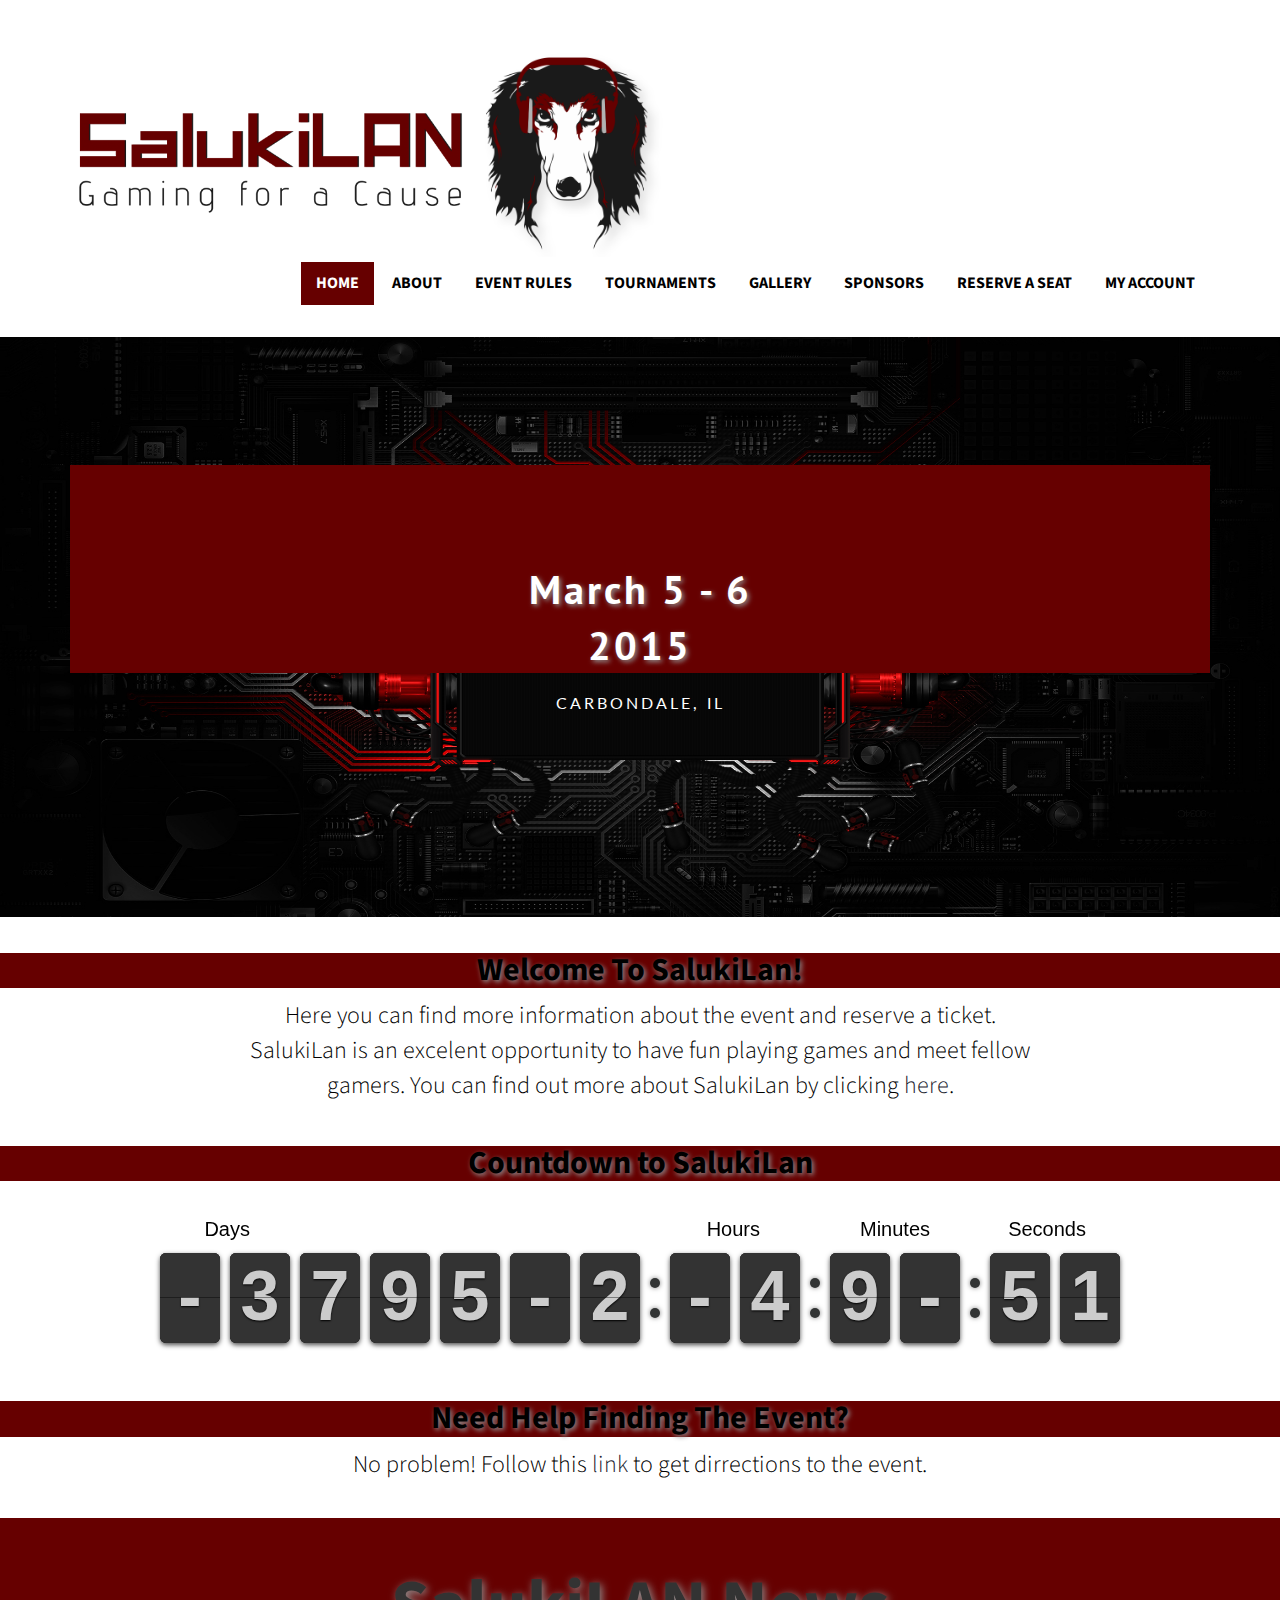
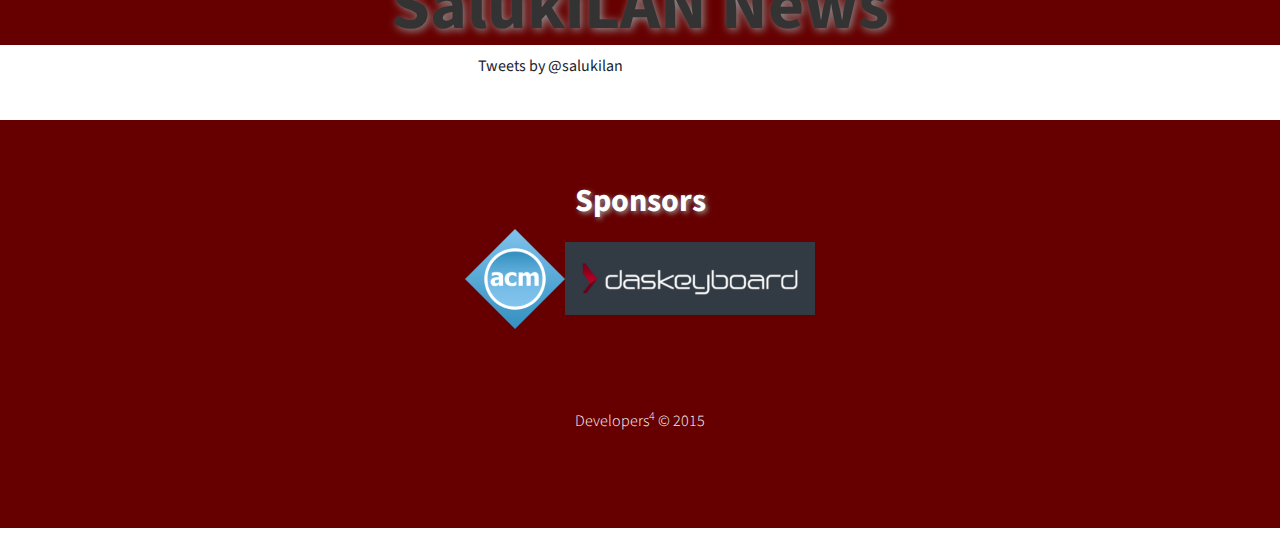
<file: index.html>
<!--A Design by W3layouts
Author: Developers^4
Author URL: https://www.github.com/siucamcm
License: Creative Commons Attribution 3.0 Unported
License URL: http://creativecommons.org/licenses/by/3.0/
-->
<!DOCTYPE HTML>
<html>
<head>
<title>SalukiLan &middot; Home</title>
<link href="css/bootstrap.css" rel='stylesheet' type='text/css' />
<!-- jQuery (necessary for Bootstrap's JavaScript plugins) -->
<script src="js/jquery.min.js"></script>
<!---- start-smoth-scrolling---->
<script type="text/javascript">
		jQuery(document).ready(function($) {
			$(".scroll").click(function(event){
				event.preventDefault();
				$('html,body').animate({scrollTop:$(this.hash).offset().top},1200);
			});
		});
	</script>
<!---- start-smoth-scrolling---->
<!-- Custom Theme files -->
<link href="css/style.css" rel='stylesheet' type='text/css' />
<link rel="stylesheet" href="css/flipclock.css">
<style type="text/css">
		p{
			line-height: 100%;
		}
</style>
<!-- Custom Theme files -->
<meta name="viewport" content="width=device-width, initial-scale=1">
<script type="application/x-javascript"> addEventListener("load", function() { setTimeout(hideURLbar, 0); }, false); function hideURLbar(){ window.scrollTo(0,1); } </script>
<!--webfont-->
<link href='http://fonts.googleapis.com/css?family=Source+Sans+Pro:200,300,400,600,700,900' rel='stylesheet' type='text/css'>
<link href='http://fonts.googleapis.com/css?family=PT+Sans:400,700' rel='stylesheet' type='text/css'>
<link href='http://fonts.googleapis.com/css?family=Lato:100,200,300,400,600,700,900' rel='stylesheet' type='text/css'>
<!----start-top-nav-script---->
		<script>
			$(function() {
				var pull 		= $('#pull');
					menu 		= $('nav ul');
					menuHeight	= menu.height();
				$(pull).on('click', function(e) {
					e.preventDefault();
					menu.slideToggle();
				});
				$(window).resize(function(){
	        		var w = $(window).width();
	        		if(w > 320 && menu.is(':hidden')) {
	        			menu.removeAttr('style');
	        		}
	    		});
			});
		</script>
<!----//End-top-nav-script---->
<!---- //Start of clock script ---->
<script src="http://ajax.googleapis.com/ajax/libs/jquery/1.10.2/jquery.min.js"></script>
<script src="js/flipclock.js"></script>
<!---- //End of the clock script ---->
<!---- //Beginning of the Twitter script ---->
<script>
!function(d,s,id){
	var js,fjs=d.getElementsByTagName(s)[0],p=/^http:/.test(d.location)?'http':'https';
	if(!d.getElementById(id)){
		js=d.createElement(s);
		js.id=id;
		js.src=p+"://platform.twitter.com/widgets.js";
		fjs.parentNode.insertBefore(js,fjs);
	}}(document,"script","twitter-wjs");
	</script>
<script>
window.twttr = (function(d, s, id) {
  	var js, fjs = d.getElementsByTagName(s)[0],
    	t = window.twttr || {};
  	if (d.getElementById(id)) return t;
  	js = d.createElement(s);
  	js.id = id;
  	js.src = "https://platform.twitter.com/widgets.js";
  	fjs.parentNode.insertBefore(js, fjs);
  	t._e = [];
  	t.ready = function(f) {
    	t._e.push(f);
  	};
  return t;
}(document, "script", "twitter-wjs"));
</script>
<!---- //End of the Twitter script ---->
<!---- //Begining of the Facebook script ---->
<div id="fb-root"></div>
<script>
(function(d, s, id) {
  var js, fjs = d.getElementsByTagName(s)[0];
  if (d.getElementById(id)) return;
  js = d.createElement(s); js.id = id;
  js.src = "//connect.facebook.net/en_US/sdk.js#xfbml=1&version=v2.5";
  fjs.parentNode.insertBefore(js, fjs);
}(document, 'script', 'facebook-jssdk'));
</script>
<!---- //End of the Facebook Script ---->
</head>
<body>
      <!----start-header---->
		<div class="header">
			<div class="container">
				<div class="logo">
				  <a href="index.html"><img src="images/SalukiLanLogo.png" alt="Saluki_Lan_Logo_Img" width="400"><img src="images/SalukiLanLogo_2.png" alt="Logo 2" width="200"/></a>
				</div>
		  		<div class="menu">
					<a class="toggleMenu" href="#"><img src="images/nav_icon.png" alt="" /></a>
					<ul class="nav" id="nav">
					  <li class="current"><a href="index.html">Home</a></li>
					  <li><a href="about.html">About</a></li>
					  <li><a href="event_rules.html">Event Rules</a></li>
					  <li><a href="#">Tournaments</a></li>
					  <li><a href="#">Gallery</a></li>
					  <li><a href="#">Sponsors</a></li>
						<li><a href="reserve.html">Reserve A Seat</a></li>
						<li><a href="#">My Account</a></li>
					  <div class="clear"></div>
					</ul>
					<script type="text/javascript" src="js/responsive-nav.js"></script>
				</div>
	  			<div class="clearfix"> </div>
			    <!----//End-top-nav---->
			 </div>
		</div>
		<!----//End-header---->
		<!----//start-banner---->
		<div class="banner text-center">
				<div class="container">
					<div class="banner-info">
						<h1><br><p></p>March 5 - 6<br>2015</h1>
						<p>Carbondale, IL</p>
				    </div>
				</div>
		</div>
		<!----//end-banner---->
		<!----//start-content---->
		<div class="main">
		   <div class="content_white">
            <h2 class="h2">Welcome To SalukiLan!</h2>
			 <p>Here you can find more information about the event and reserve a ticket. <br>
			 SalukiLan is an excelent opportunity to have fun playing games and meet fellow <br>
		 	 gamers. You can find out more about SalukiLan by clicking <a href="about.html">here</a>.</p>
              <br>
               <h2 class="h2">Countdown to SalukiLan</h2>
               <br>
							 <br>
              <div class="clock flip-clock-wrapper"></div>
                <script type="text/javascript">
                    var clock;
                    $(document).ready(function() {
											/*
												Grabs the correct date and time.  Do not use getYear()
												since it does not give the right value and throws
												everything off as I found earlier.  To get the correct
												date I had to throw a '+1' on to the end of the cur_day
												and cur_month variables to get them to work correctly.
											*/
												var d = new Date();
												var cur_hour = d.getHours();
												var cur_min = d.getMinutes();
												var cur_sec = d.getSeconds();
												var cur_day = d.getUTCDate()+1;
												var cur_month = d.getUTCMonth()+1;
												var cur_year = d.getFullYear();

												//Compares the two dates to get the info for the countdown
                        var currentDate = new Date(2016, 3, 5, 0, 0, 0);
                        var pastDate  = new Date(cur_year, cur_month, cur_day, cur_hour, cur_min, cur_sec);
                        var diff = currentDate.getTime() / 1000 - pastDate.getTime() / 1000;

                        // Instantiate a coutdown FlipClock
                        clock = $('.clock').FlipClock(diff, {
                            clockFace: 'DailyCounter',
                            countdown: true,
                            showSeconds: true
                        });
                    });
                </script>
		  <div class="content_white">
			<h2 class="h2">Need Help Finding The Event?</h2>
			<p>No problem! Follow this <a href="">link</a> to get dirrections to the event.</p>
		  </div>
				<h1 class="news_h1 h1">SalukiLAN News</h1>
				<div class="wrapper">
					<div class="first">
						<a class="twitter-timeline" href="https://twitter.com/salukilan"
						data-widget-id="658133972703158272">Tweets by @salukilan</a>
					</div>
					<div class="fb-page " data-href="https://www.facebook.com/salukilan"
					 data-width="500" data-height="800" data-small-header="true"
					 data-adapt-container-width="true" data-hide-cover="false"
					 data-show-facepile="true" data-show-posts="true">
						<div class="fb-xfbml-parse-ignore">
							<blockquote cite="https://www.facebook.com/salukilan">
								<a href="https://www.facebook.com/salukilan">SalukiLAN</a>
							</blockquote>
						</div>
					</div>
				</div>
		<div class="footer">
			<div class="footer_top">
				<div class="container">
					<div class="footer_head">
						<h2>Sponsors</h2>
						<p><img src="./images/ACM_Logo.png" alt="ACM Logo" width="100"/><a href="http://www.daskeyboard.com/"><img src="./images/daskeyboard.png" alt="DasKeyboard" width="250"/></a></p>
					</div>
		    <div class="footer_bottom">
		    	<div class="copy">
		          <p> Developers<sup>4</sup> &copy; 2015</p>
		       </div>
		    </div>
		</div>
</body>
</html>
</file>
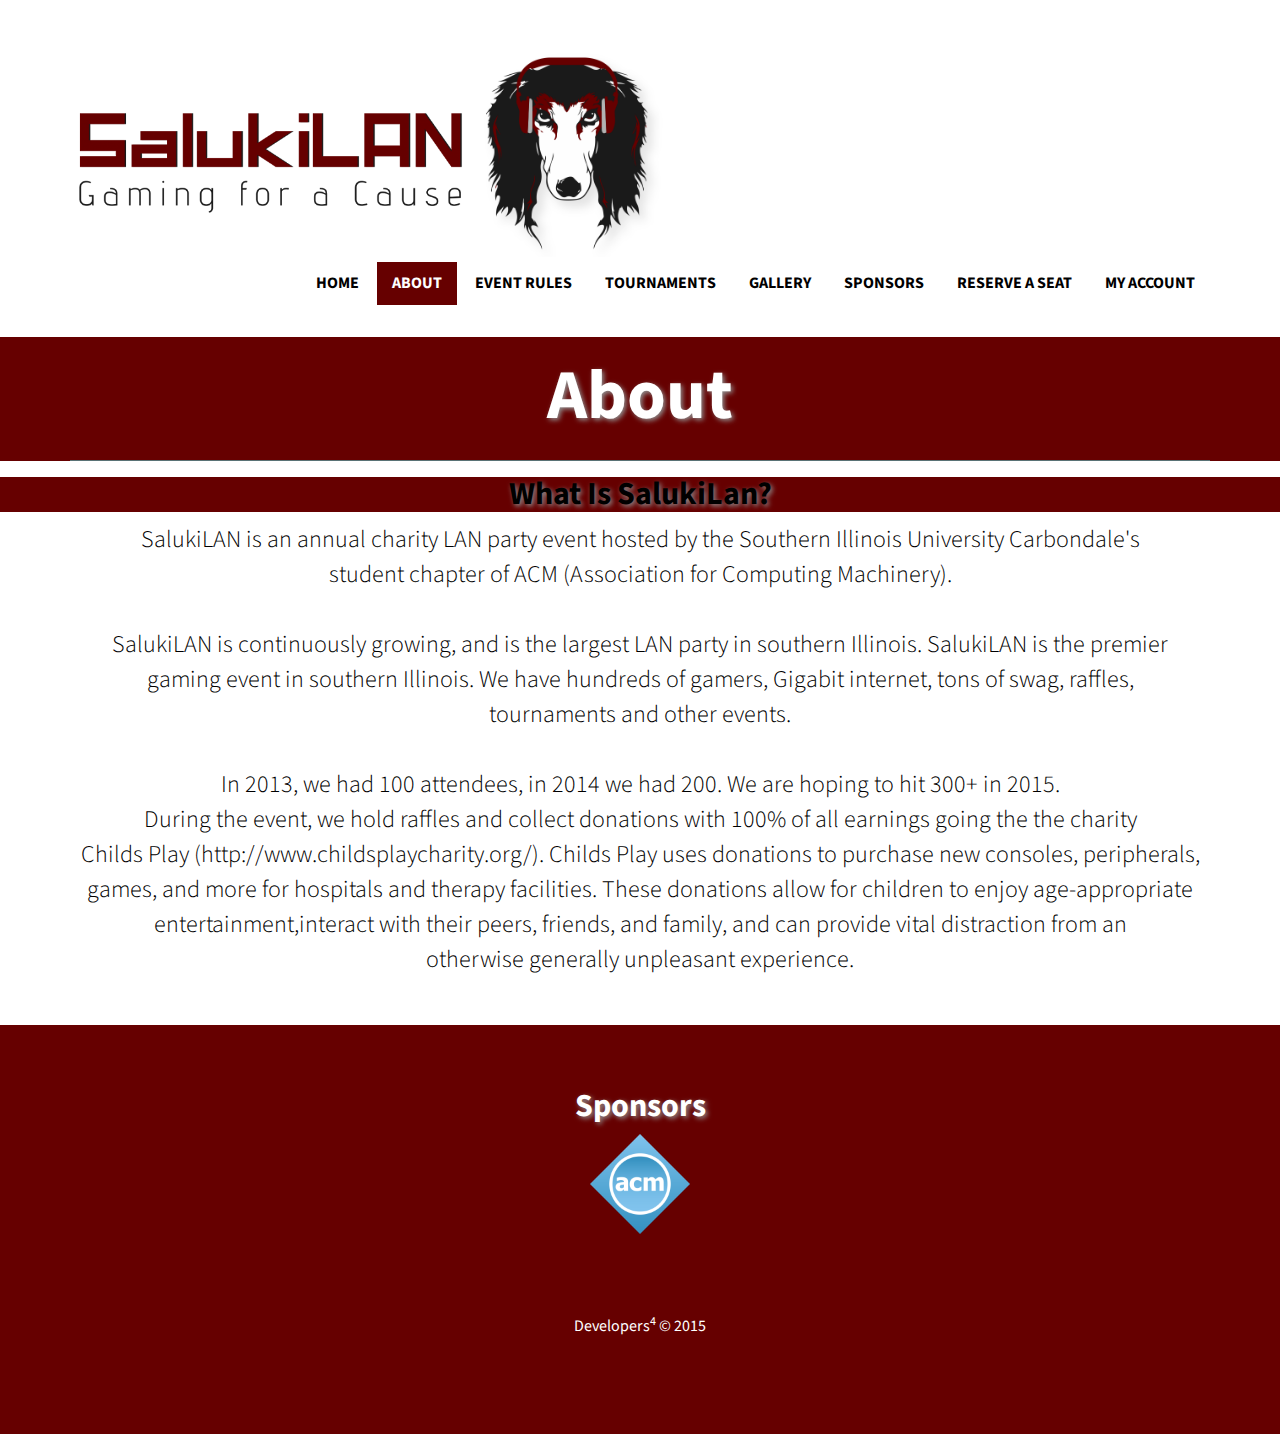
<file: about.html>
<!--A Design by W3layouts
Author: W3layout
Author URL: http://w3layouts.com
License: Creative Commons Attribution 3.0 Unported
License URL: http://creativecommons.org/licenses/by/3.0/
-->
<!DOCTYPE HTML>
<html>
<head>
<title>SalukiLan &middot; About</title>
<link href="css/bootstrap.css" rel='stylesheet' type='text/css' />
<!-- jQuery (necessary for Bootstrap's JavaScript plugins) -->
<script src="js/jquery.min.js"></script>
<!-- Custom Theme files -->
<link href="css/style.css" rel='stylesheet' type='text/css' />
<!-- Custom Theme files -->
<meta name="viewport" content="width=device-width, initial-scale=1">
<script type="application/x-javascript"> addEventListener("load", function() { setTimeout(hideURLbar, 0); }, false); function hideURLbar(){ window.scrollTo(0,1); } </script>
<!--webfont-->
<link href='http://fonts.googleapis.com/css?family=Source+Sans+Pro:200,300,400,600,700,900' rel='stylesheet' type='text/css'>
</script>
</head>
<body>
      <!----start-header---->
			<div class="header">
				<div class="container">
					<div class="logo">
					  <a href="index.html"><img src="images/SalukiLanLogo.png" alt="Saluki_Lan_Logo_Img" width="400"><img src="images/SalukiLanLogo_2.png" alt="Logo 2" width="200"/></a>
					</div>
		  		<div class="menu">
					<a class="toggleMenu" href="#"><img src="images/nav_icon.png" alt="" /></a>
					<ul class="nav" id="nav">
					  <li><a href="index.html">Home</a></li>
					  <li class="current"><a href="about.html">About</a></li>
					  <li><a href="event_rules.html">Event Rules</a></li>
					  <li><a href="#">Tournaments</a></li>
					  <li><a href="#">Gallery</a></li>
					  <li><a href="#">Sponsors</a></li>
						<li><a href="reserve.html">Reserve A Seat</a></li>
						<li><a href="#">My Account</a></li>
					  <div class="clear"></div>
					</ul>
					<script type="text/javascript" src="js/responsive-nav.js"></script>
				</div>
	  			<div class="clearfix"> </div>
			    <!----//End-top-nav---->
			 </div>
		</div>
		<!----//End-header---->
		<div class="about">
		 <!----//start-banner---->
		  <div class="container">
			<section class="title-section">
				<h1 class="title-header">About</h1>
			</section>
	    </div>
		</div>
		<div class="content_white">
			<h2>What Is SalukiLan?</h2>
			<p>
				SalukiLAN is an annual charity LAN party event hosted by the Southern Illinois University Carbondale&#39;s <br>
			  student chapter of ACM (Association for Computing Machinery). <br> <br>
				SalukiLAN is continuously growing, and is the largest LAN party in southern Illinois. SalukiLAN is the premier <br>
			  gaming event in southern Illinois. We have hundreds of gamers, Gigabit internet, tons of swag, raffles, <br>
			  tournaments and other events.  <br> <br>
				In 2013, we had 100 attendees, in 2014 we had 200. We are hoping to hit 300+ in 2015. <br>
				During the event, we hold raffles and collect donations with 100% of all earnings going the the charity <br>
				Childs Play (http://www.childsplaycharity.org/).  Childs Play uses donations to purchase new consoles, peripherals, <br>
			  games, and more for hospitals and therapy facilities. These donations allow for children to enjoy age-appropriate <br>
			  entertainment,interact with their peers, friends, and family, and can provide vital distraction from an <br>
			  otherwise generally unpleasant experience.
			</p>
		</div>
		<!----//end-banner---->
		<!----//start-content---->
		<div class="main">

		</div>
		   <div class="content_white"></div>
			 <div class="footer">
	 			<div class="footer_top">
	 				<div class="container">
	 					<div class="footer_head">
	 						<h2>Sponsors</h2>
	 						<p><img src="./images/ACM_Logo.png" alt="ACM Logo" width="100"/></p>
	 					</div>
	 		    <div class="footer_bottom">
	 		    	<div class="copy">
	 		          <p> Developers<sup>4</sup> &copy; 2015</p>
	 		       </div>
	 		    </div>
	 		</div>
	 </body>
	 </html>
</file>
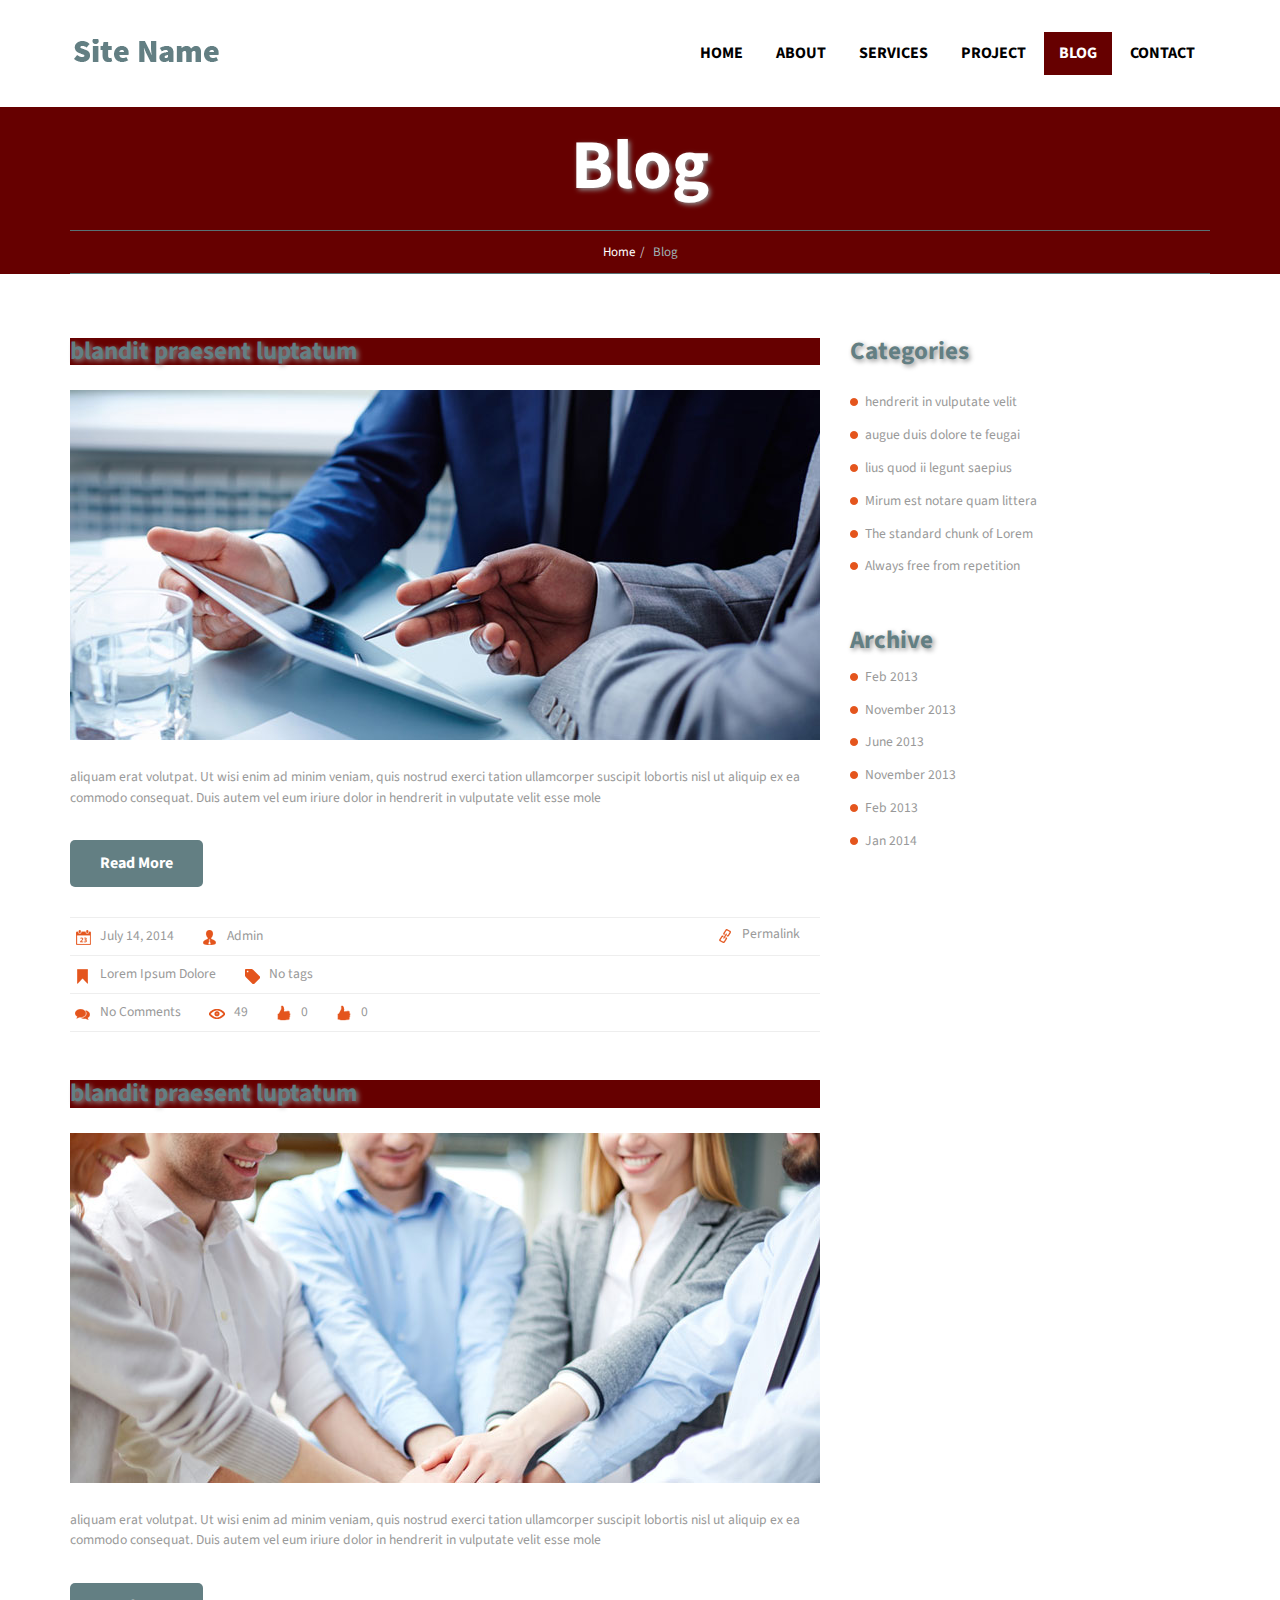
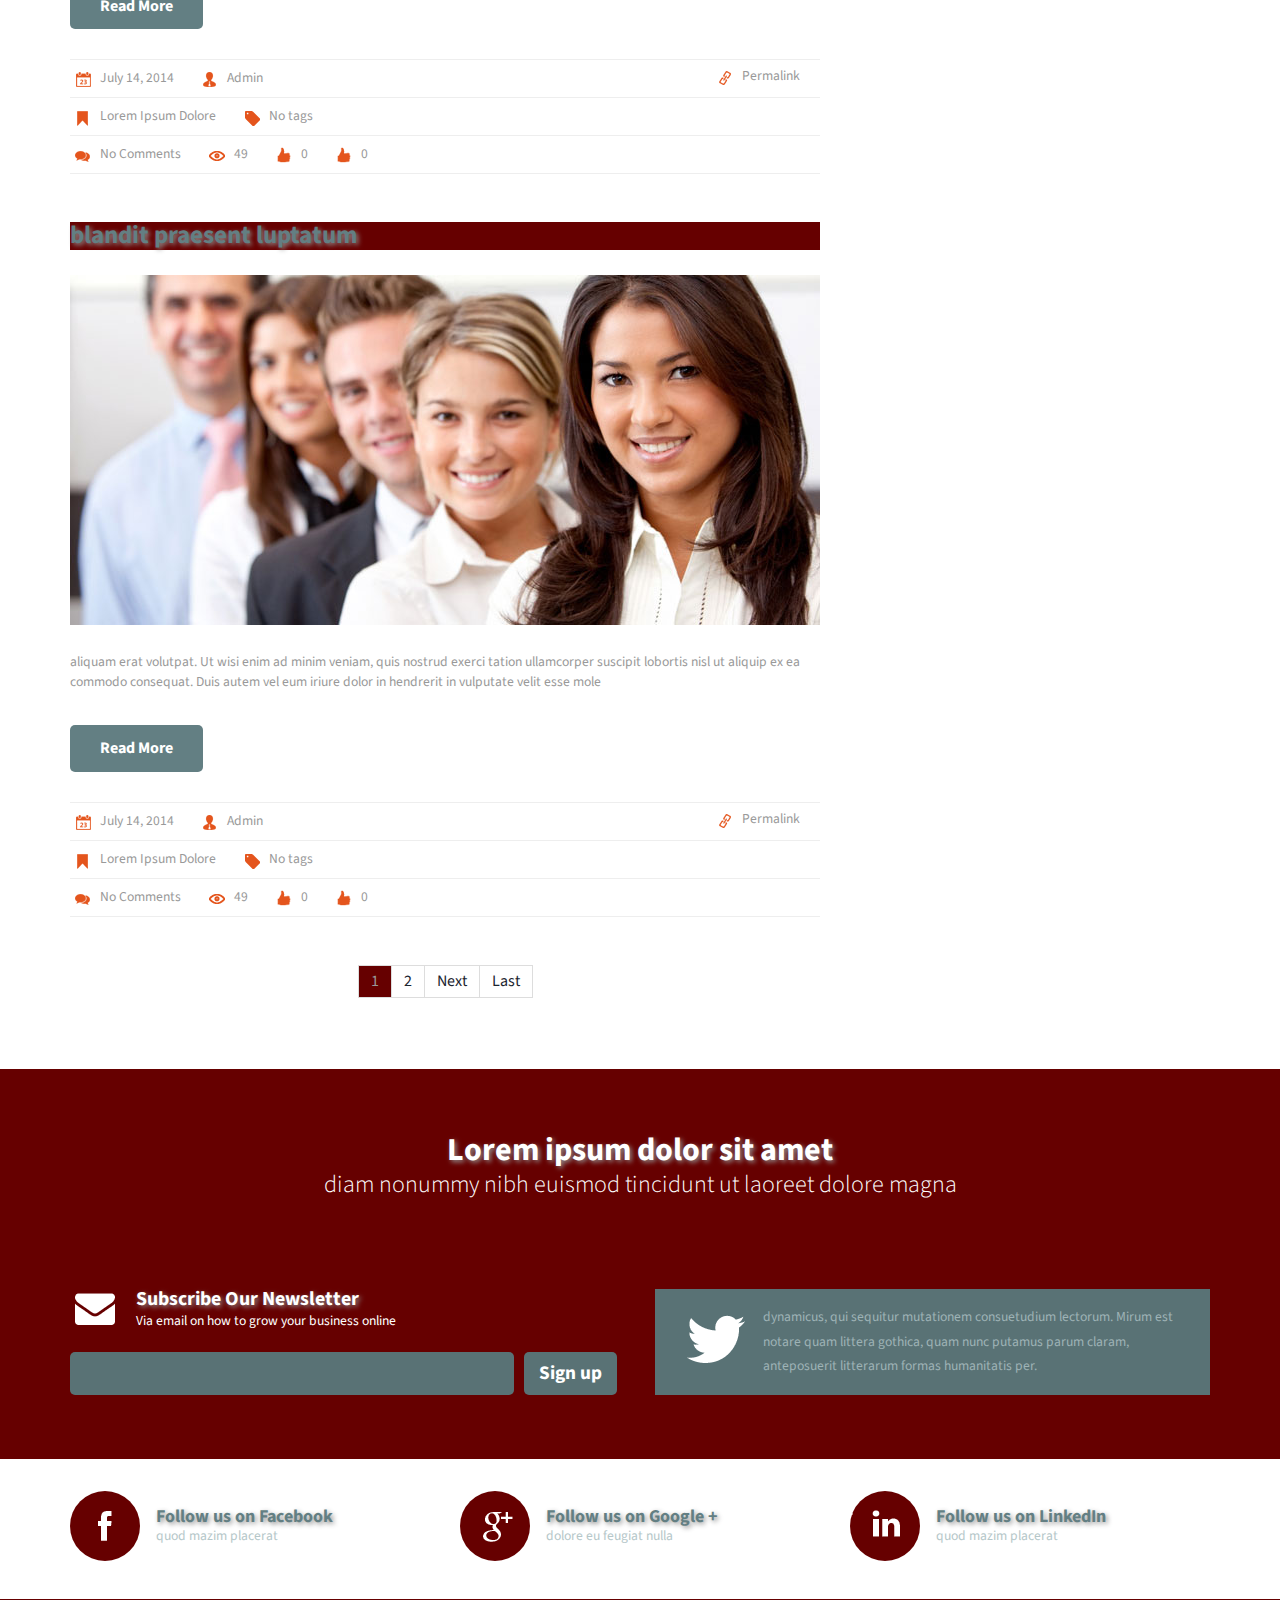
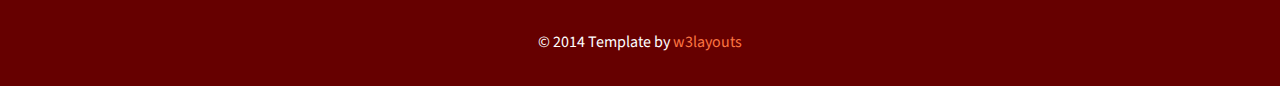
<file: blog.html>
<!--A Design by W3layouts
Author: W3layout
Author URL: http://w3layouts.com
License: Creative Commons Attribution 3.0 Unported
License URL: http://creativecommons.org/licenses/by/3.0/
-->
<!DOCTYPE HTML>
<html>
<head>
<title>Sitename Bootstarp Website Template | Blog:: w3layouts</title>
<link href="css/bootstrap.css" rel='stylesheet' type='text/css' />
<!-- jQuery (necessary for Bootstrap's JavaScript plugins) -->
<script src="js/jquery.min.js"></script>
<!-- Custom Theme files -->
<link href="css/style.css" rel='stylesheet' type='text/css' />
<!-- Custom Theme files -->
<meta name="viewport" content="width=device-width, initial-scale=1">
<script type="application/x-javascript"> addEventListener("load", function() { setTimeout(hideURLbar, 0); }, false); function hideURLbar(){ window.scrollTo(0,1); } </script>
<!--webfont-->
<link href='http://fonts.googleapis.com/css?family=Source+Sans+Pro:200,300,400,600,700,900' rel='stylesheet' type='text/css'>
</script>
</head>
<body>
      <!----start-header---->
		<div class="header">
			<div class="container">
				<div class="logo">
				  <a href="index.html"><img src="images/logo.png" alt=""></a>
				</div>
		  		<div class="menu">
					<a class="toggleMenu" href="#"><img src="images/nav_icon.png" alt="" /> </a>
					<ul class="nav" id="nav">
					  <li><a href="index.html">Home</a></li>
					  <li><a href="about.html">About</a></li>
					  <li><a href="services.html">Services</a></li>
					  <li><a href="project.html">Project</a></li>
					  <li class="current"><a href="blog.html">Blog</a></li>
					  <li><a href="contact.html">Contact</a></li>								
					  <div class="clear"></div>
					</ul>
					<script type="text/javascript" src="js/responsive-nav.js"></script>
				</div>							
	  			<div class="clearfix"> </div>
			    <!----//End-top-nav---->
			 </div>
		</div>
		<!----//End-header---->
		<div class="about">
		 <!----//start-banner---->
		  <div class="container">
			<section class="title-section">
				<h1 class="title-header">
				Blog </h1>
				<ul class="breadcrumb breadcrumb__t"><li><a href="index.html">Home</a></li><li class="active">Blog</li></ul>  
			</section> 
	       </div>
		</div>
		<div class="about_bottom">
		  <div class="container">
		  	<div class="row">
		  	   <div class="col-md-8">
		  	   	<div class="blog_grid">
		  	   	   <h2 class="post_title"><a href="#">blandit praesent luptatum</a></h2>
		  	   	   <a href="single.html"><img src='images/b1.jpg' class="img-responsive" alt=""/></a>
		  	   	   <p>aliquam erat volutpat. Ut wisi enim ad minim veniam, quis nostrud exerci tation ullamcorper suscipit lobortis nisl ut aliquip ex ea commodo consequat. Duis autem vel eum iriure dolor in hendrerit in vulputate velit esse mole</p>
		  	       <a href="#" class="blog_btn">Read More</a>
		  	        <ul class="links">
				  		 <li><i class="blog_icon1"> </i><span class="icon_text">July 14, 2014</span></li>
				  		 <li><a href="#"><i class="blog_icon2"> </i><span class="icon_text">Admin</span></a></li>
				  		 <li class="last"><a href="#"><i class="permalink"> </i><span class="icon_text">Permalink</span></a></li>
				    </ul>
		  		    <ul class="links_middle">
			  		     <li><a href="#"><i class="blog_icon3"> </i><span class="icon_text">Lorem Ipsum Dolore</span></a></li>
				  		 <li><i class="blog_icon4"> </i><span class="icon_text">No tags</span></li>
		  		    </ul>
		  		    <ul class="links_bottom">
		  		    	<li><a href="#"><i class="blog_icon5"> </i><span class="icon_text">No Comments</span></a></li>
			  			<li><i class="blog_icon6"> </i><span class="icon_text">49</span></li>
			  			<li><i class="blog_icon7"> </i><span class="icon_text">0</span></li>
						<li><i class="blog_icon7"> </i><span class="icon_text">0</span></li>
		  		    </ul>
		  	     </div>
		  	     <div class="blog_grid">
		  	      <h2 class="post_title"><a href="#">blandit praesent luptatum</a></h2>
		  	   	   <a href="single.html"><img src='images/b2.jpg' class="img-responsive" alt=""/></a>
                   <p>aliquam erat volutpat. Ut wisi enim ad minim veniam, quis nostrud exerci tation ullamcorper suscipit lobortis nisl ut aliquip ex ea commodo consequat. Duis autem vel eum iriure dolor in hendrerit in vulputate velit esse mole</p>
		  	       <a href="#" class="blog_btn">Read More</a>
		  	        <ul class="links">
				  		 <li><i class="blog_icon1"> </i><span class="icon_text">July 14, 2014</span></li>
				  		 <li><a href="#"><i class="blog_icon2"> </i><span class="icon_text">Admin</span></a></li>
				  		 <li class="last"><a href="#"><i class="permalink"> </i><span class="icon_text">Permalink</span></a></li>
				    </ul>
		  		    <ul class="links_middle">
			  		     <li><a href="#"><i class="blog_icon3"> </i><span class="icon_text">Lorem Ipsum Dolore</span></a></li>
				  		 <li><i class="blog_icon4"> </i><span class="icon_text">No tags</span></li>
		  		    </ul>
		  		    <ul class="links_bottom">
		  		    	<li><a href="#"><i class="blog_icon5"> </i><span class="icon_text">No Comments</span></a></li>
			  			<li><i class="blog_icon6"> </i><span class="icon_text">49</span></li>
			  			<li><i class="blog_icon7"> </i><span class="icon_text">0</span></li>
						<li><i class="blog_icon7"> </i><span class="icon_text">0</span></li>
		  		    </ul>
		  	      </div>
		  	      <div class="blog_grid">
		  	   	   <h2 class="post_title"><a href="#">blandit praesent luptatum</a></h2>
		  	   	   <a href="single.html"><img src='images/b3.jpg' class="img-responsive" alt=""/></a>
		  	   	   <p>aliquam erat volutpat. Ut wisi enim ad minim veniam, quis nostrud exerci tation ullamcorper suscipit lobortis nisl ut aliquip ex ea commodo consequat. Duis autem vel eum iriure dolor in hendrerit in vulputate velit esse mole</p>
		  	       <a href="#" class="blog_btn">Read More</a>
		  	        <ul class="links">
				  		 <li><i class="blog_icon1"> </i><span class="icon_text">July 14, 2014</span></li>
				  		 <li><a href="#"><i class="blog_icon2"> </i><span class="icon_text">Admin</span></a></li>
				  		 <li class="last"><a href="#"><i class="permalink"> </i><span class="icon_text">Permalink</span></a></li>
				    </ul>
		  		    <ul class="links_middle">
			  		     <li><a href="#"><i class="blog_icon3"> </i><span class="icon_text">Lorem Ipsum Dolore</span></a></li>
				  		 <li><i class="blog_icon4"> </i><span class="icon_text">No tags</span></li>
		  		    </ul>
		  		    <ul class="links_bottom">
		  		    	<li><a href="#"><i class="blog_icon5"> </i><span class="icon_text">No Comments</span></a></li>
			  			<li><i class="blog_icon6"> </i><span class="icon_text">49</span></li>
			  			<li><i class="blog_icon7"> </i><span class="icon_text">0</span></li>
						<li><i class="blog_icon7"> </i><span class="icon_text">0</span></li>
		  		    </ul>
		  		    </div>
		  		    <div class="pagination pagination__posts">
		  		      <ul>
		  		      	<li class="active"><a href="#">1</a></li>
		  		    	<li><a href="#" class="inactive">2</a></li>
		  		    	<li class="next"><a href="#">Next</a></li>
		  		    	<li class="last"><a href="#">Last</a></li>
		  		      </ul>
		  		    </div>
		  	   </div>
		  	   <div class="col-md-4 blog_sidebar">
				 <ul class="sidebar">
					<h3>Categories</h3>
		            <li><a href="#">hendrerit in vulputate velit</a></li>
		            <li><a href="#">augue duis dolore te feugai</a></li>
		            <li><a href="#">lius quod ii legunt saepius</a></li>
		            <li><a href="#">Mirum est notare quam littera</a></li>
		            <li><a href="#">The standard chunk of Lorem</a></li>
		            <li><a href="#">Always free from repetition</a></li>
		          </ul>
		          <h3 class="archive">Archive</h3>
		          <ul class="sidebar">
		             <li><a href="#">Feb 2013</a></li>
		             <li><a href="">November 2013</a></li>
		             <li><a href="#">June 2013</a></li>
		             <li><a href="#">November 2013</a></li>
		             <li><a href="#">Feb 2013</a></li>
		             <li><a href="#">Jan 2014</a></li>		                 
		          </ul>
		       </div>
		  	</div>
		  </div>
		</div>
		<!----//end-banner---->
	    <div class="footer">
			<div class="footer_top">
				<div class="container">
					<div class="footer_head">
						<h2>Lorem ipsum dolor sit amet</h2>
						<p>diam nonummy nibh euismod tincidunt ut laoreet dolore magna</p>
		   			</div>
					<div class="row footer_grid">
					   <div class="col-md-6">
							<ul class="message">
								<li class="msg-icon"><i class="msg_icon"> </i></li>
								<li class="msg-desc">
									<h4><a href="#">Subscribe Our Newsletter</a></h4>
									<p>Via email on how to grow your business online</p>
								</li>
								<div class="clearfix"> </div>
							</ul>
							<div class="subscribe">
								<form>
							      <input type="text" value="">
							      <input type="submit" value="Sign up">
						        </form>
						    </div>
						</div>
						<div class="col-md-6">
							<ul class="twitter">
								<li class="twt_icon"><i class="twt"> </i></li>
								<li class="twt_desc"><p>dynamicus, qui sequitur mutationem consuetudium lectorum. Mirum est notare quam littera gothica, quam nunc putamus parum claram, anteposuerit litterarum formas humanitatis per.</p></li>
								<div class="clearfix"> </div>
							</ul>
						</div>
				    </div>
			   </div>
		     </div>
		     <div class="footer_midle">
			   	<div class='container'>
			   	 <div class="row">
			   		<div class="col-md-4">
			   		    <ul class="social_left">
			   			  <li class="facebook"><a href="#"><i class="fb"> </i></a></li>
			   			  <li class="fb_text"><h4><a href="#">Follow us on Facebook</a></h4>
			   			  	<p>quod mazim placerat</p>
			   			  </li>
			   			  <div class="clearfix"> </div>
			   			</ul>
			   		</div>
			   		<div class="col-md-4">
			   		    <ul class="social_left">
			   			  <li class="facebook"><a href="#"><i class="google"> </i></a></li>
			   			  <li class="fb_text"><h4><a href="#">Follow us on Google +</a></h4>
			   			  	<p>dolore eu feugiat nulla</p>
			   			  </li>
			   			  <div class="clearfix"> </div>
			   			</ul>
			   		</div>
			   		<div class="col-md-4">
			   		    <ul class="social_left">
			   			  <li class="facebook"><a href="#"><i class="linked"> </i></a></li>
			   			  <li class="fb_text"><h4><a href="#">Follow us on LinkedIn</a></h4>
			   			  	<p>quod mazim placerat</p>
			   			  </li>
			   			  <div class="clearfix"> </div>
			   			</ul>
			   		</div>
			   	 </div>
		       </div>
		    </div>
		    <div class="footer_bottom">
		    	<div class="copy">
		          <p>&copy; 2014 Template by <a href="http://w3layouts.com" target="_blank">  w3layouts</a></p>
		       </div>
		    </div>
		</div>
</body>
</html>
</file>
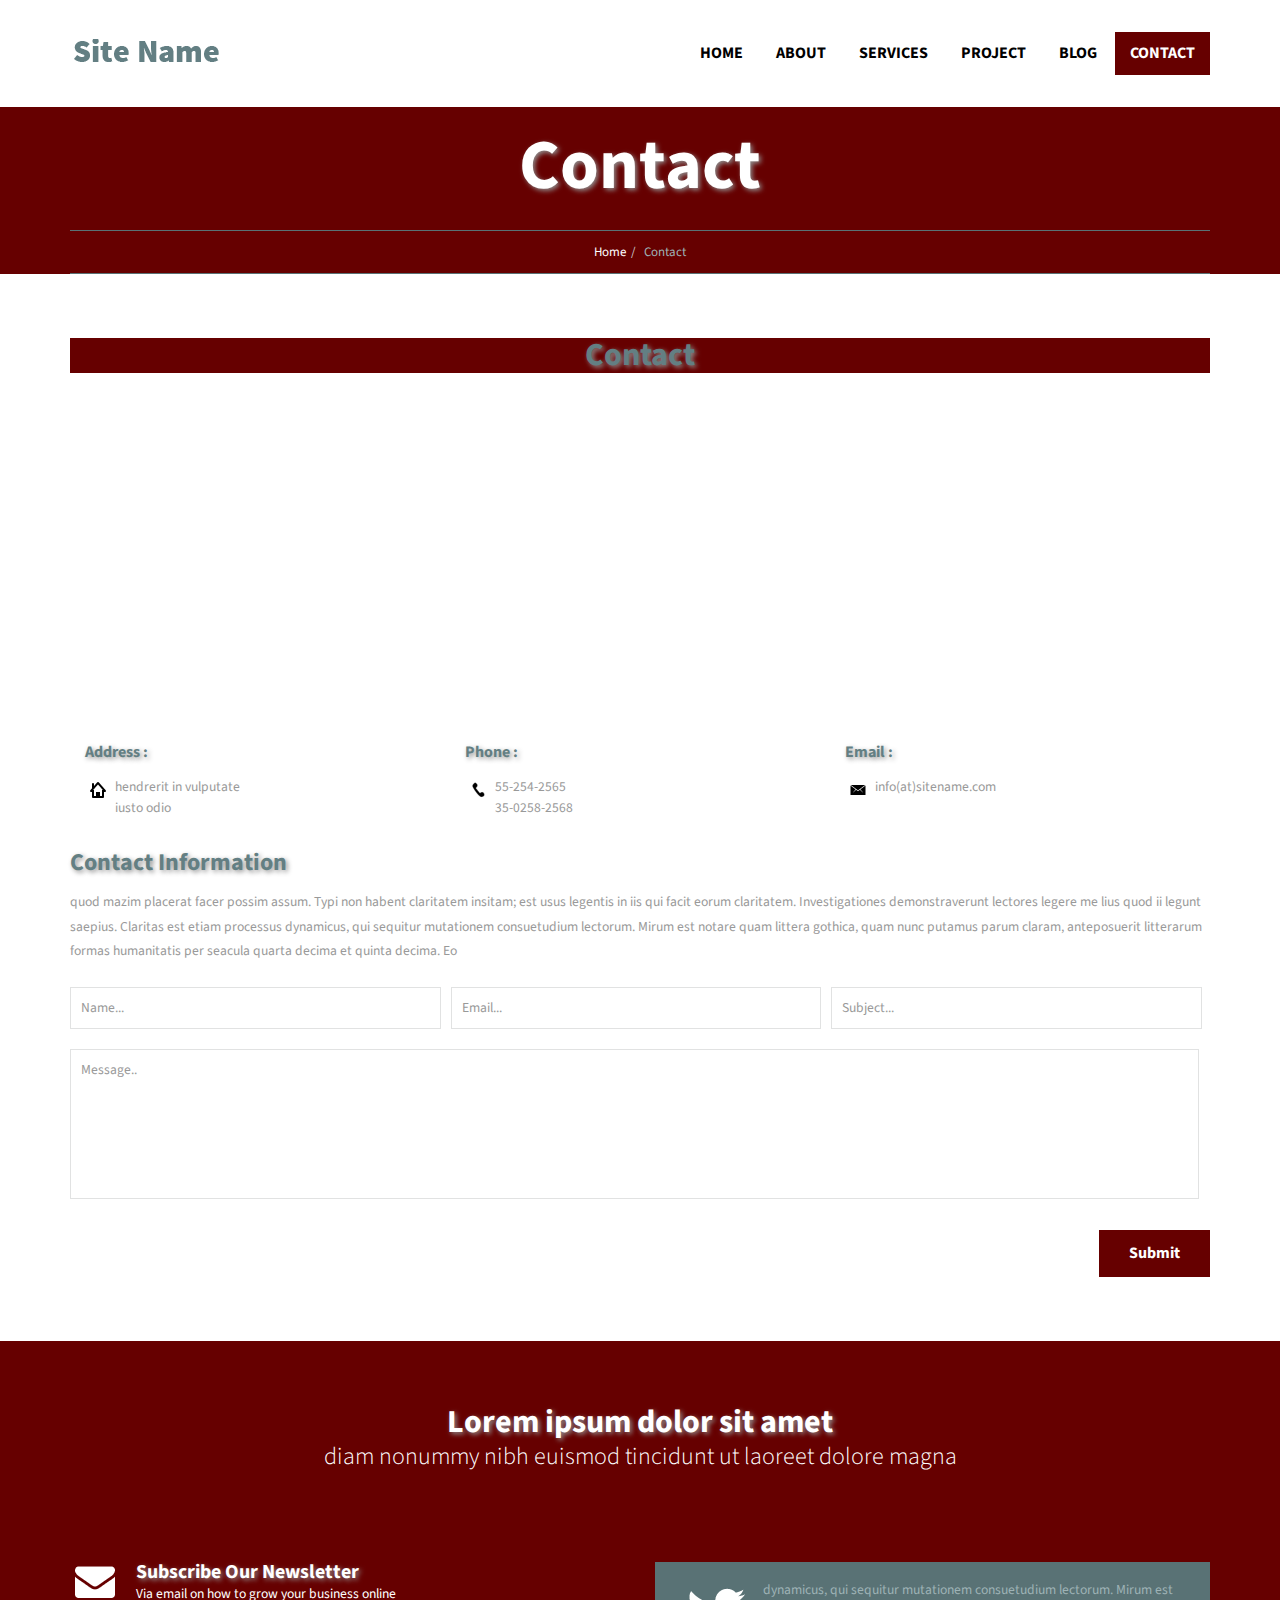
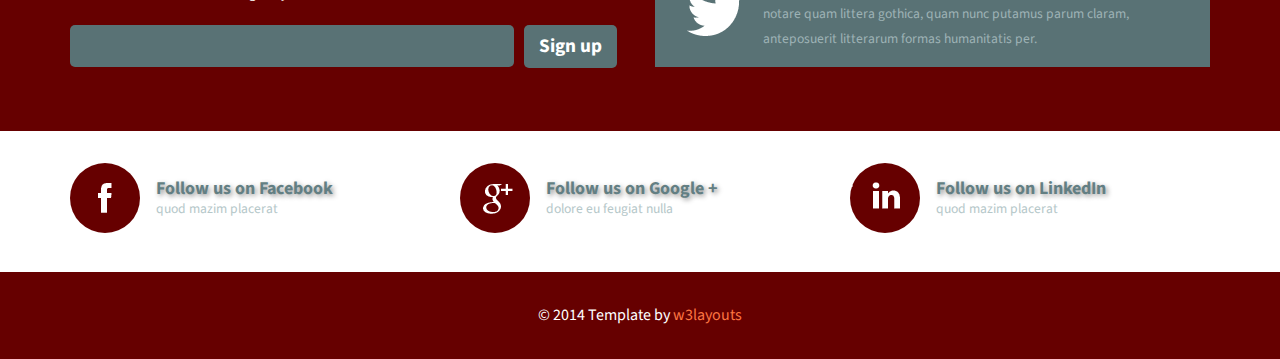
<file: contact.html>
<!--A Design by W3layouts
Author: W3layout
Author URL: http://w3layouts.com
License: Creative Commons Attribution 3.0 Unported
License URL: http://creativecommons.org/licenses/by/3.0/
-->
<!DOCTYPE HTML>
<html>
<head>
<title>Sitename Bootstarp Website Template | Contact:: w3layouts</title>
<link href="css/bootstrap.css" rel='stylesheet' type='text/css' />
<!-- jQuery (necessary for Bootstrap's JavaScript plugins) -->
<script src="js/jquery.min.js"></script>
<!-- Custom Theme files -->
<link href="css/style.css" rel='stylesheet' type='text/css' />
<!-- Custom Theme files -->
<meta name="viewport" content="width=device-width, initial-scale=1">
<script type="application/x-javascript"> addEventListener("load", function() { setTimeout(hideURLbar, 0); }, false); function hideURLbar(){ window.scrollTo(0,1); } </script>
<!--webfont-->
<link href='http://fonts.googleapis.com/css?family=Source+Sans+Pro:200,300,400,600,700,900' rel='stylesheet' type='text/css'>
</script>
</head>
<body>
      <!----start-header---->
		<div class="header">
			<div class="container">
				<div class="logo">
				  <a href="index.html"><img src="images/logo.png" alt=""></a>
				</div>
		  		<div class="menu">
					<a class="toggleMenu" href="#"><img src="images/nav_icon.png" alt="" /> </a>
					<ul class="nav" id="nav">
					  <li><a href="index.html">Home</a></li>
					  <li><a href="about.html">About</a></li>
					  <li><a href="services.html">Services</a></li>
					  <li><a href="project.html">Project</a></li>
					  <li><a href="blog.html">Blog</a></li>
					  <li class="current"><a href="contact.html">Contact</a></li>								
					  <div class="clear"></div>
					</ul>
					<script type="text/javascript" src="js/responsive-nav.js"></script>
				</div>							
	  			<div class="clearfix"> </div>
			    <!----//End-top-nav---->
			 </div>
		</div>
		<!----//End-header---->
		<div class="about">
		 <!----//start-banner---->
		  <div class="container">
			<section class="title-section">
				<h1 class="title-header">
				Contact</h1>
				<ul class="breadcrumb breadcrumb__t"><li><a href="index.html">Home</a></li><li class="active">Contact</li></ul>  
			</section> 
	       </div>
		</div>
		<div class="contact">
			<div class="container">
				<h2 class='item_title'>Contact</h2>
			    <div class="map">
				  <iframe src="https://maps.google.co.in/maps?f=q&amp;source=s_q&amp;hl=en&amp;geocode=&amp;q=Lighthouse+Point,+FL,+United+States&amp;aq=4&amp;oq=light&amp;sll=26.275636,-80.087265&amp;sspn=0.04941,0.104628&amp;ie=UTF8&amp;hq=&amp;hnear=Lighthouse+Point,+Broward,+Florida,+United+States&amp;t=m&amp;z=14&amp;ll=26.275636,-80.087265&amp;output=embed"></iframe><br><small><a href="https://maps.google.co.in/maps?f=q&amp;source=embed&amp;hl=en&amp;geocode=&amp;q=Lighthouse+Point,+FL,+United+States&amp;aq=4&amp;oq=light&amp;sll=26.275636,-80.087265&amp;sspn=0.04941,0.104628&amp;ie=UTF8&amp;hq=&amp;hnear=Lighthouse+Point,+Broward,+Florida,+United+States&amp;t=m&amp;z=14&amp;ll=26.275636,-80.087265" style="color:#666;text-align:left;font-size:12px"></a></small>
			    </div>
                <div class="row contact_top">
                	<div class="col-md-4 contact_details">
                	   <h5>Address :</h5>
                	   <i class="address"></i>
                	   <div class="contact_address">
						hendrerit in vulputate<br>
						iusto odio<br>
						</div>
                	</div>
                	<div class="col-md-4 contact_details">
                	   <h5>Phone :</h5>
                	   <i class="phone"></i>
                	   <div class="contact_address">
						55-254-2565<br>
						35-0258-2568<br>
					   </div>
                	</div>
                	<div class="col-md-4 contact_details">
                	   <h5>Email :</h5>
                	   <i class="mail"></i>
                	   <div class="contact_mail">
						info(at)sitename.com
					   </div>
                	</div>
                </div>
                <div class="contact_bottom">
                   <h3>Contact Information</h3>
                   <p>quod mazim placerat facer possim assum. Typi non habent claritatem insitam; est usus legentis in iis qui facit eorum claritatem. Investigationes demonstraverunt lectores legere me lius quod ii legunt saepius. Claritas est etiam processus dynamicus, qui sequitur mutationem consuetudium lectorum. Mirum est notare quam littera gothica, quam nunc putamus parum claram, anteposuerit litterarum formas humanitatis per seacula quarta decima et quinta decima. Eo</p>
                   <form method="post" action="contact-post.html">
					<div class="contact-to">
                     	<input type="text" class="text" value="Name..." onfocus="this.value = '';" onblur="if (this.value == '') {this.value = 'Name...';}">
					 	<input type="text" class="text" value="Email..." onfocus="this.value = '';" onblur="if (this.value == '') {this.value = 'Email...';}" style="margin-left: 10px">
					 	<input type="text" class="text" value="Subject..." onfocus="this.value = '';" onblur="if (this.value == '') {this.value = 'Subject...';}" style="margin-left: 10px">
					</div>
					<div class="text2">
	                   <textarea value="Message:" onfocus="this.value = '';" onblur="if (this.value == '') {this.value = 'Message';}">Message..</textarea>
	                </div>
	                <div>
	               		<a href="#" class="submit">Submit</a>
	                </div>
	             </form>
                </div>
			</div>
		</div>
		<!----//end-banner---->
	    <div class="footer">
			<div class="footer_top">
				<div class="container">
					<div class="footer_head">
						<h2>Lorem ipsum dolor sit amet</h2>
						<p>diam nonummy nibh euismod tincidunt ut laoreet dolore magna</p>
		   			</div>
					<div class="row footer_grid">
					   <div class="col-md-6">
							<ul class="message">
								<li class="msg-icon"><i class="msg_icon"> </i></li>
								<li class="msg-desc">
									<h4><a href="#">Subscribe Our Newsletter</a></h4>
									<p>Via email on how to grow your business online</p>
								</li>
								<div class="clearfix"> </div>
							</ul>
							<div class="subscribe">
								<form>
							      <input type="text" value="">
							      <input type="submit" value="Sign up">
						        </form>
						    </div>
						</div>
						<div class="col-md-6">
							<ul class="twitter">
								<li class="twt_icon"><i class="twt"> </i></li>
								<li class="twt_desc"><p>dynamicus, qui sequitur mutationem consuetudium lectorum. Mirum est notare quam littera gothica, quam nunc putamus parum claram, anteposuerit litterarum formas humanitatis per.</p></li>
								<div class="clearfix"> </div>
							</ul>
						</div>
				    </div>
			   </div>
		     </div>
		     <div class="footer_midle">
			   	<div class='container'>
			   	 <div class="row">
			   		<div class="col-md-4">
			   		    <ul class="social_left">
			   			  <li class="facebook"><a href="#"><i class="fb"> </i></a></li>
			   			  <li class="fb_text"><h4><a href="#">Follow us on Facebook</a></h4>
			   			  	<p>quod mazim placerat</p>
			   			  </li>
			   			  <div class="clearfix"> </div>
			   			</ul>
			   		</div>
			   		<div class="col-md-4">
			   		    <ul class="social_left">
			   			  <li class="facebook"><a href="#"><i class="google"> </i></a></li>
			   			  <li class="fb_text"><h4><a href="#">Follow us on Google +</a></h4>
			   			  	<p>dolore eu feugiat nulla</p>
			   			  </li>
			   			  <div class="clearfix"> </div>
			   			</ul>
			   		</div>
			   		<div class="col-md-4">
			   		    <ul class="social_left">
			   			  <li class="facebook"><a href="#"><i class="linked"> </i></a></li>
			   			  <li class="fb_text"><h4><a href="#">Follow us on LinkedIn</a></h4>
			   			  	<p>quod mazim placerat</p>
			   			  </li>
			   			  <div class="clearfix"> </div>
			   			</ul>
			   		</div>
			   	 </div>
		       </div>
		    </div>
		    <div class="footer_bottom">
		    	<div class="copy">
		          <p>&copy; 2014 Template by <a href="http://w3layouts.com" target="_blank">  w3layouts</a></p>
		       </div>
		    </div>
		</div>
</body>
</html>
</file>
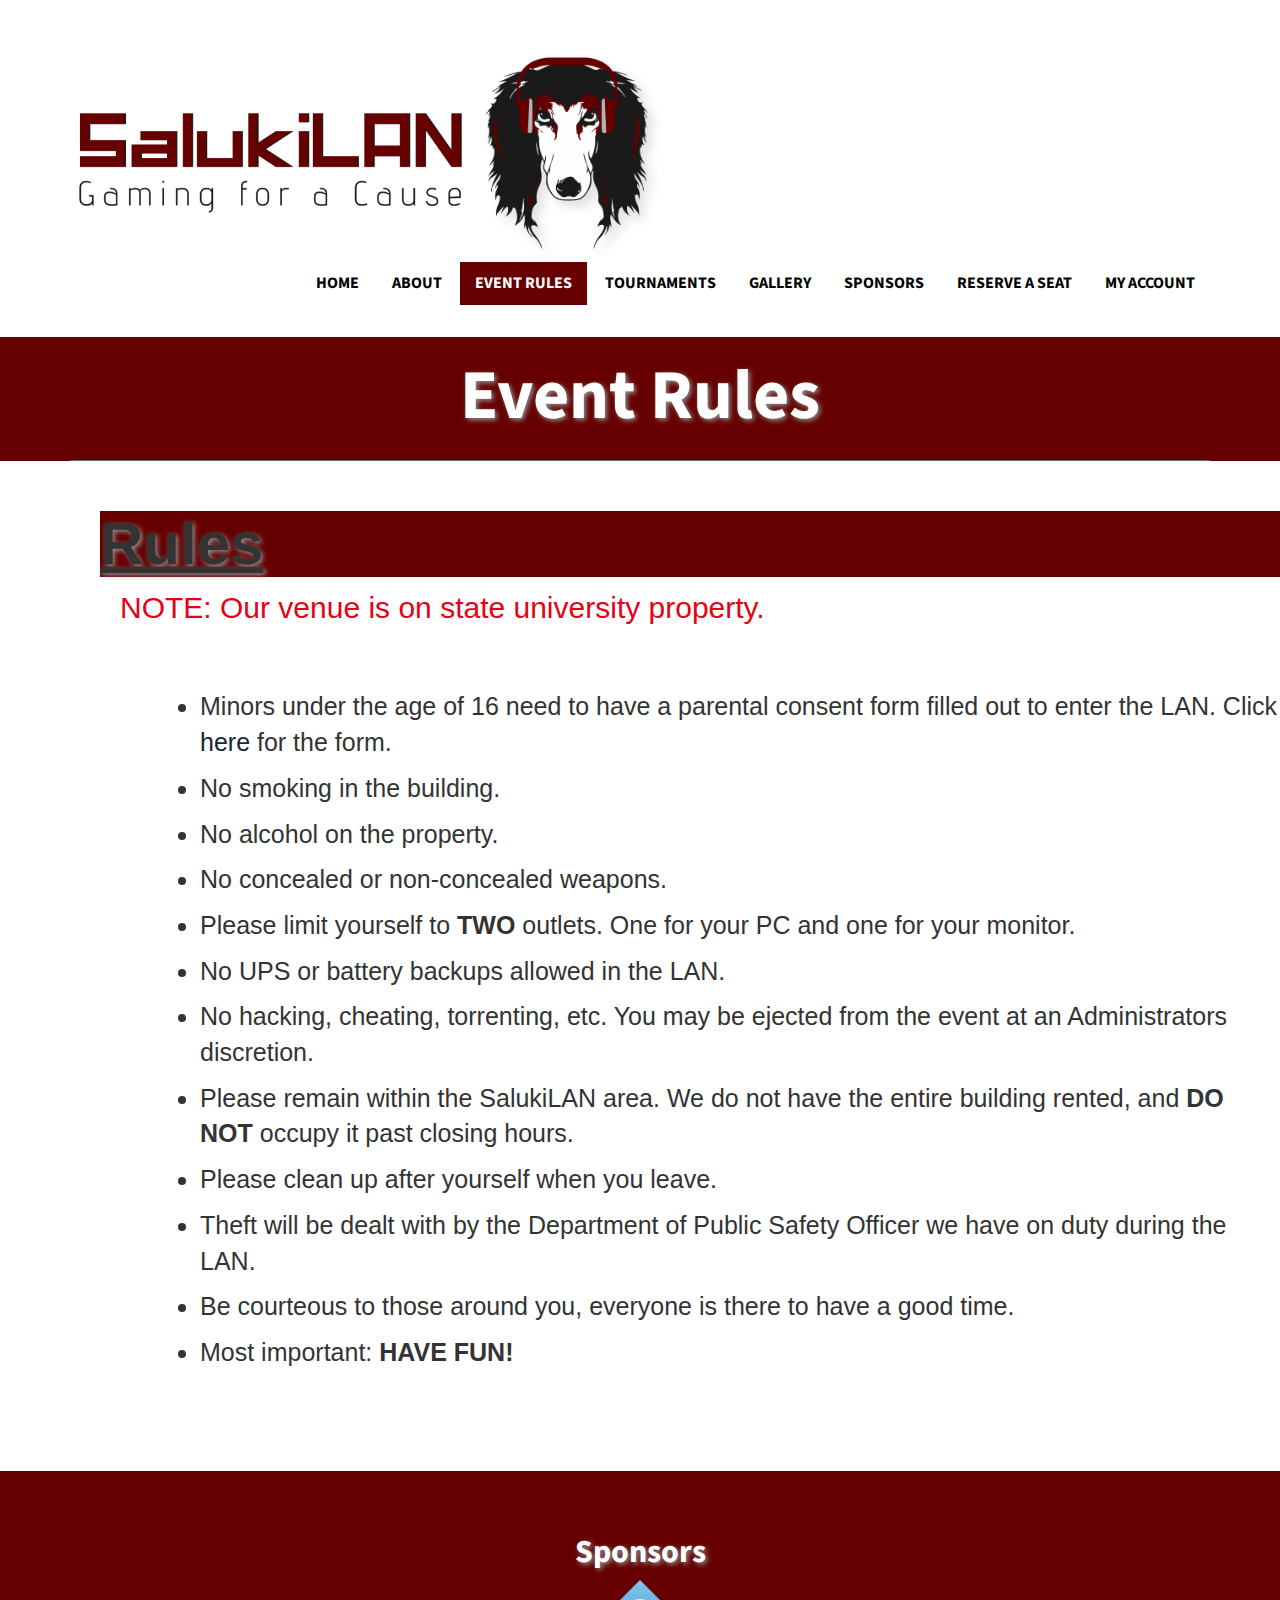
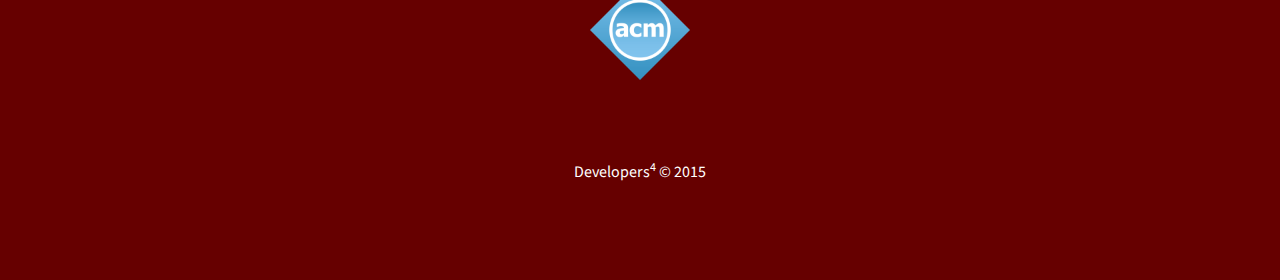
<file: event_rules.html>
<!--A Design by W3layouts
Author: W3layout
Author URL: http://w3layouts.com
License: Creative Commons Attribution 3.0 Unported
License URL: http://creativecommons.org/licenses/by/3.0/
-->
<!DOCTYPE HTML>
<html>
<head>
<title>Sitename Bootstarp Website Template | Services:: w3layouts</title>
<link href="css/bootstrap.css" rel='stylesheet' type='text/css' />
<!-- jQuery (necessary for Bootstrap's JavaScript plugins) -->
<script src="js/jquery.min.js"></script>
<!-- Custom Theme files -->
<link href="css/style.css" rel='stylesheet' type='text/css' />
<!-- Custom Theme files -->
<meta name="viewport" content="width=device-width, initial-scale=1">
<script type="application/x-javascript"> addEventListener("load", function() { setTimeout(hideURLbar, 0); }, false); function hideURLbar(){ window.scrollTo(0,1); } </script>
<!--webfont-->
<link href='http://fonts.googleapis.com/css?family=Source+Sans+Pro:200,300,400,600,700,900' rel='stylesheet' type='text/css'>
</script>
</head>
<body>
      <!----start-header---->
			<div class="header">
				<div class="container">
					<div class="logo">
					  <a href="index.html"><img src="images/SalukiLanLogo.png" alt="Saluki_Lan_Logo_Img" width="400"><img src="images/SalukiLanLogo_2.png" alt="Logo 2" width="200"/></a>
				</div>
		  		<div class="menu">
					<a class="toggleMenu" href=""><img src="images/nav_icon.png" alt="" /></a>
					<ul class="nav" id="nav">
					  <li><a href="index.html">Home</a></li>
					  <li><a href="about.html">About</a></li>
					  <li class="current"><a href="event_rules.html">Event Rules</a></li>
					  <li><a href="#">Tournaments</a></li>
					  <li><a href="#">Gallery</a></li>
					  <li><a href="#">Sponsors</a></li>
						<li><a href="reserve.html">Reserve A Seat</a></li>
						<li><a href="#">My Account</a></li>
					  <div class="clear"></div>
					</ul>
					<script type="text/javascript" src="js/responsive-nav.js"></script>
				</div>
	  			<div class="clearfix"> </div>
			    <!----//End-top-nav---->
			 </div>
		</div>
		<!----//End-header---->
		<div class="about">
		 <!----//start-banner---->
		<div class="container">
			<section class="title-section">
				<h1 class="title-header">Event Rules</h1>
			</section>
	   </div>
		</div>
		<div class="rules_div">
			<h1>Rules</h1>
			<p class="rules_note">
				NOTE: Our venue is on state university property.
			</p>
			<ul class="rules_div">
				<li>Minors under the age of 16 need to have a parental consent form filled out to enter the LAN.  Click <a href="#">here</a> for the form.</li>
				<li>No smoking in the building.</li>
				<li>No alcohol on the property.</li>
				<li>No concealed or non-concealed weapons.</li>
				<li>Please limit yourself to <b>TWO</b> outlets.  One for your PC and one for your monitor.</li>
				<li>No UPS or battery backups allowed in the LAN.</li>
				<li>No hacking, cheating, torrenting, etc. You may be ejected from the event at an Administrators discretion.</li>
				<li>Please remain within the SalukiLAN area. We do not have the entire building rented, and <b>DO NOT</b> occupy it past closing hours.</li>
				<li>Please clean up after yourself when you leave.</li>
				<li>Theft will be dealt with by the Department of Public Safety Officer we have on duty during the LAN.</li>
				<li>Be courteous to those around you, everyone is there to have a good time.</li>
				<li>Most important: <b>HAVE FUN!</b></li>
			</ul>
		</div>
		<div class="footer">
			<div class="footer_top">
				<div class="container">
					<div class="footer_head">
						<h2>Sponsors</h2>
						<p><img src="./images/ACM_Logo.png" alt="ACM Logo" width="100"/></p>
					</div>
		    <div class="footer_bottom">
		    	<div class="copy">
		          <p>Developers<sup>4</sup> &copy; 2015</p>
		       </div>
		    </div>
		</div>
</body>
</html>
</file>
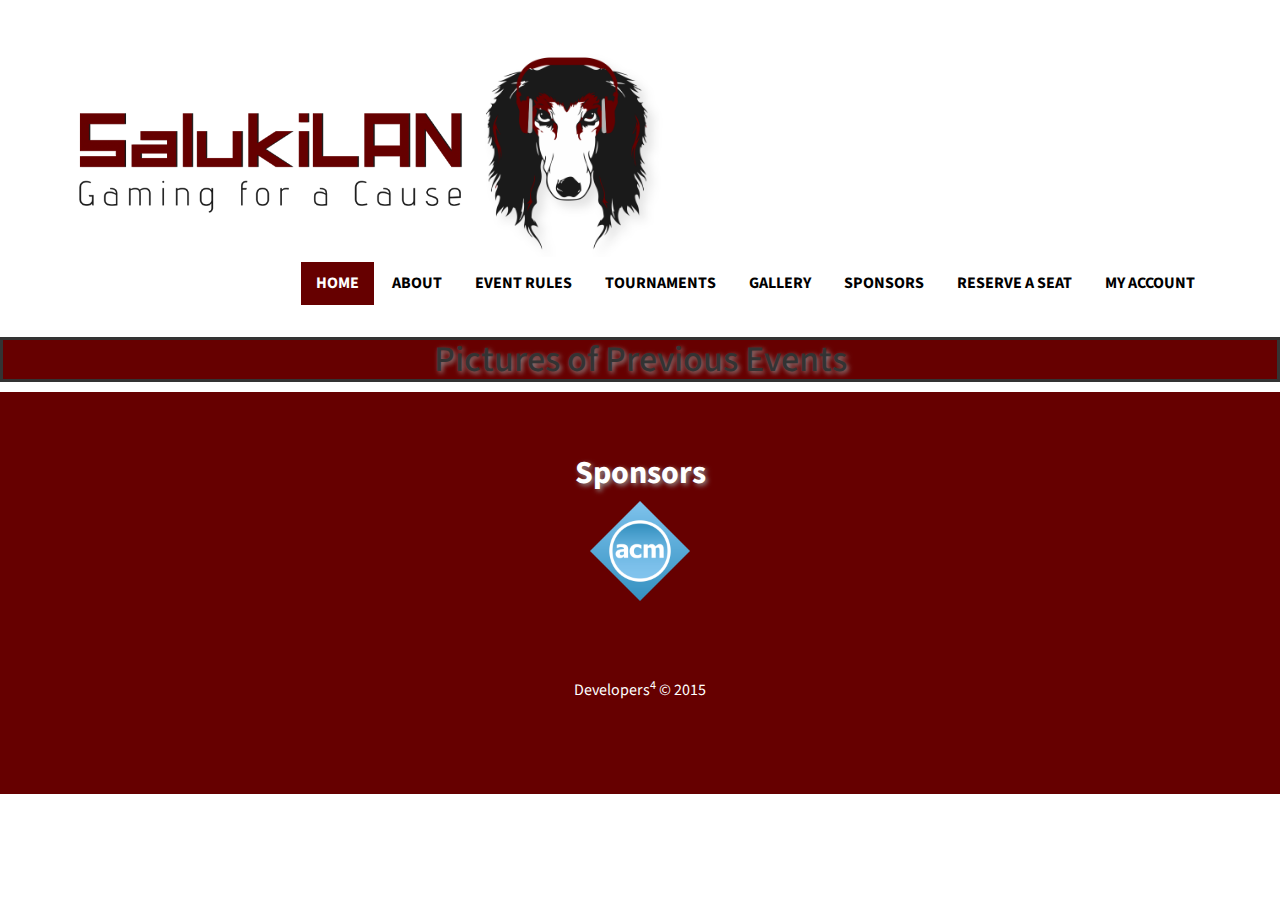
<file: gallery.html>
<!DOCTYPE HTML>
<html>
<head>
<title>SalukiLan &middot; Gallery</title>
<link href="css/bootstrap.css" rel='stylesheet' type='text/css' />
<!-- jQuery (necessary for Bootstrap's JavaScript plugins) -->
<script src="js/jquery.min.js"></script>
<!---- start-smoth-scrolling---->
<script type="text/javascript">
		jQuery(document).\ready(function($) {
			$(".scroll").click(function(event){
				event.preventDefault();
				$('html,body').animate({scrollTop:$(this.hash).offset().top},1200);
			});
		});
	</script>
<!---- start-smoth-scrolling---->
<!-- Custom Theme files -->
<link href="css/style.css" rel='stylesheet' type='text/css' />
<link rel="stylesheet" href="css/flipclock.css">
<style type="text/css">
		p{
			line-height: 100%;
		}
</style>
<!-- Custom Theme files -->
<meta name="viewport" content="width=device-width, initial-scale=1">
<script type="application/x-javascript"> addEventListener("load", function() { setTimeout(hideURLbar, 0); }, false); function hideURLbar(){ window.scrollTo(0,1); } </script>
<!--webfont-->
<link href='http://fonts.googleapis.com/css?family=Source+Sans+Pro:200,300,400,600,700,900' rel='stylesheet' type='text/css'>
<link href='http://fonts.googleapis.com/css?family=PT+Sans:400,700' rel='stylesheet' type='text/css'>
<link href='http://fonts.googleapis.com/css?family=Lato:100,200,300,400,600,700,900' rel='stylesheet' type='text/css'>
<!----start-top-nav-script---->
		<script>
			$(function() {
				var pull 		= $('#pull');
					menu 		= $('nav ul');
					menuHeight	= menu.height();
				$(pull).on('click', function(e) {
					e.preventDefault();
					menu.slideToggle();
				});
				$(window).resize(function(){
	        		var w = $(window).width();
	        		if(w > 320 && menu.is(':hidden')) {
	        			menu.removeAttr('style');
	        		}
	    		});
			});
		</script>
<!----//End-top-nav-script---->
<!---- Start of clock script ---->
<script src="http://ajax.googleapis.com/ajax/libs/jquery/1.10.2/jquery.min.js"></script>
<script src="js/flipclock.js"></script>
</head>
<body>
      <!----start-header---->
	<div class="header">
		<div class="container">
			<div class="logo">
			  <a href="index.html"><img src="images/SalukiLanLogo.png" alt="Saluki_Lan_Logo_Img" width="400"><img src="images/SalukiLanLogo_2.png" alt="Logo 2" width="200"/></a>
		</div>
	  		<div class="menu">
				<a class="toggleMenu" href="#"><img src="images/nav_icon.png" alt="" /></a>
				<ul class="nav" id="nav">
				  <li class="current"><a href="index.html">Home</a></li>
				  <li><a href="about.html">About</a></li>
				  <li><a href="event_rules.html">Event Rules</a></li>
				  <li><a href="#">Tournaments</a></li>
				  <li><a href="#">Gallery</a></li>
				  <li><a href="#">Sponsors</a></li>
					<li><a href="#">Reserve A Seat</a></li>
					<li><a href="#">My Account</a></li>
				  <div class="clear"></div>
				</ul>
				<script type="text/javascript" src="js/responsive-nav.js"></script>
			</div>
			<div class="clearfix"> </div>
		    <!----//End-top-nav---->
		 </div>
	</div>

	<div class="text-center">
		<h1 style="border-style: solid">Pictures of Previous Events</h1>
		<table class="table-bordered">

		</table>
	</div>

      <div class="footer">
            <div class="footer_top">
                  <div class="container">
                        <div class="footer_head">
                              <h2>Sponsors</h2>
                              <p><img src="./images/ACM_Logo.png" alt="ACM Logo" width="100"/></p>
                        </div>



	<div class="footer_bottom">
            <div class="copy">
                <p> Developers<sup>4</sup> &copy; 2015</p>
             </div>
          </div>
      </div>
</body>
<html>
</file>
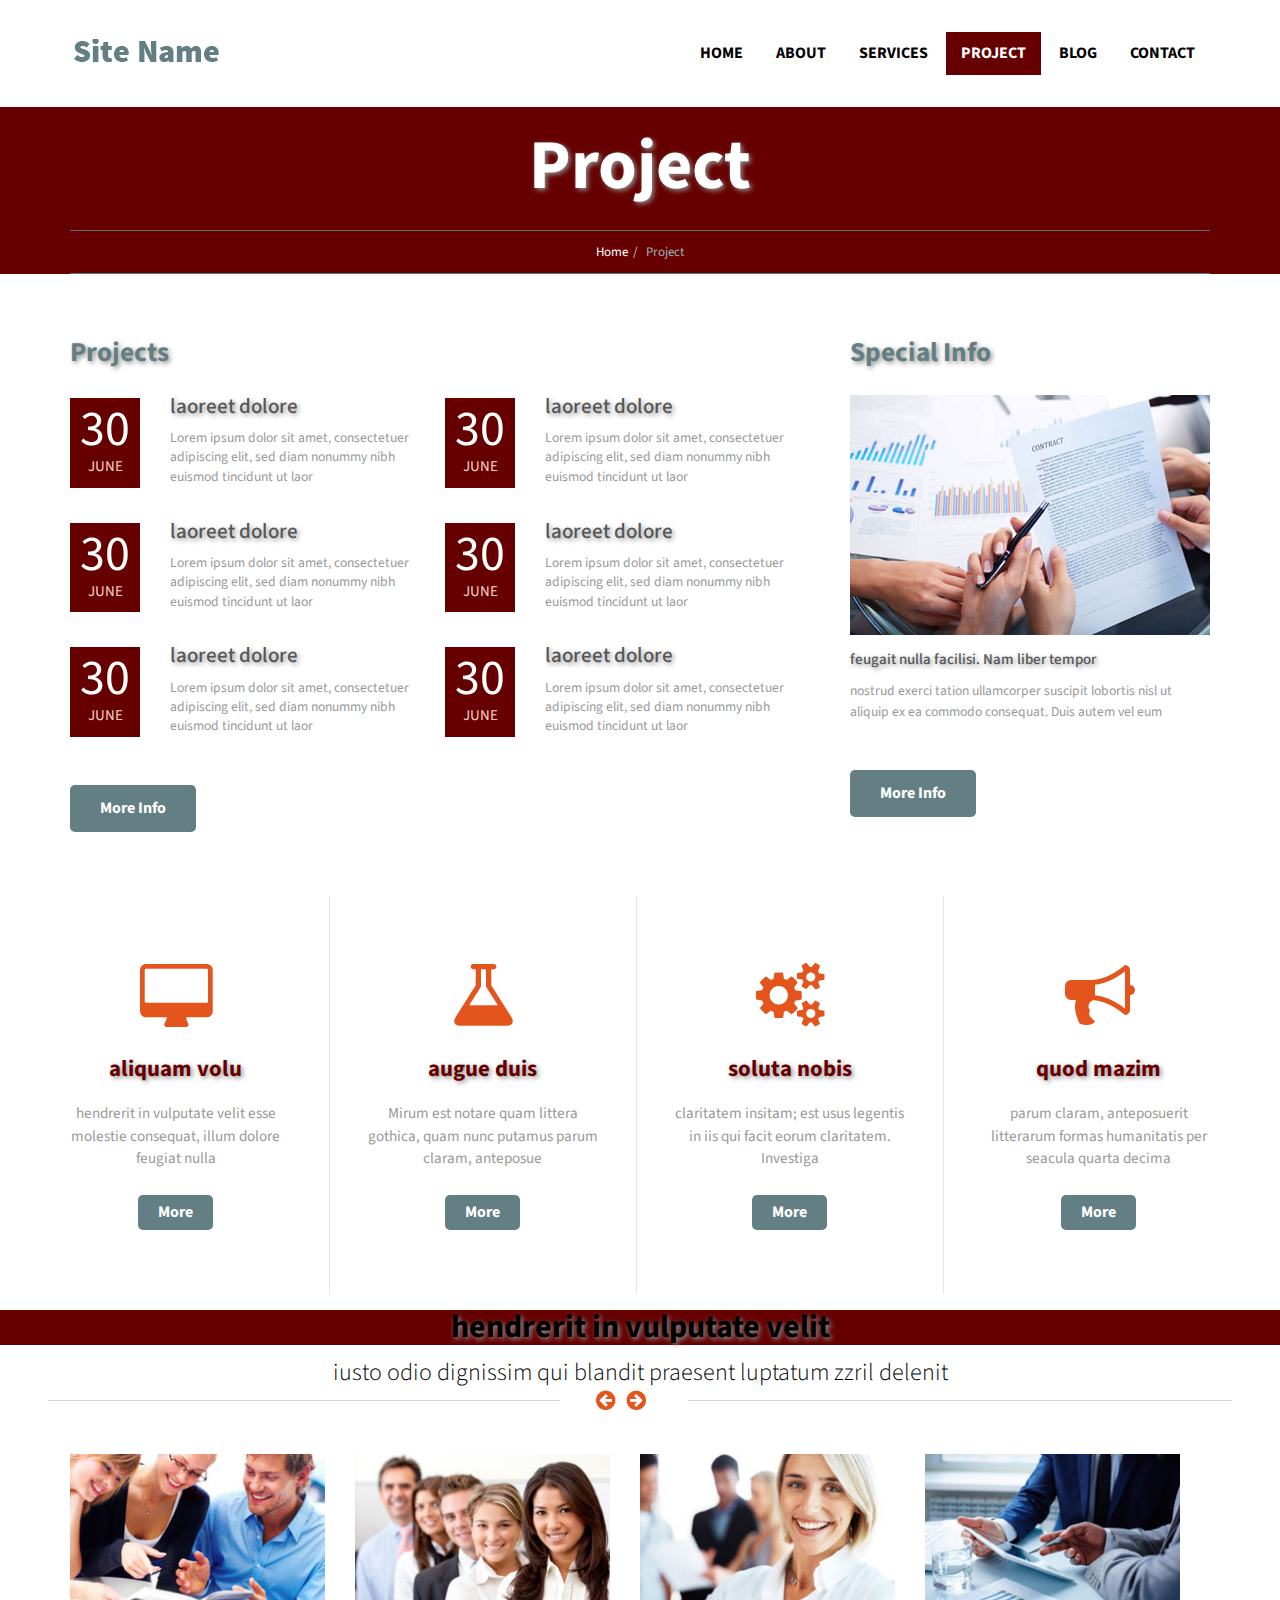
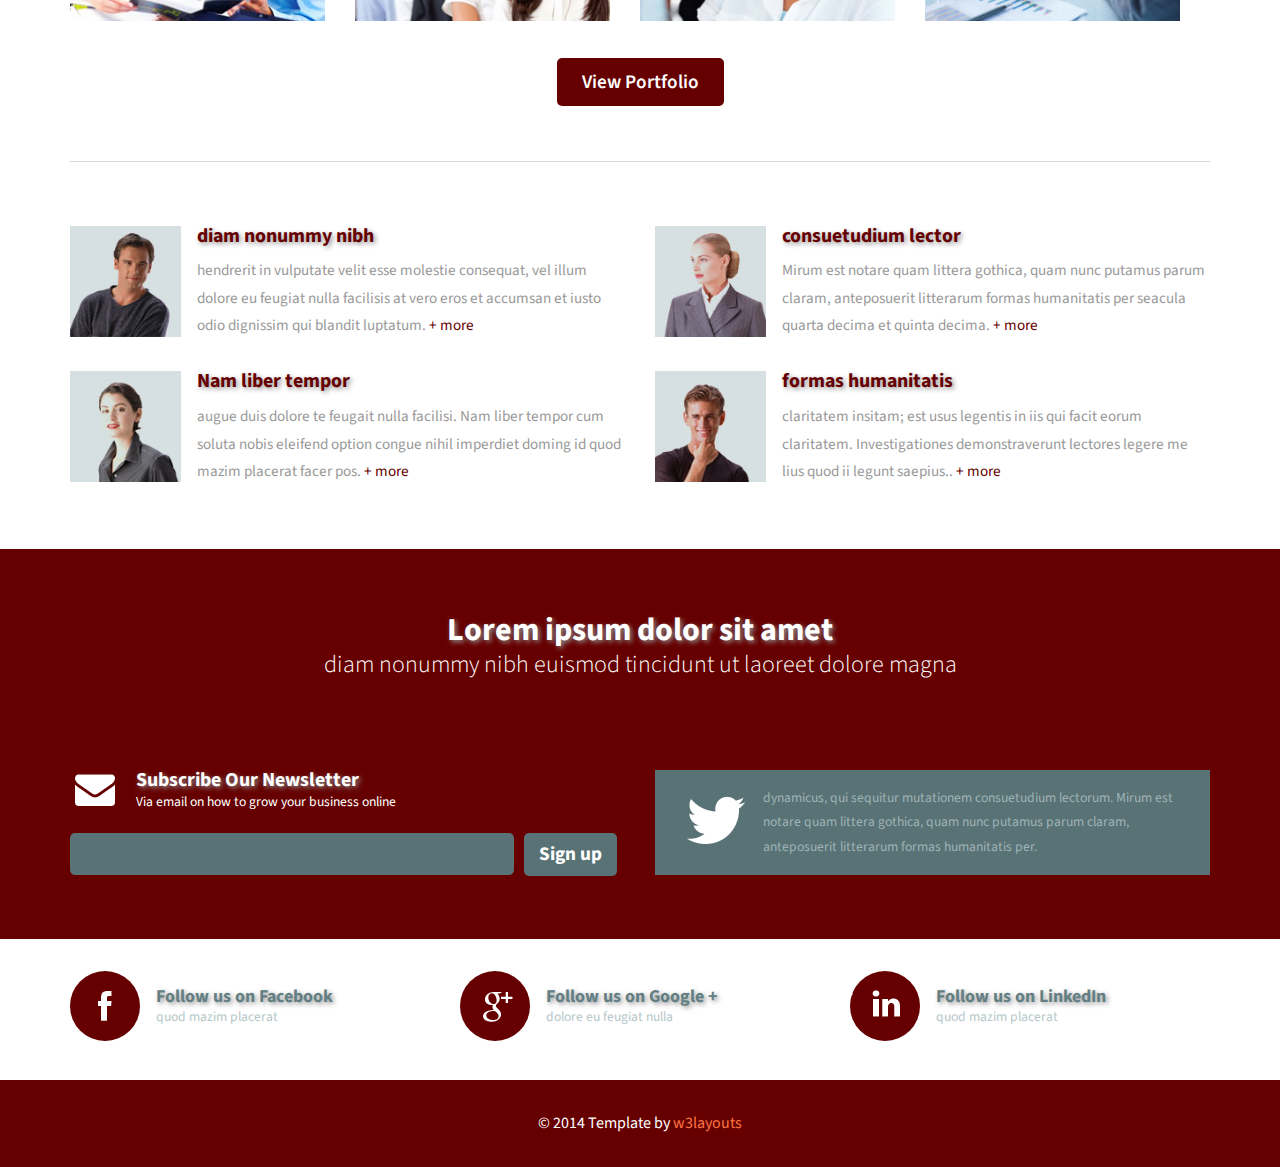
<file: project.html>
<!--A Design by W3layouts
Author: W3layout
Author URL: http://w3layouts.com
License: Creative Commons Attribution 3.0 Unported
License URL: http://creativecommons.org/licenses/by/3.0/
-->
<!DOCTYPE HTML>
<html>
<head>
<title>Sitename Bootstarp Website Template | Project:: w3layouts</title>
<link href="css/bootstrap.css" rel='stylesheet' type='text/css' />
<!-- jQuery (necessary for Bootstrap's JavaScript plugins) -->
<script src="js/jquery.min.js"></script>
<!-- Custom Theme files -->
<link href="css/style.css" rel='stylesheet' type='text/css' />
<!-- Custom Theme files -->
<meta name="viewport" content="width=device-width, initial-scale=1">
<script type="application/x-javascript"> addEventListener("load", function() { setTimeout(hideURLbar, 0); }, false); function hideURLbar(){ window.scrollTo(0,1); } </script>
<!--webfont-->
<link href='http://fonts.googleapis.com/css?family=Source+Sans+Pro:200,300,400,600,700,900' rel='stylesheet' type='text/css'>
</script>
</head>
<body>
      <!----start-header---->
		<div class="header">
			<div class="container">
				<div class="logo">
				  <a href="index.html"><img src="images/logo.png" alt=""></a>
				</div>
		  		<div class="menu">
					<a class="toggleMenu" href="#"><img src="images/nav_icon.png" alt="" /> </a>
					<ul class="nav" id="nav">
					  <li><a href="index.html">Home</a></li>
					  <li><a href="about.html">About</a></li>
					  <li><a href="services.html">Services</a></li>
					  <li class="current"><a href="project.html">Project</a></li>
					  <li><a href="blog.html">Blog</a></li>
					  <li><a href="contact.html">Contact</a></li>								
					  <div class="clear"></div>
					</ul>
					<script type="text/javascript" src="js/responsive-nav.js"></script>
				</div>							
	  			<div class="clearfix"> </div>
			    <!----//End-top-nav---->
			 </div>
		</div>
		<!----//End-header---->
		<div class="about">
		 <!----//start-banner---->
		  <div class="container">
			<section class="title-section">
				<h1 class="title-header">
				Project </h1>
				<ul class="breadcrumb breadcrumb__t"><li><a href="index.html">Home</a></li><li class="active">Project</li></ul>  
			</section> 
	       </div>
		</div>
		<div class="about_bottom">
		  <div class="container">
		  	<div class="row">
		  	   <div class="col-md-8">
		  	   	   <h3 class="m_2">Projects</h3>
		  	   	   <div class="projects">
		  	   	      <div class="project_grid">
			  	   	   	  <ul class="project_box">
			  	   	   	  	<li class="mini-post-meta"><time datetime><span class="day">30</span><span class="month">June</span></time></li>
			  	   	   	  	<li class="desc"><h5><a href="#">laoreet dolore</a></h5>
			  	   	   	  		<p>Lorem ipsum dolor sit amet, consectetuer adipiscing elit, sed diam nonummy nibh euismod tincidunt ut laor </p>
			  	   	   	  	</li>	
			  	   	   	  	<div class="clearfix"> </div>
			  	   	   	  </ul>
			  	   	   	  <ul class="project_box">
			  	   	   	  	<li class="mini-post-meta"><time datetime><span class="day">30</span><span class="month">June</span></time></li>
			  	   	   	  	<li class="desc"><h5><a href="#">laoreet dolore</a></h5>
			  	   	   	  		<p>Lorem ipsum dolor sit amet, consectetuer adipiscing elit, sed diam nonummy nibh euismod tincidunt ut laor </p>
			  	   	   	  	</li>	
			  	   	   	  	<div class="clearfix"> </div>
			  	   	   	  </ul>
			  	   	   	  <ul class="project_box">
			  	   	   	  	<li class="mini-post-meta"><time datetime><span class="day">30</span><span class="month">June</span></time></li>
			  	   	   	  	<li class="desc"><h5><a href="#">laoreet dolore</a></h5>
			  	   	   	  		<p>Lorem ipsum dolor sit amet, consectetuer adipiscing elit, sed diam nonummy nibh euismod tincidunt ut laor </p>
			  	   	   	  	</li>	
			  	   	   	  	<div class="clearfix"> </div>
			  	   	   	  </ul>
		  	   	   	  </div>
		  	   	   	  <div class="project_grid">
			  	   	   	  <ul class="project_box">
			  	   	   	  	<li class="mini-post-meta"><time datetime><span class="day">30</span><span class="month">June</span></time></li>
			  	   	   	  	<li class="desc"><h5><a href="#">laoreet dolore</a></h5>
			  	   	   	  		<p>Lorem ipsum dolor sit amet, consectetuer adipiscing elit, sed diam nonummy nibh euismod tincidunt ut laor </p>
			  	   	   	  	</li>	
			  	   	   	  	<div class="clearfix"> </div>
			  	   	   	  </ul>
			  	   	   	  <ul class="project_box">
			  	   	   	  	<li class="mini-post-meta"><time datetime><span class="day">30</span><span class="month">June</span></time></li>
			  	   	   	  	<li class="desc"><h5><a href="#">laoreet dolore</a></h5>
			  	   	   	  		<p>Lorem ipsum dolor sit amet, consectetuer adipiscing elit, sed diam nonummy nibh euismod tincidunt ut laor </p>
			  	   	   	  	</li>	
			  	   	   	  	<div class="clearfix"> </div>
			  	   	   	  </ul>
			  	   	   	  <ul class="project_box">
			  	   	   	  	<li class="mini-post-meta"><time datetime><span class="day">30</span><span class="month">June</span></time></li>
			  	   	   	  	<li class="desc"><h5><a href="#">laoreet dolore</a></h5>
			  	   	   	  		<p>Lorem ipsum dolor sit amet, consectetuer adipiscing elit, sed diam nonummy nibh euismod tincidunt ut laor </p>
			  	   	   	  	</li>	
			  	   	   	  	<div class="clearfix"> </div>
			  	   	   	  </ul>
		  	   	   	  </div>
		  	   	   </div>
		  	   	   <a href="#" class="project_btn">More Info</a>
		  	   </div>
		  	    <div class="col-md-4 project_grid1">
		  	   	   <h3 class="m_2">Special Info</h3>
		  	   	   <img src="images/project.jpg" class="img-responsive" alt=""/>
		  	   	   <h5><a href="#">feugait nulla facilisi. Nam liber tempor</a></h5>
		  	   	  <p>nostrud exerci tation ullamcorper suscipit lobortis nisl ut aliquip ex ea commodo consequat. Duis autem vel eum</p>
		  	   	  <a href="#" class="project_btn">More Info</a>
		  	   </div>
		  	</div>
		  </div>
		</div>
		<!----//end-banner---->
		<!----//start-content---->
		<div class="main">
		   <div class="featured_content" id="feature">
		   	 <div class="container">
			   	<div class="row text-center">
			   		<div class="col-md-3 feature_grid1">
			   			<i class="icon1"> </i>
			   			<h3 class="m_1"><a href="#">aliquam volu</a></h3>
			   			<p class="m_2">hendrerit in vulputate velit esse molestie consequat, illum dolore feugiat nulla</p>
			   			<a href="#" class="feature_btn">More</a>
			   		</div>
			   		<div class="col-md-3 feature_grid1">
			   			<i class="icon2"> </i>
			   			<h3 class="m_1"><a href="#">augue duis</a></h3>
			   			<p class="m_2">Mirum est notare quam littera gothica, quam nunc putamus parum claram, anteposue</p>
			   			<a href="#" class="feature_btn">More</a>
			   		</div>
			   		<div class="col-md-3 feature_grid1">
			   			<i class="icon3"> </i>
			   			<h3 class="m_1"><a href="#">soluta nobis</a></h3>
			   			<p class="m_2">claritatem insitam; est usus legentis in iis qui facit eorum claritatem. Investiga</p>
			   			<a href="#" class="feature_btn">More</a>
			   		</div>
			   		<div class="col-md-3 feature_grid2">
			   			<i class="icon4"> </i>
			   			<h3 class="m_1"><a href="#">quod mazim</a></h3>
			   			<p class="m_2">parum claram, anteposuerit litterarum formas humanitatis per seacula quarta decima</p>
			   			<a href="#" class="feature_btn">More</a>
			   		</div>
			   	</div>
		    </div>
		   </div>
		   <div class="content_white">
			<h2>hendrerit in vulputate velit</h2>
			<p>iusto odio dignissim qui blandit praesent luptatum zzril delenit</p>
		  </div>
		  <div class="m_3"><span class="left_line"> </span> <span class="right_line"> </span></div>
		  <div class="container">
			  <ul id="flexiselDemo3">
				<li><img src="images/p1.jpg" class="img-responsive" alt=""/></li>
				<li><img src="images/p2.jpg" class="img-responsive" alt=""/></li>
				<li><img src="images/p3.jpg" class="img-responsive" alt=""/></li>
				<li><img src="images/p4.jpg" class="img-responsive" alt=""/></li>
			  </ul>
			 <script type="text/javascript">
				$(window).load(function() {
					
					$("#flexiselDemo3").flexisel({
						visibleItems: 4,
						animationSpeed: 1000,
						autoPlay: true,
						autoPlaySpeed: 3000,    		
						pauseOnHover: true,
						enableResponsiveBreakpoints: true,
				    	responsiveBreakpoints: { 
				    		portrait: { 
				    			changePoint:480,
				    			visibleItems: 1
				    		}, 
				    		landscape: { 
				    			changePoint:640,
				    			visibleItems: 2
				    		},
				    		tablet: { 
				    			changePoint:768,
				    			visibleItems: 3
				    		}
				    	}
				    });
				    
				});
			</script>
			<script type="text/javascript" src="js/jquery.flexisel.js"></script>
			<div class="portfolio-btn">
			  <a href="#" class="portfolio_btn">View Portfolio</a>
		    </div>
		   <div class="testmonial"> 
		    <div class="row testmonial_top">
		    	<div class="col-md-6">
		    		<ul class="test_box">
		    			<li class="test_img"><img src="images/pic1.jpg" class="img-responsive" alt=""/> </li>
						<li class="test_desc">
							<h4><a href="#">diam nonummy nibh</a></h4>
							<p>hendrerit in vulputate velit esse molestie consequat, vel illum dolore eu feugiat nulla facilisis at vero eros et accumsan et iusto odio dignissim qui blandit luptatum. <a href="#" class="test_btn"> + more</a></p>
					    </li>	
					    <div class="clearfix"> </div>		    				
		    		</ul>
		    	</div>
		    	<div class="col-md-6">
		    		<ul class="test_box">
		    			<li class="test_img"><img src="images/pic2.jpg" class="img-responsive" alt=""/> </li>
						<li class="test_desc">
							<h4><a href="#">consuetudium lector</a></h4>
							<p>Mirum est notare quam littera gothica, quam nunc putamus parum claram, anteposuerit litterarum formas humanitatis per seacula quarta decima et quinta decima. <a href="#" class="test_btn"> + more</a></p>
					    </li>	
					    <div class="clearfix"> </div>		    				
		    		</ul>
		    	</div>
		    </div>	
		    <div class="row testmonial_bottom">
		    	<div class="col-md-6">
		    		<ul class="test_box">
		    			<li class="test_img"><img src="images/pic3.jpg" class="img-responsive" alt=""/> </li>
						<li class="test_desc">
							<h4><a href="#">Nam liber tempor</a></h4>
							<p>augue duis dolore te feugait nulla facilisi. Nam liber tempor cum soluta nobis eleifend option congue nihil imperdiet doming id quod mazim placerat facer pos. <a href="#" class="test_btn"> + more</a></p>
					    </li>	
					    <div class="clearfix"> </div>		    				
		    		</ul>
		    	</div>
		    	<div class="col-md-6">
		    		<ul class="test_box">
		    			<li class="test_img"><img src="images/pic4.jpg" class="img-responsive" alt=""/> </li>
						<li class="test_desc">
							<h4><a href="#">formas humanitatis</a></h4>
							<p>claritatem insitam; est usus legentis in iis qui facit eorum claritatem. Investigationes demonstraverunt lectores legere me lius quod ii legunt saepius.. <a href="#" class="test_btn"> + more</a></p>
					    </li>	
					    <div class="clearfix"> </div>		    				
		    		</ul>
		    	</div>
		    </div>	
		  </div>    
		</div>
		<div class="footer">
			<div class="footer_top">
				<div class="container">
					<div class="footer_head">
						<h2>Lorem ipsum dolor sit amet</h2>
						<p>diam nonummy nibh euismod tincidunt ut laoreet dolore magna</p>
		   			</div>
					<div class="row footer_grid">
					   <div class="col-md-6">
							<ul class="message">
								<li class="msg-icon"><i class="msg_icon"> </i></li>
								<li class="msg-desc">
									<h4><a href="#">Subscribe Our Newsletter</a></h4>
									<p>Via email on how to grow your business online</p>
								</li>
								<div class="clearfix"> </div>
							</ul>
							<div class="subscribe">
								<form>
							      <input type="text" value="">
							      <input type="submit" value="Sign up">
						        </form>
						    </div>
						</div>
						<div class="col-md-6">
							<ul class="twitter">
								<li class="twt_icon"><i class="twt"> </i></li>
								<li class="twt_desc"><p>dynamicus, qui sequitur mutationem consuetudium lectorum. Mirum est notare quam littera gothica, quam nunc putamus parum claram, anteposuerit litterarum formas humanitatis per.</p></li>
								<div class="clearfix"> </div>
							</ul>
						</div>
				    </div>
			   </div>
		     </div>
		     <div class="footer_midle">
			   	<div class='container'>
			   	 <div class="row">
			   		<div class="col-md-4">
			   		    <ul class="social_left">
			   			  <li class="facebook"><a href="#"><i class="fb"> </i></a></li>
			   			  <li class="fb_text"><h4><a href="#">Follow us on Facebook</a></h4>
			   			  	<p>quod mazim placerat</p>
			   			  </li>
			   			  <div class="clearfix"> </div>
			   			</ul>
			   		</div>
			   		<div class="col-md-4">
			   		    <ul class="social_left">
			   			  <li class="facebook"><a href="#"><i class="google"> </i></a></li>
			   			  <li class="fb_text"><h4><a href="#">Follow us on Google +</a></h4>
			   			  	<p>dolore eu feugiat nulla</p>
			   			  </li>
			   			  <div class="clearfix"> </div>
			   			</ul>
			   		</div>
			   		<div class="col-md-4">
			   		    <ul class="social_left">
			   			  <li class="facebook"><a href="#"><i class="linked"> </i></a></li>
			   			  <li class="fb_text"><h4><a href="#">Follow us on LinkedIn</a></h4>
			   			  	<p>quod mazim placerat</p>
			   			  </li>
			   			  <div class="clearfix"> </div>
			   			</ul>
			   		</div>
			   	 </div>
		       </div>
		    </div>
		    <div class="footer_bottom">
		    	<div class="copy">
		          <p>&copy; 2014 Template by <a href="http://w3layouts.com" target="_blank">  w3layouts</a></p>
		       </div>
		    </div>
		</div>
</body>
</html>
</file>
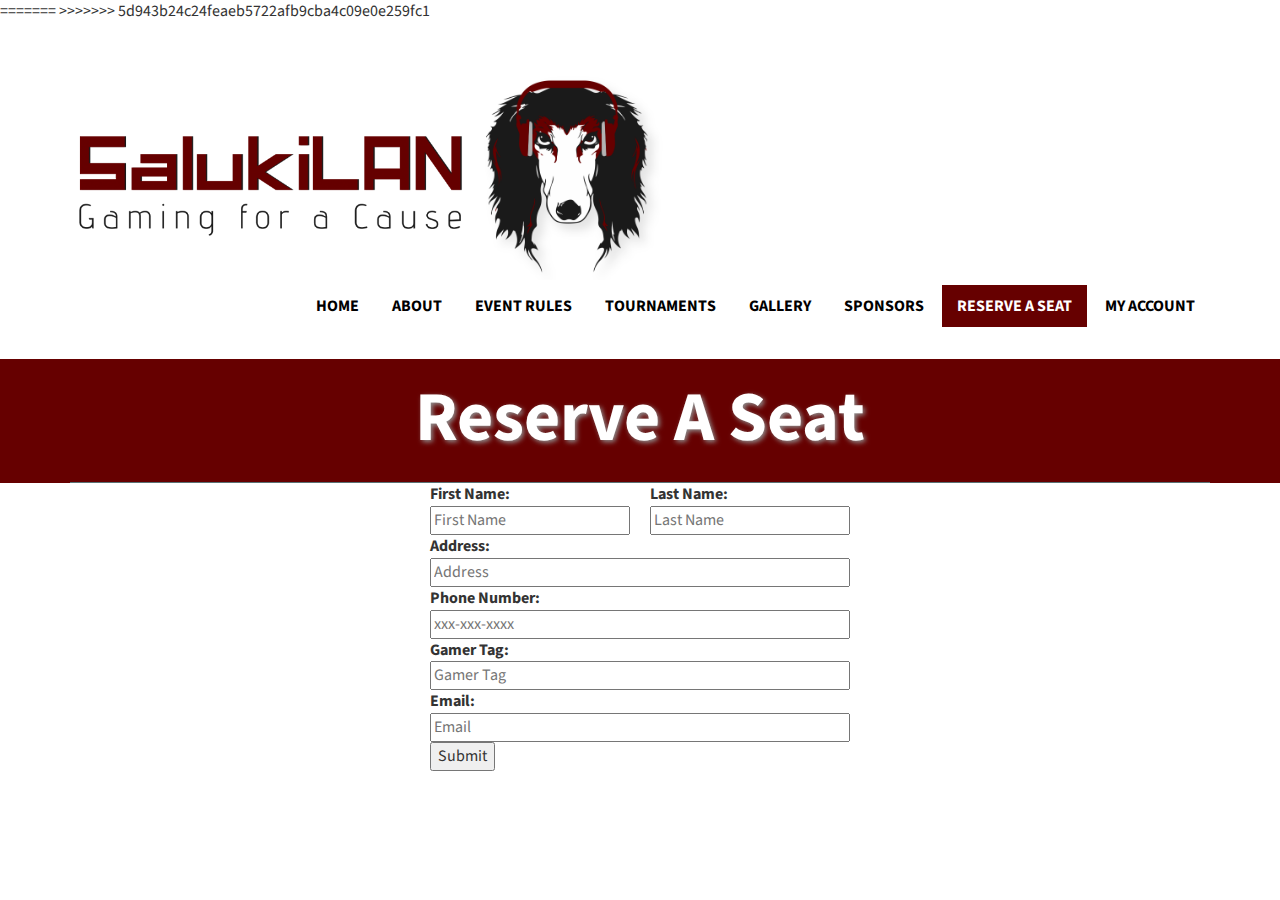
<file: reserve.html>
<!--A Design by W3layouts
Author: W3layout
Author URL: http://w3layouts.com
License: Creative Commons Attribution 3.0 Unported
License URL: http://creativecommons.org/licenses/by/3.0/
-->
<!DOCTYPE HTML>
<html>
<head>
<title>Sitename Bootstarp Website Template | single:: w3layouts</title>
<link href="css/bootstrap.css" rel='stylesheet' type='text/css' />
<!-- jQuery (necessary for Bootstrap's JavaScript plugins) -->
<script src="js/jquery.min.js"></script>
<!-- Custom Theme files -->
<link href="css/style.css" rel='stylesheet' type='text/css' />
<!-- Custom Theme files -->
<meta name="viewport" content="width=device-width, initial-scale=1">
<script type="application/x-javascript"> addEventListener("load", function() { setTimeout(hideURLbar, 0); }, false); function hideURLbar(){ window.scrollTo(0,1); } </script>
<!--webfont-->
<link href='http://fonts.googleapis.com/css?family=Source+Sans+Pro:200,300,400,600,700,900' rel='stylesheet' type='text/css'>
</script>
</head>
<body>
=======
<!-- Firebase Script -->
<script src='https://cdn.firebase.com/js/client/2.2.1/firebase.js'></script>
<!-- jQuery -->
<script src='https://ajax.googleapis.com/ajax/libs/jquery/1.11.1/jquery.min.js'></script>
<!-- AngularFire -->
<script src="https://cdn.firebase.com/libs/angularfire/1.1.3/angularfire.min.js"></script>
</head>
<body>
	<script>
		var salukiLanRef = new Firebase("https://salukilan2015.firebaseio-demo.com/");
		$("#submit").click(function(e) {
				var FirstName = $("#firstNameInput").val();
				var LastName = $("#lastNameInput").val();
				var Address = $("#adressInput").val();
				var PhoneNumber = $("#phoneInput").val();
				var GamerTag = $("#gamerTagInput").val();
				var Email = $("#emailInput").val();
				salukiLanRef.push({firstname: FirstName, lastname: LastName,
					address: Address, phonenumber: PhoneNumber, gamertag: GamerTag, email: Email});
				$("#firstNameInput").val("");
				$("#lastNameInput").val("");
				$("#addressInput").val("");
				$("#phoneInput").val("");
				$("#gamerTagInput").val("");
				$("#emailsInput").val("");
		});
	</script>
>>>>>>> 5d943b24c24feaeb5722afb9cba4c09e0e259fc1
	<!----start-header---->
<div class="header">
<div class="container">
	<div class="logo">
		<a href="index.html"><img src="images/SalukiLanLogo.png" alt="Saluki_Lan_Logo_Img" width="400"><img src="images/SalukiLanLogo_2.png" alt="Logo 2" width="200"/></a>
	</div>
		<div class="menu">
		<a class="toggleMenu" href="#"><img src="images/nav_icon.png" alt="" /></a>
		<ul class="nav" id="nav">
			<li><a href="index.html">Home</a></li>
			<li><a href="about.html">About</a></li>
			<li><a href="event_rules.html">Event Rules</a></li>
			<li><a href="#">Tournaments</a></li>
			<li><a href="#">Gallery</a></li>
			<li><a href="#">Sponsors</a></li>
			<li class="current"><a href="reserve.html">Reserve A Seat</a></li>
			<li><a href="#">My Account</a></li>
			<div class="clear"></div>
		</ul>
		<script type="text/javascript" src="js/responsive-nav.js"></script>
	</div>
	<div class="clearfix"> </div>
		<!----//End-top-nav---->
 </div>
</div>
<!----//End-header---->
<div class="about">
 <!----//start-banner---->
<div class="container">
	<section class="title-section">
		<h1 class="title-header">Reserve A Seat</h1>
	</section>
 </div>
</div>
<table align="center" style="width: 400px" border="0">
	<tr>
		<th>First Name:</th>
		<th style="padding-left: 20px">Last Name:</th>
	</tr>
	<tr>
		<td><input type="text" id="nameInputFirst" placeholder="First Name" style="width: 200px" pattern="[A-Za-z]" required></td>
		<td style="padding-left: 20px"><input type="text" id="nameInputLast" placeholder="Last Name" style="width: 200px" pattern="[A-Za-z]" required></td>
	</tr>
	<tr>
		<th colspan="2">Address:</th>
	</tr>
	<tr>
		<td colspan="2"><input type="text" id="adressInput" placeholder="Address" style="width: 420px" required></td>
	</tr>
	<tr>
		<th colspan="2">Phone Number:</th>
	</tr>
	<tr>
		<td colspan="2"><input type="text" id="phoneInput" placeholder="xxx-xxx-xxxx" style="width: 420px" pattern="[0-9]{3}[-]{1}[0-9]{3}[-]{1}[0-9]{4}" required></td>
	</tr>
	<tr>
		<th colspan="2">Gamer Tag:</th>
	</tr>
	<tr>
		<td colspan="2"><input type="text" id="gamerTagInput" placeholder="Gamer Tag" style="width: 420px" required></th>
	</tr>
	<tr>
		<th colspan="2">Email:</th>
	</tr>
	<tr>
		<td colspan="2"><input type="text" id="emailInput" placeholder="Email" style="width: 420px" required></td>
	</tr>
	<tr>
		<td>
			<button id="submit" name="submit">Submit</button>
		</td>
	</tr>
</table>
</body>
</html>
</file>
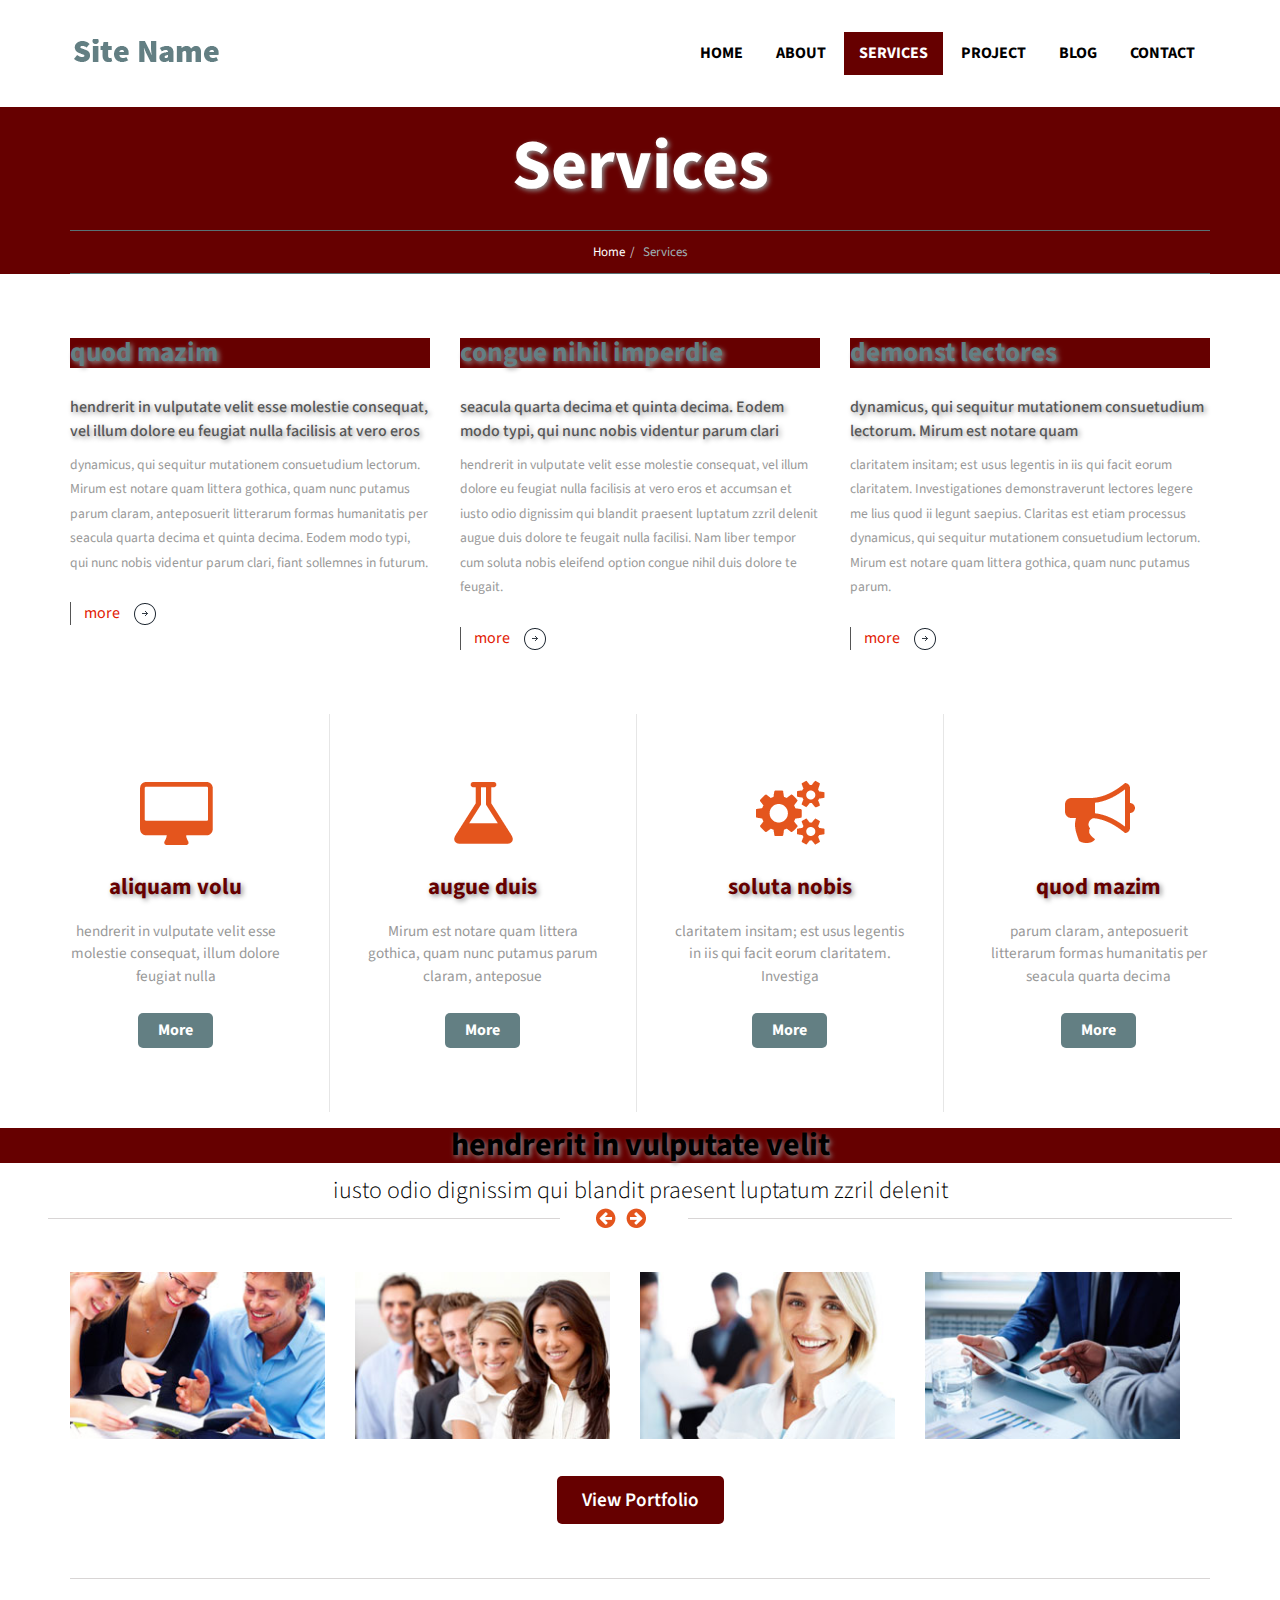
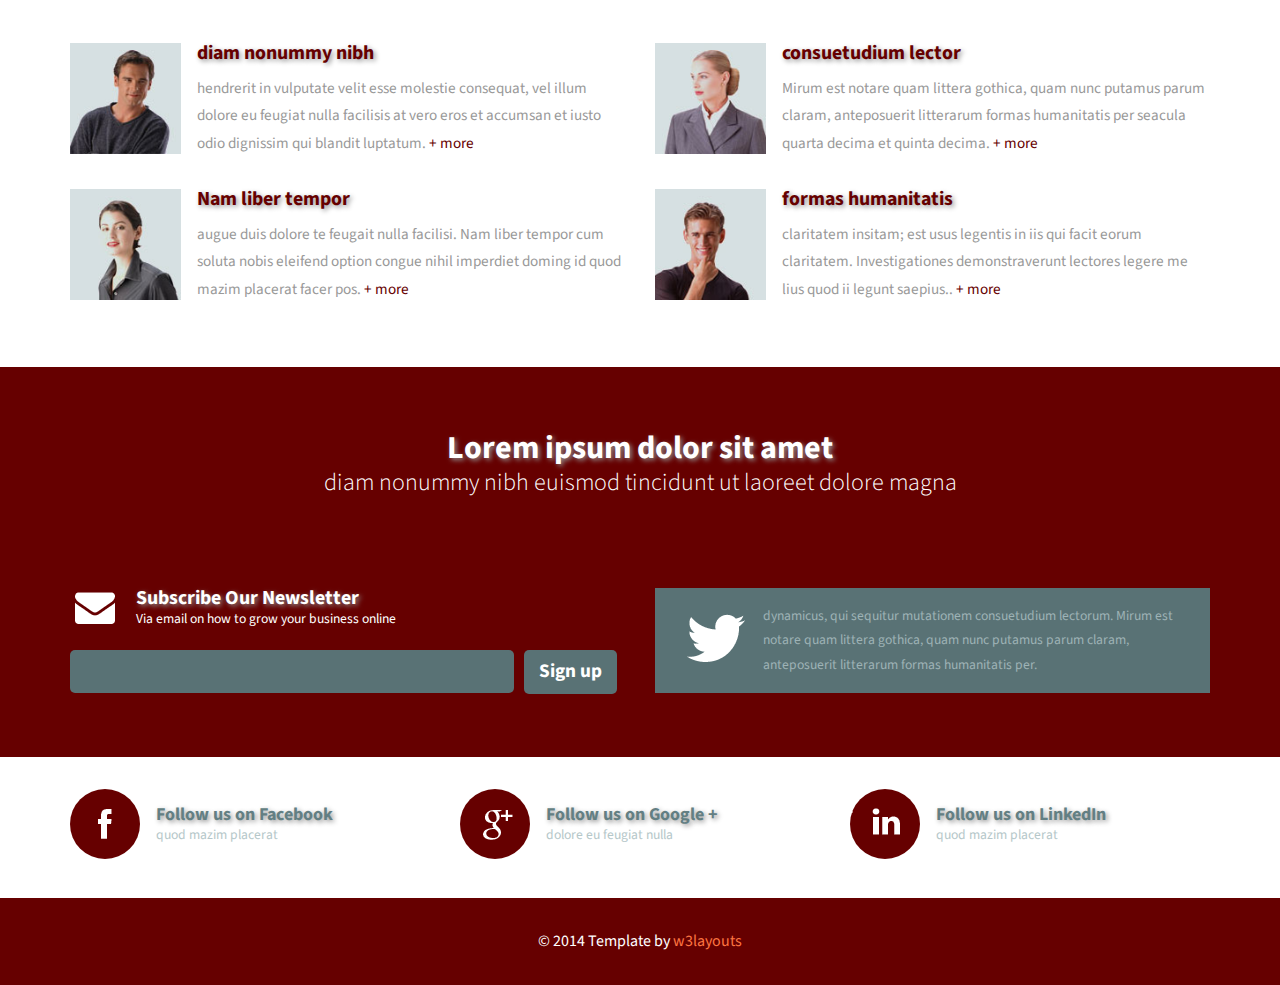
<file: services.html>
<!--A Design by W3layouts
Author: W3layout
Author URL: http://w3layouts.com
License: Creative Commons Attribution 3.0 Unported
License URL: http://creativecommons.org/licenses/by/3.0/
-->
<!DOCTYPE HTML>
<html>
<head>
<title>Sitename Bootstarp Website Template | Services:: w3layouts</title>
<link href="css/bootstrap.css" rel='stylesheet' type='text/css' />
<!-- jQuery (necessary for Bootstrap's JavaScript plugins) -->
<script src="js/jquery.min.js"></script>
<!-- Custom Theme files -->
<link href="css/style.css" rel='stylesheet' type='text/css' />
<!-- Custom Theme files -->
<meta name="viewport" content="width=device-width, initial-scale=1">
<script type="application/x-javascript"> addEventListener("load", function() { setTimeout(hideURLbar, 0); }, false); function hideURLbar(){ window.scrollTo(0,1); } </script>
<!--webfont-->
<link href='http://fonts.googleapis.com/css?family=Source+Sans+Pro:200,300,400,600,700,900' rel='stylesheet' type='text/css'>
</script>
</head>
<body>
      <!----start-header---->
		<div class="header">
			<div class="container">
				<div class="logo">
				  <a href="index.html"><img src="images/logo.png" alt=""></a>
				</div>
		  		<div class="menu">
					<a class="toggleMenu" href="#"><img src="images/nav_icon.png" alt="" /> </a>
					<ul class="nav" id="nav">
					  <li><a href="index.html">Home</a></li>
					  <li><a href="about.html">About</a></li>
					  <li class="current"><a href="services.html">Services</a></li>
					  <li><a href="project.html">Project</a></li>
					  <li><a href="blog.html">Blog</a></li>
					  <li><a href="contact.html">Contact</a></li>								
					  <div class="clear"></div>
					</ul>
					<script type="text/javascript" src="js/responsive-nav.js"></script>
				</div>							
	  			<div class="clearfix"> </div>
			    <!----//End-top-nav---->
			 </div>
		</div>
		<!----//End-header---->
		<div class="about">
		 <!----//start-banner---->
		  <div class="container">
			<section class="title-section">
				<h1 class="title-header">
				Services </h1>
				<ul class="breadcrumb breadcrumb__t"><li><a href="index.html">Home</a></li><li class="active">Services</li></ul>  
			</section> 
	       </div>
		</div>
		<div class="about_bottom">
		  <div class="container">
		  	<div class="row">
		  		<div class="col-md-4 service_box">
		  			<h2>quod mazim</h2>
		  			<h5><a href="#">hendrerit in vulputate velit esse molestie consequat, vel illum dolore eu feugiat nulla facilisis at vero eros</a></h5>
		  			<p>dynamicus, qui sequitur mutationem consuetudium lectorum. Mirum est notare quam littera gothica, quam nunc putamus parum claram, anteposuerit litterarum formas humanitatis per seacula quarta decima et quinta decima. Eodem modo typi, qui nunc nobis videntur parum clari, fiant sollemnes in futurum.</p>
	                <a href="#" class="about_btn" title="more">more</a>	  		
		  		</div>
		  		<div class="col-md-4 service_box">
		  			<h2>congue nihil imperdie</h2>
		  			<h5><a href="#">seacula quarta decima et quinta decima. Eodem modo typi, qui nunc nobis videntur parum clari</a></h5>
		  			<p>hendrerit in vulputate velit esse molestie consequat, vel illum dolore eu feugiat nulla facilisis at vero eros et accumsan et iusto odio dignissim qui blandit praesent luptatum zzril delenit augue duis dolore te feugait nulla facilisi. Nam liber tempor cum soluta nobis eleifend option congue nihil duis dolore te feugait.</p>
	                <a href="#" class="about_btn" title="more">more</a>	  		
		  		</div>
		  		<div class="col-md-4 service_box">
		  			<h2>demonst lectores</h2>
		  			<h5><a href="#">dynamicus, qui sequitur mutationem consuetudium lectorum. Mirum est notare quam</a></h5>
		  			<p>claritatem insitam; est usus legentis in iis qui facit eorum claritatem. Investigationes demonstraverunt lectores legere me lius quod ii legunt saepius. Claritas est etiam processus dynamicus, qui sequitur mutationem consuetudium lectorum. Mirum est notare quam littera gothica, quam nunc putamus parum.</p>
	                <a href="#" class="about_btn" title="more">more</a>	  		
		  		</div>
		  	</div>
		  </div>
		</div>
		<!----//end-banner---->
		<!----//start-content---->
		<div class="main">
		   <div class="featured_content" id="feature">
		   	 <div class="container">
			   	<div class="row text-center">
			   		<div class="col-md-3 feature_grid1">
			   			<i class="icon1"> </i>
			   			<h3 class="m_1"><a href="#">aliquam volu</a></h3>
			   			<p class="m_2">hendrerit in vulputate velit esse molestie consequat, illum dolore feugiat nulla</p>
			   			<a href="#" class="feature_btn">More</a>
			   		</div>
			   		<div class="col-md-3 feature_grid1">
			   			<i class="icon2"> </i>
			   			<h3 class="m_1"><a href="#">augue duis</a></h3>
			   			<p class="m_2">Mirum est notare quam littera gothica, quam nunc putamus parum claram, anteposue</p>
			   			<a href="#" class="feature_btn">More</a>
			   		</div>
			   		<div class="col-md-3 feature_grid1">
			   			<i class="icon3"> </i>
			   			<h3 class="m_1"><a href="#">soluta nobis</a></h3>
			   			<p class="m_2">claritatem insitam; est usus legentis in iis qui facit eorum claritatem. Investiga</p>
			   			<a href="#" class="feature_btn">More</a>
			   		</div>
			   		<div class="col-md-3 feature_grid2">
			   			<i class="icon4"> </i>
			   			<h3 class="m_1"><a href="#">quod mazim</a></h3>
			   			<p class="m_2">parum claram, anteposuerit litterarum formas humanitatis per seacula quarta decima</p>
			   			<a href="#" class="feature_btn">More</a>
			   		</div>
			   	</div>
		    </div>
		   </div>
		   <div class="content_white">
			<h2>hendrerit in vulputate velit</h2>
			<p>iusto odio dignissim qui blandit praesent luptatum zzril delenit</p>
		  </div>
		  <div class="m_3"><span class="left_line"> </span> <span class="right_line"> </span></div>
		  <div class="container">
			  <ul id="flexiselDemo3">
				<li><img src="images/p1.jpg" class="img-responsive" alt=""/></li>
				<li><img src="images/p2.jpg" class="img-responsive" alt=""/></li>
				<li><img src="images/p3.jpg" class="img-responsive" alt=""/></li>
				<li><img src="images/p4.jpg" class="img-responsive" alt=""/></li>
			  </ul>
			 <script type="text/javascript">
				$(window).load(function() {
					
					$("#flexiselDemo3").flexisel({
						visibleItems: 4,
						animationSpeed: 1000,
						autoPlay: true,
						autoPlaySpeed: 3000,    		
						pauseOnHover: true,
						enableResponsiveBreakpoints: true,
				    	responsiveBreakpoints: { 
				    		portrait: { 
				    			changePoint:480,
				    			visibleItems: 1
				    		}, 
				    		landscape: { 
				    			changePoint:640,
				    			visibleItems: 2
				    		},
				    		tablet: { 
				    			changePoint:768,
				    			visibleItems: 3
				    		}
				    	}
				    });
				    
				});
			</script>
			<script type="text/javascript" src="js/jquery.flexisel.js"></script>
			<div class="portfolio-btn">
			  <a href="#" class="portfolio_btn">View Portfolio</a>
		    </div>
		   <div class="testmonial"> 
		    <div class="row testmonial_top">
		    	<div class="col-md-6">
		    		<ul class="test_box">
		    			<li class="test_img"><img src="images/pic1.jpg" class="img-responsive" alt=""/> </li>
						<li class="test_desc">
							<h4><a href="#">diam nonummy nibh</a></h4>
							<p>hendrerit in vulputate velit esse molestie consequat, vel illum dolore eu feugiat nulla facilisis at vero eros et accumsan et iusto odio dignissim qui blandit luptatum. <a href="#" class="test_btn"> + more</a></p>
					    </li>	
					    <div class="clearfix"> </div>		    				
		    		</ul>
		    	</div>
		    	<div class="col-md-6">
		    		<ul class="test_box">
		    			<li class="test_img"><img src="images/pic2.jpg" class="img-responsive" alt=""/> </li>
						<li class="test_desc">
							<h4><a href="#">consuetudium lector</a></h4>
							<p>Mirum est notare quam littera gothica, quam nunc putamus parum claram, anteposuerit litterarum formas humanitatis per seacula quarta decima et quinta decima. <a href="#" class="test_btn"> + more</a></p>
					    </li>	
					    <div class="clearfix"> </div>		    				
		    		</ul>
		    	</div>
		    </div>	
		    <div class="row testmonial_bottom">
		    	<div class="col-md-6">
		    		<ul class="test_box">
		    			<li class="test_img"><img src="images/pic3.jpg" class="img-responsive" alt=""/> </li>
						<li class="test_desc">
							<h4><a href="#">Nam liber tempor</a></h4>
							<p>augue duis dolore te feugait nulla facilisi. Nam liber tempor cum soluta nobis eleifend option congue nihil imperdiet doming id quod mazim placerat facer pos. <a href="#" class="test_btn"> + more</a></p>
					    </li>	
					    <div class="clearfix"> </div>		    				
		    		</ul>
		    	</div>
		    	<div class="col-md-6">
		    		<ul class="test_box">
		    			<li class="test_img"><img src="images/pic4.jpg" class="img-responsive" alt=""/> </li>
						<li class="test_desc">
							<h4><a href="#">formas humanitatis</a></h4>
							<p>claritatem insitam; est usus legentis in iis qui facit eorum claritatem. Investigationes demonstraverunt lectores legere me lius quod ii legunt saepius.. <a href="#" class="test_btn"> + more</a></p>
					    </li>	
					    <div class="clearfix"> </div>		    				
		    		</ul>
		    	</div>
		    </div>	
		  </div>    
		</div>
		<div class="footer">
			<div class="footer_top">
				<div class="container">
					<div class="footer_head">
						<h2>Lorem ipsum dolor sit amet</h2>
						<p>diam nonummy nibh euismod tincidunt ut laoreet dolore magna</p>
		   			</div>
					<div class="row footer_grid">
					   <div class="col-md-6">
							<ul class="message">
								<li class="msg-icon"><i class="msg_icon"> </i></li>
								<li class="msg-desc">
									<h4><a href="#">Subscribe Our Newsletter</a></h4>
									<p>Via email on how to grow your business online</p>
								</li>
								<div class="clearfix"> </div>
							</ul>
							<div class="subscribe">
								<form>
							      <input type="text" value="">
							      <input type="submit" value="Sign up">
						        </form>
						    </div>
						</div>
						<div class="col-md-6">
							<ul class="twitter">
								<li class="twt_icon"><i class="twt"> </i></li>
								<li class="twt_desc"><p>dynamicus, qui sequitur mutationem consuetudium lectorum. Mirum est notare quam littera gothica, quam nunc putamus parum claram, anteposuerit litterarum formas humanitatis per.</p></li>
								<div class="clearfix"> </div>
							</ul>
						</div>
				    </div>
			   </div>
		     </div>
		     <div class="footer_midle">
			   	<div class='container'>
			   	 <div class="row">
			   		<div class="col-md-4">
			   		    <ul class="social_left">
			   			  <li class="facebook"><a href="#"><i class="fb"> </i></a></li>
			   			  <li class="fb_text"><h4><a href="#">Follow us on Facebook</a></h4>
			   			  	<p>quod mazim placerat</p>
			   			  </li>
			   			  <div class="clearfix"> </div>
			   			</ul>
			   		</div>
			   		<div class="col-md-4">
			   		    <ul class="social_left">
			   			  <li class="facebook"><a href="#"><i class="google"> </i></a></li>
			   			  <li class="fb_text"><h4><a href="#">Follow us on Google +</a></h4>
			   			  	<p>dolore eu feugiat nulla</p>
			   			  </li>
			   			  <div class="clearfix"> </div>
			   			</ul>
			   		</div>
			   		<div class="col-md-4">
			   		    <ul class="social_left">
			   			  <li class="facebook"><a href="#"><i class="linked"> </i></a></li>
			   			  <li class="fb_text"><h4><a href="#">Follow us on LinkedIn</a></h4>
			   			  	<p>quod mazim placerat</p>
			   			  </li>
			   			  <div class="clearfix"> </div>
			   			</ul>
			   		</div>
			   	 </div>
		       </div>
		    </div>
		    <div class="footer_bottom">
		    	<div class="copy">
		          <p>&copy; 2014 Template by <a href="http://w3layouts.com" target="_blank">  w3layouts</a></p>
		       </div>
		    </div>
		</div>
</body>
</html>
</file>
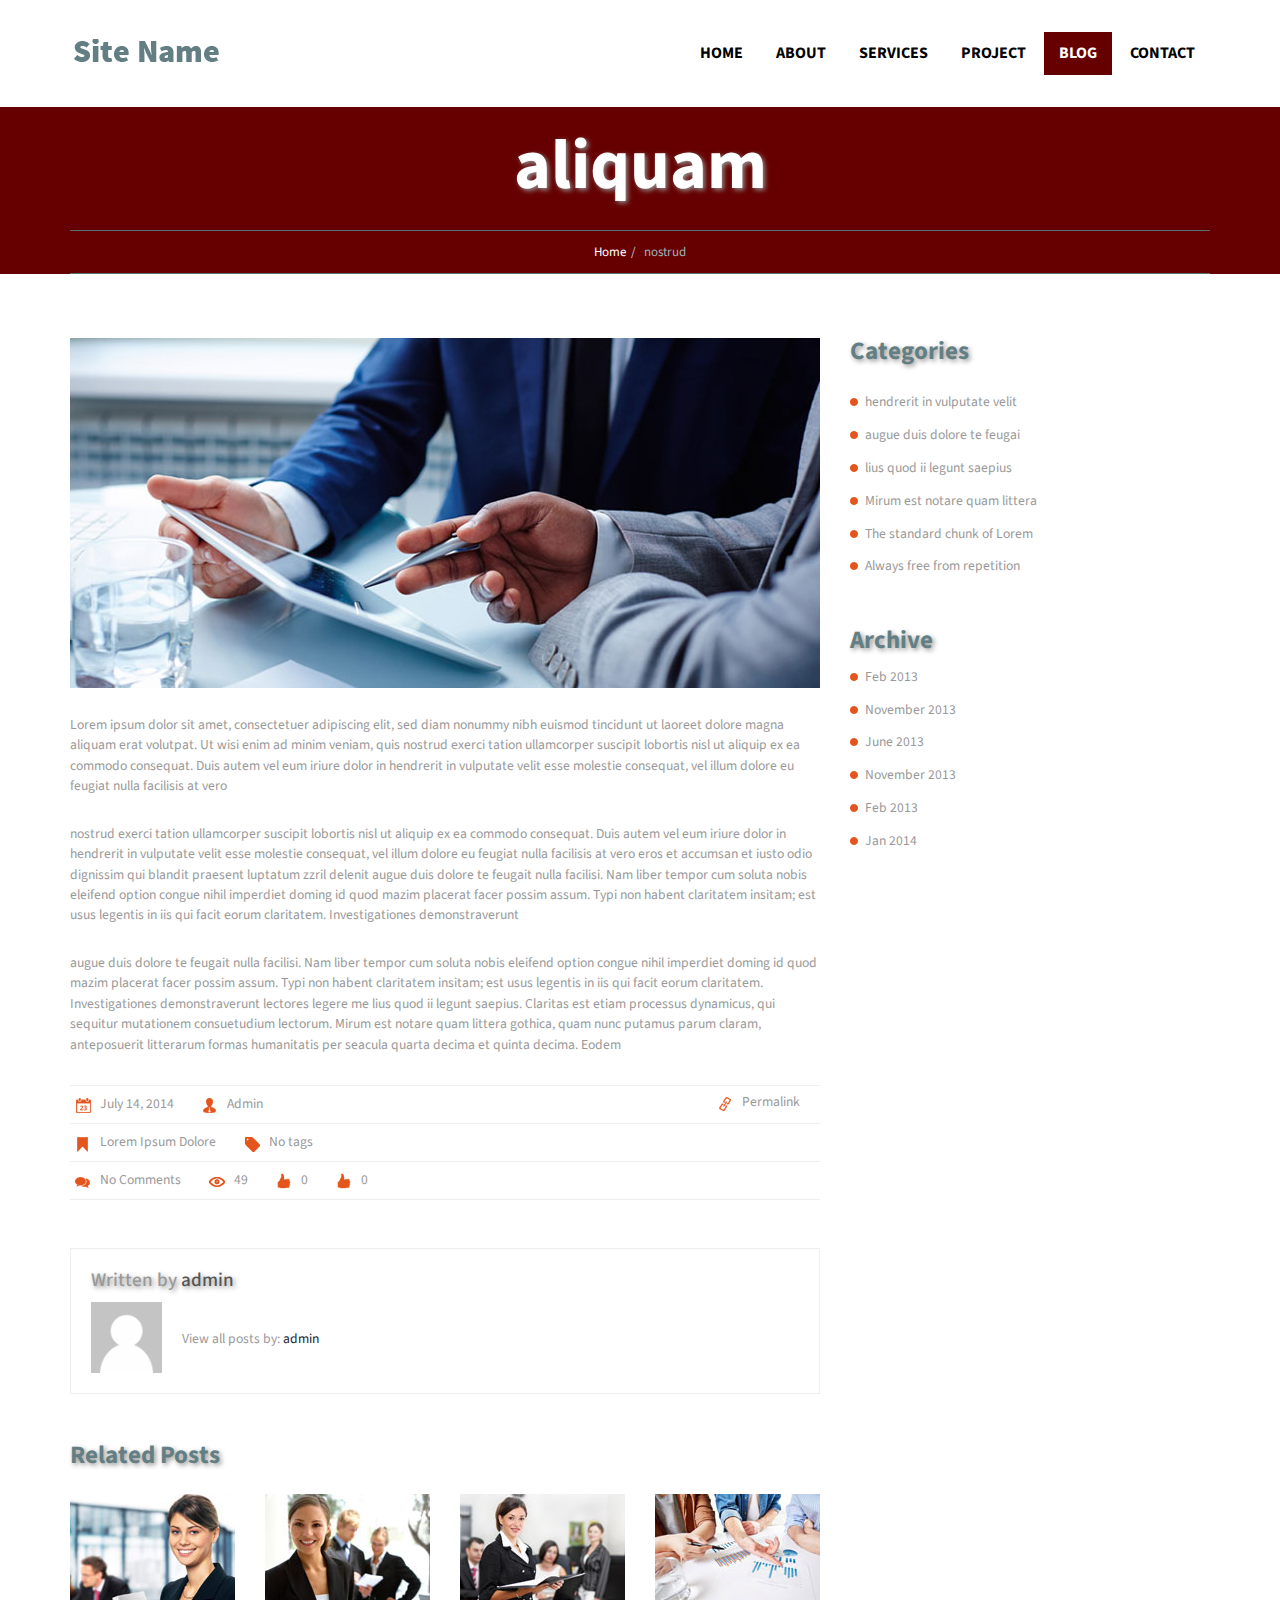
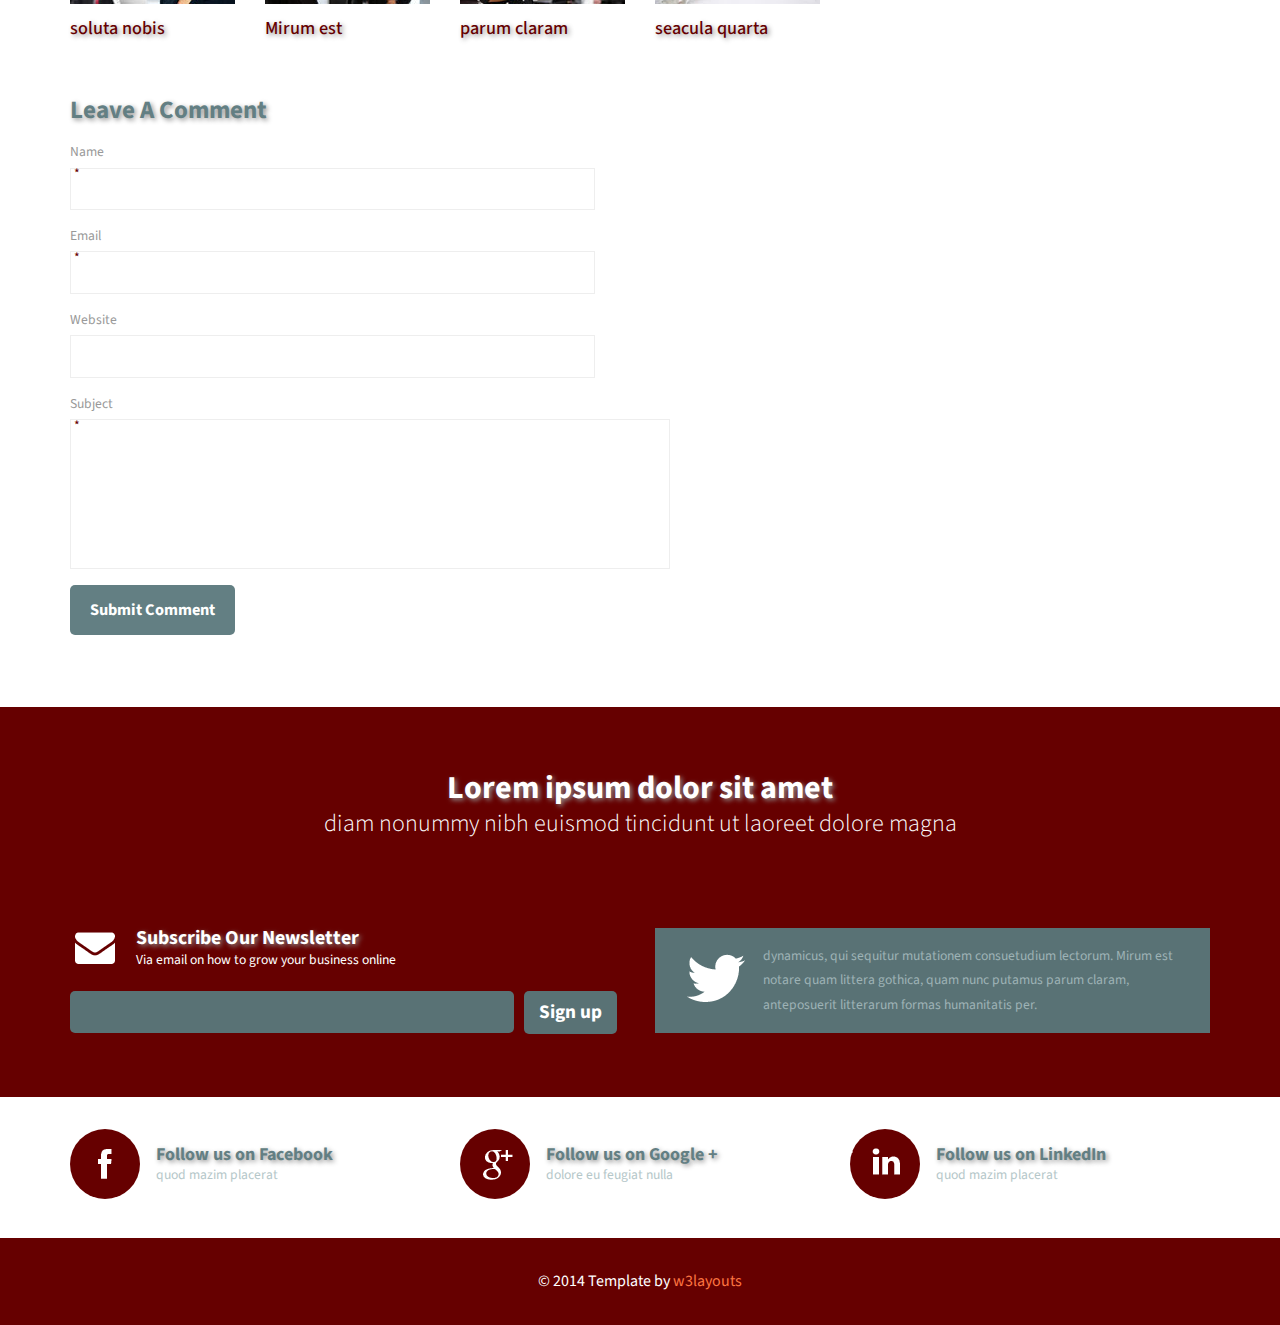
<file: single.html>
<!--A Design by W3layouts
Author: W3layout
Author URL: http://w3layouts.com
License: Creative Commons Attribution 3.0 Unported
License URL: http://creativecommons.org/licenses/by/3.0/
-->
<!DOCTYPE HTML>
<html>
<head>
<title>Sitename Bootstarp Website Template | single:: w3layouts</title>
<link href="css/bootstrap.css" rel='stylesheet' type='text/css' />
<!-- jQuery (necessary for Bootstrap's JavaScript plugins) -->
<script src="js/jquery.min.js"></script>
<!-- Custom Theme files -->
<link href="css/style.css" rel='stylesheet' type='text/css' />
<!-- Custom Theme files -->
<meta name="viewport" content="width=device-width, initial-scale=1">
<script type="application/x-javascript"> addEventListener("load", function() { setTimeout(hideURLbar, 0); }, false); function hideURLbar(){ window.scrollTo(0,1); } </script>
<!--webfont-->
<link href='http://fonts.googleapis.com/css?family=Source+Sans+Pro:200,300,400,600,700,900' rel='stylesheet' type='text/css'>
</script>
</head>
<body>
      <!----start-header---->
		<div class="header">
			<div class="container">
				<div class="logo">
				  <a href="index.html"><img src="images/logo.png" alt=""></a>
				</div>
		  		<div class="menu">
					<a class="toggleMenu" href="#"><img src="images/nav_icon.png" alt="" /> </a>
					<ul class="nav" id="nav">
					  <li><a href="index.html">Home</a></li>
					  <li><a href="about.html">About</a></li>
					  <li><a href="services.html">Services</a></li>
					  <li><a href="project.html">Project</a></li>
					  <li class="current"><a href="blog.html">Blog</a></li>
					  <li><a href="contact.html">Contact</a></li>								
					  <div class="clear"></div>
					</ul>
					<script type="text/javascript" src="js/responsive-nav.js"></script>
				</div>							
	  			<div class="clearfix"> </div>
			    <!----//End-top-nav---->
			 </div>
		</div>
		<!----//End-header---->
		<div class="about">
		 <!----//start-banner---->
		  <div class="container">
			<section class="title-section">
				<h1 class="title-header">
				aliquam </h1>
				<ul class="breadcrumb breadcrumb__t"><li><a href="index.html">Home</a></li><li class="active">nostrud</li></ul>  
			</section> 
	       </div>
		</div>
		<div class="about_bottom">
		  <div class="container">
		  	<div class="row">
		  	   <div class="col-md-8">
		  	   	<div class="blog_grid1">
		  	   	   <a href="single.html"><img src='images/b1.jpg' class="img-responsive" alt=""/></a>
		  	   	   <p>Lorem ipsum dolor sit amet, consectetuer adipiscing elit, sed diam nonummy nibh euismod tincidunt ut laoreet dolore magna aliquam erat volutpat. Ut wisi enim ad minim veniam, quis nostrud exerci tation ullamcorper suscipit lobortis nisl ut aliquip ex ea commodo consequat. Duis autem vel eum iriure dolor in hendrerit in vulputate velit esse molestie consequat, vel illum dolore eu feugiat nulla facilisis at vero</p>
		  	       <p>nostrud exerci tation ullamcorper suscipit lobortis nisl ut aliquip ex ea commodo consequat. Duis autem vel eum iriure dolor in hendrerit in vulputate velit esse molestie consequat, vel illum dolore eu feugiat nulla facilisis at vero eros et accumsan et iusto odio dignissim qui blandit praesent luptatum zzril delenit augue duis dolore te feugait nulla facilisi. Nam liber tempor cum soluta nobis eleifend option congue nihil imperdiet doming id quod mazim placerat facer possim assum. Typi non habent claritatem insitam; est usus legentis in iis qui facit eorum claritatem. Investigationes demonstraverunt</p>
		  	       <p>augue duis dolore te feugait nulla facilisi. Nam liber tempor cum soluta nobis eleifend option congue nihil imperdiet doming id quod mazim placerat facer possim assum. Typi non habent claritatem insitam; est usus legentis in iis qui facit eorum claritatem. Investigationes demonstraverunt lectores legere me lius quod ii legunt saepius. Claritas est etiam processus dynamicus, qui sequitur mutationem consuetudium lectorum. Mirum est notare quam littera gothica, quam nunc putamus parum claram, anteposuerit litterarum formas humanitatis per seacula quarta decima et quinta decima. Eodem </p>
		  	        <ul class="links">
				  		 <li><i class="blog_icon1"> </i><span class="icon_text">July 14, 2014</span></li>
				  		 <li><a href="#"><i class="blog_icon2"> </i><span class="icon_text">Admin</span></a></li>
				  		 <li class="last"><a href="#"><i class="permalink"> </i><span class="icon_text">Permalink</span></a></li>
				    </ul>
		  		    <ul class="links_middle">
			  		     <li><a href="#"><i class="blog_icon3"> </i><span class="icon_text">Lorem Ipsum Dolore</span></a></li>
				  		 <li><i class="blog_icon4"> </i><span class="icon_text">No tags</span></li>
		  		    </ul>
		  		    <ul class="links_bottom">
		  		    	<li><a href="#"><i class="blog_icon5"> </i><span class="icon_text">No Comments</span></a></li>
			  			<li><i class="blog_icon6"> </i><span class="icon_text">49</span></li>
			  			<li><i class="blog_icon7"> </i><span class="icon_text">0</span></li>
						<li><i class="blog_icon7"> </i><span class="icon_text">0</span></li>
		  		    </ul>
		  		    <ul class="comment-list">
		  		    	<h5 class="post-author_head">Written by <a href="#" title="Posts by admin" rel="author">admin</a></h3>
		  		         <li><img src="images/avatar.png" class="img-responsive" alt="">
		  		           <div class="desc">
		  		        	<p>View all posts by: <a href="#" title="Posts by admin" rel="author">admin</a></p>
		  		           </div>
		  		           <div class="clearfix"></div>
		  		         </li>
		  		     </ul>
		  		    <div class="row related_posts">
		  		    	<h3 class="related_head">Related Posts</h3>
		  		    	<div class="col-md-3 related_box">
		  		    		<img src="images/r1.jpg" class='img-responsive' alt=""/>
		  		    		<h5 class="m_4"><a href="#">soluta nobis</a></h5>
		  		    	</div>
		  		    	<div class="col-md-3">
		  		    		<img src="images/r2.jpg" class='img-responsive' alt=""/>
		  		    		<h5 class="m_4"><a href="#">Mirum est </a></h5>
		  		    	</div>
		  		    	<div class="col-md-3">
		  		    		<img src="images/r3.jpg" class='img-responsive' alt=""/>
		  		    		<h5 class="m_4"><a href="#">parum claram</a></h5>
		  		    	</div>
		  		    	<div class="col-md-3">
		  		    		<img src="images/r4.jpg" class='img-responsive' alt=""/>
		  		    		<h5 class="m_4"><a href="#">seacula quarta</a></h5>
		  		    	</div>
		  		    </div>
		  		    <div class="comments-area">
		  		        	<h3>Leave A Comment</h3>
							<form>
								<p>
									<label>Name</label>
									<span>*</span>
									<input type="text" value="">
								</p>
								<p>
									<label>Email</label>
									<span>*</span>
									<input type="text" value="">
								</p>
								<p>
									<label>Website</label>
									<input type="text" value="">
								</p>
								<p>
									<label>Subject</label>
									<span>*</span>
									<textarea></textarea>
								</p>
								<p>
									<input type="submit" value="Submit Comment">
								</p>
							</form>
					  </div>
		  	     </div>
		  	   </div>
		  	   <div class="col-md-4 blog_sidebar">
				 <ul class="sidebar">
					<h3>Categories</h3>
		            <li><a href="#">hendrerit in vulputate velit</a></li>
		            <li><a href="#">augue duis dolore te feugai</a></li>
		            <li><a href="#">lius quod ii legunt saepius</a></li>
		            <li><a href="#">Mirum est notare quam littera</a></li>
		            <li><a href="#">The standard chunk of Lorem</a></li>
		            <li><a href="#">Always free from repetition</a></li>
		          </ul>
		          <h3 class="archive">Archive</h3>
		          <ul class="sidebar">
		             <li><a href="#">Feb 2013</a></li>
		             <li><a href="">November 2013</a></li>
		             <li><a href="#">June 2013</a></li>
		             <li><a href="#">November 2013</a></li>
		             <li><a href="#">Feb 2013</a></li>
		             <li><a href="#">Jan 2014</a></li>		                 
		          </ul>
		       </div>
		  	</div>
		  </div>
		</div>
		<!----//end-banner---->
	    <div class="footer">
			<div class="footer_top">
				<div class="container">
					<div class="footer_head">
						<h2>Lorem ipsum dolor sit amet</h2>
						<p>diam nonummy nibh euismod tincidunt ut laoreet dolore magna</p>
		   			</div>
					<div class="row footer_grid">
					   <div class="col-md-6">
							<ul class="message">
								<li class="msg-icon"><i class="msg_icon"> </i></li>
								<li class="msg-desc">
									<h4><a href="#">Subscribe Our Newsletter</a></h4>
									<p>Via email on how to grow your business online</p>
								</li>
								<div class="clearfix"> </div>
							</ul>
							<div class="subscribe">
								<form>
							      <input type="text" value="">
							      <input type="submit" value="Sign up">
						        </form>
						    </div>
						</div>
						<div class="col-md-6">
							<ul class="twitter">
								<li class="twt_icon"><i class="twt"> </i></li>
								<li class="twt_desc"><p>dynamicus, qui sequitur mutationem consuetudium lectorum. Mirum est notare quam littera gothica, quam nunc putamus parum claram, anteposuerit litterarum formas humanitatis per.</p></li>
								<div class="clearfix"> </div>
							</ul>
						</div>
				    </div>
			   </div>
		     </div>
		     <div class="footer_midle">
			   	<div class='container'>
			   	 <div class="row">
			   		<div class="col-md-4">
			   		    <ul class="social_left">
			   			  <li class="facebook"><a href="#"><i class="fb"> </i></a></li>
			   			  <li class="fb_text"><h4><a href="#">Follow us on Facebook</a></h4>
			   			  	<p>quod mazim placerat</p>
			   			  </li>
			   			  <div class="clearfix"> </div>
			   			</ul>
			   		</div>
			   		<div class="col-md-4">
			   		    <ul class="social_left">
			   			  <li class="facebook"><a href="#"><i class="google"> </i></a></li>
			   			  <li class="fb_text"><h4><a href="#">Follow us on Google +</a></h4>
			   			  	<p>dolore eu feugiat nulla</p>
			   			  </li>
			   			  <div class="clearfix"> </div>
			   			</ul>
			   		</div>
			   		<div class="col-md-4">
			   		    <ul class="social_left">
			   			  <li class="facebook"><a href="#"><i class="linked"> </i></a></li>
			   			  <li class="fb_text"><h4><a href="#">Follow us on LinkedIn</a></h4>
			   			  	<p>quod mazim placerat</p>
			   			  </li>
			   			  <div class="clearfix"> </div>
			   			</ul>
			   		</div>
			   	 </div>
		       </div>
		    </div>
		    <div class="footer_bottom">
		    	<div class="copy">
		          <p>&copy; 2014 Template by <a href="http://w3layouts.com" target="_blank">  w3layouts</a></p>
		       </div>
		    </div>
		</div>
</body>
</html>
</file>
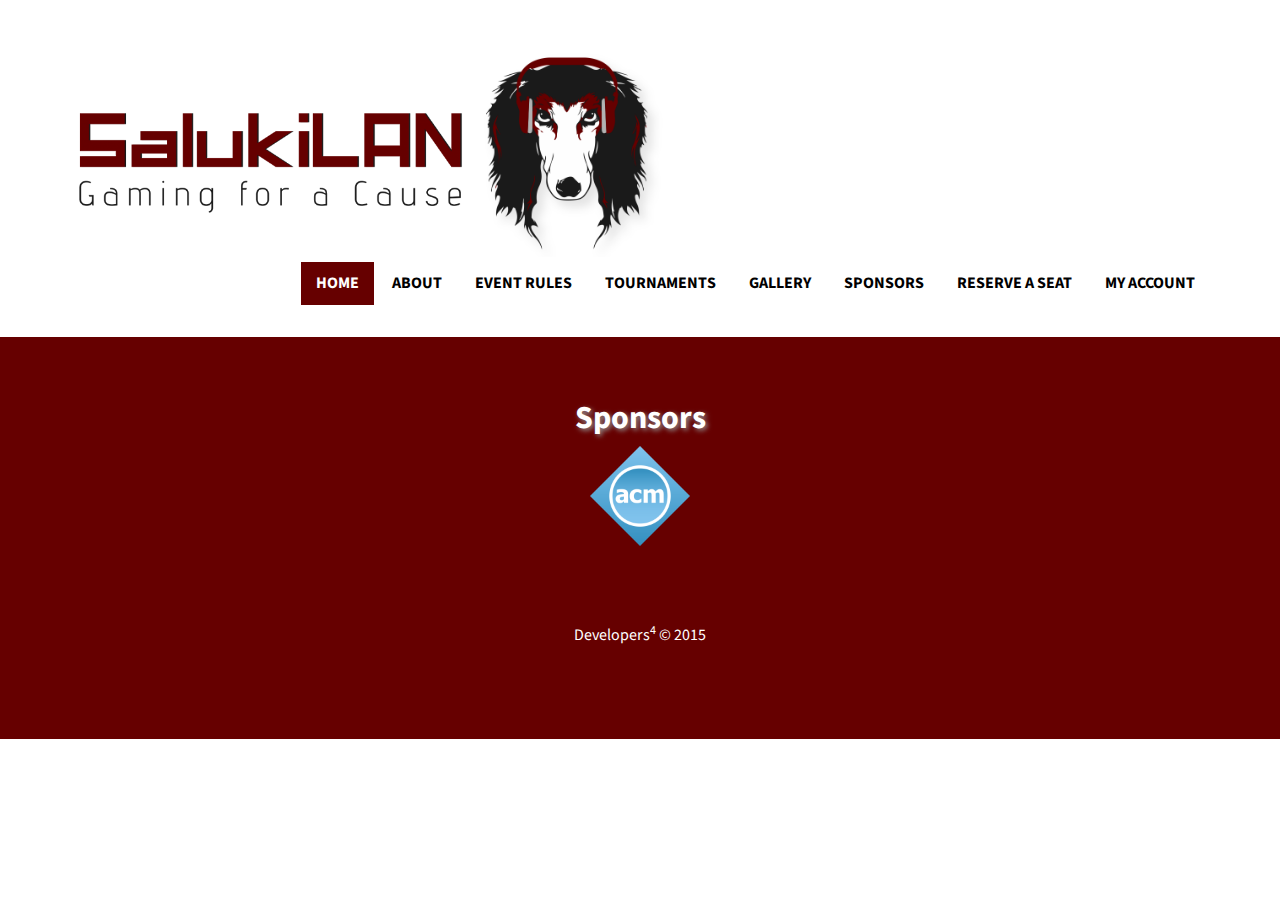
<file: sponsor_tiers.html>
<!--A Design by W3layouts
Author: Developers^4
Author URL: https://www.github.com/siucamcm
License: Creative Commons Attribution 3.0 Unported
License URL: http://creativecommons.org/licenses/by/3.0/
-->
<!DOCTYPE HTML>
<html>
<head>
<title>SalukiLan &middot; Home</title>
<link href="css/bootstrap.css" rel='stylesheet' type='text/css' />
<!-- jQuery (necessary for Bootstrap's JavaScript plugins) -->
<script src="js/jquery.min.js"></script>
<!---- start-smoth-scrolling---->
<script type="text/javascript">
		jQuery(document).ready(function($) {
			$(".scroll").click(function(event){
				event.preventDefault();
				$('html,body').animate({scrollTop:$(this.hash).offset().top},1200);
			});
		});
	</script>
<!---- start-smoth-scrolling---->
<!-- Custom Theme files -->
<link href="css/style.css" rel='stylesheet' type='text/css' />
<link rel="stylesheet" href="css/flipclock.css">
<style type="text/css">
		p{
			line-height: 100%;
		}
</style>
<!-- Custom Theme files -->
<meta name="viewport" content="width=device-width, initial-scale=1">
<script type="application/x-javascript"> addEventListener("load", function() { setTimeout(hideURLbar, 0); }, false); function hideURLbar(){ window.scrollTo(0,1); } </script>
<!--webfont-->
<link href='http://fonts.googleapis.com/css?family=Source+Sans+Pro:200,300,400,600,700,900' rel='stylesheet' type='text/css'>
<link href='http://fonts.googleapis.com/css?family=PT+Sans:400,700' rel='stylesheet' type='text/css'>
<link href='http://fonts.googleapis.com/css?family=Lato:100,200,300,400,600,700,900' rel='stylesheet' type='text/css'>
<!----start-top-nav-script---->
		<script>
			$(function() {
				var pull 		= $('#pull');
					menu 		= $('nav ul');
					menuHeight	= menu.height();
				$(pull).on('click', function(e) {
					e.preventDefault();
					menu.slideToggle();
				});
				$(window).resize(function(){
	        		var w = $(window).width();
	        		if(w > 320 && menu.is(':hidden')) {
	        			menu.removeAttr('style');
	        		}
	    		});
			});
		</script>
<!----//End-top-nav-script---->
<!---- //Start of clock script ---->
<script src="http://ajax.googleapis.com/ajax/libs/jquery/1.10.2/jquery.min.js"></script>
<script src="js/flipclock.js"></script>
<!---- //End of the clock script ---->
<!---- //Beginning of the Twitter script ---->
<script>
!function(d,s,id){
	var js,fjs=d.getElementsByTagName(s)[0],p=/^http:/.test(d.location)?'http':'https';
	if(!d.getElementById(id)){
		js=d.createElement(s);
		js.id=id;
		js.src=p+"://platform.twitter.com/widgets.js";
		fjs.parentNode.insertBefore(js,fjs);
	}}(document,"script","twitter-wjs");
	</script>
<script>
window.twttr = (function(d, s, id) {
  	var js, fjs = d.getElementsByTagName(s)[0],
    	t = window.twttr || {};
  	if (d.getElementById(id)) return t;
  	js = d.createElement(s);
  	js.id = id;
  	js.src = "https://platform.twitter.com/widgets.js";
  	fjs.parentNode.insertBefore(js, fjs);
  	t._e = [];
  	t.ready = function(f) {
    	t._e.push(f);
  	};
  return t;
}(document, "script", "twitter-wjs"));
</script>
<!---- //End of the Twitter script ---->
<!---- //Begining of the Facebook script ---->
<div id="fb-root"></div>
<script>
(function(d, s, id) {
  var js, fjs = d.getElementsByTagName(s)[0];
  if (d.getElementById(id)) return;
  js = d.createElement(s); js.id = id;
  js.src = "//connect.facebook.net/en_US/sdk.js#xfbml=1&version=v2.5";
  fjs.parentNode.insertBefore(js, fjs);
}(document, 'script', 'facebook-jssdk'));
</script>
<!---- //End of the Facebook Script ---->
</head>
<body>
	<!----start-header---->
		<div class="header">
			<div class="container">
				<div class="logo">
				  <a href="index.html"><img src="images/SalukiLanLogo.png" alt="Saluki_Lan_Logo_Img" width="400"><img src="images/SalukiLanLogo_2.png" alt="Logo 2" width="200"/></a>
				</div>
		  		<div class="menu">
					<a class="toggleMenu" href="#"><img src="images/nav_icon.png" alt="" /></a>
					<ul class="nav" id="nav">
					  <li class="current"><a href="index.html">Home</a></li>
					  <li><a href="about.html">About</a></li>
					  <li><a href="event_rules.html">Event Rules</a></li>
					  <li><a href="#">Tournaments</a></li>
					  <li><a href="#">Gallery</a></li>
					  <li><a href="#">Sponsors</a></li>
						<li><a href="#">Reserve A Seat</a></li>
						<li><a href="#">My Account</a></li>
					  <div class="clear"></div>
					</ul>
					<script type="text/javascript" src="js/responsive-nav.js"></script>
				</div>
	  			<div class="clearfix"> </div>
			    <!----//End-top-nav---->
			 </div>
		</div>
		<!----//End-header---->
		<div class="footer">
			<div class="footer_top">
				<div class="container">
					<div class="footer_head">
						<h2>Sponsors</h2>
						<p><img src="./images/ACM_Logo.png" alt="ACM Logo" width="100"/></p>
					</div>
		    <div class="footer_bottom">
		    	<div class="copy">
		          <p> Developers<sup>4</sup> &copy; 2015</p>
		       </div>
		    </div>
		</div>
</body>
</file>
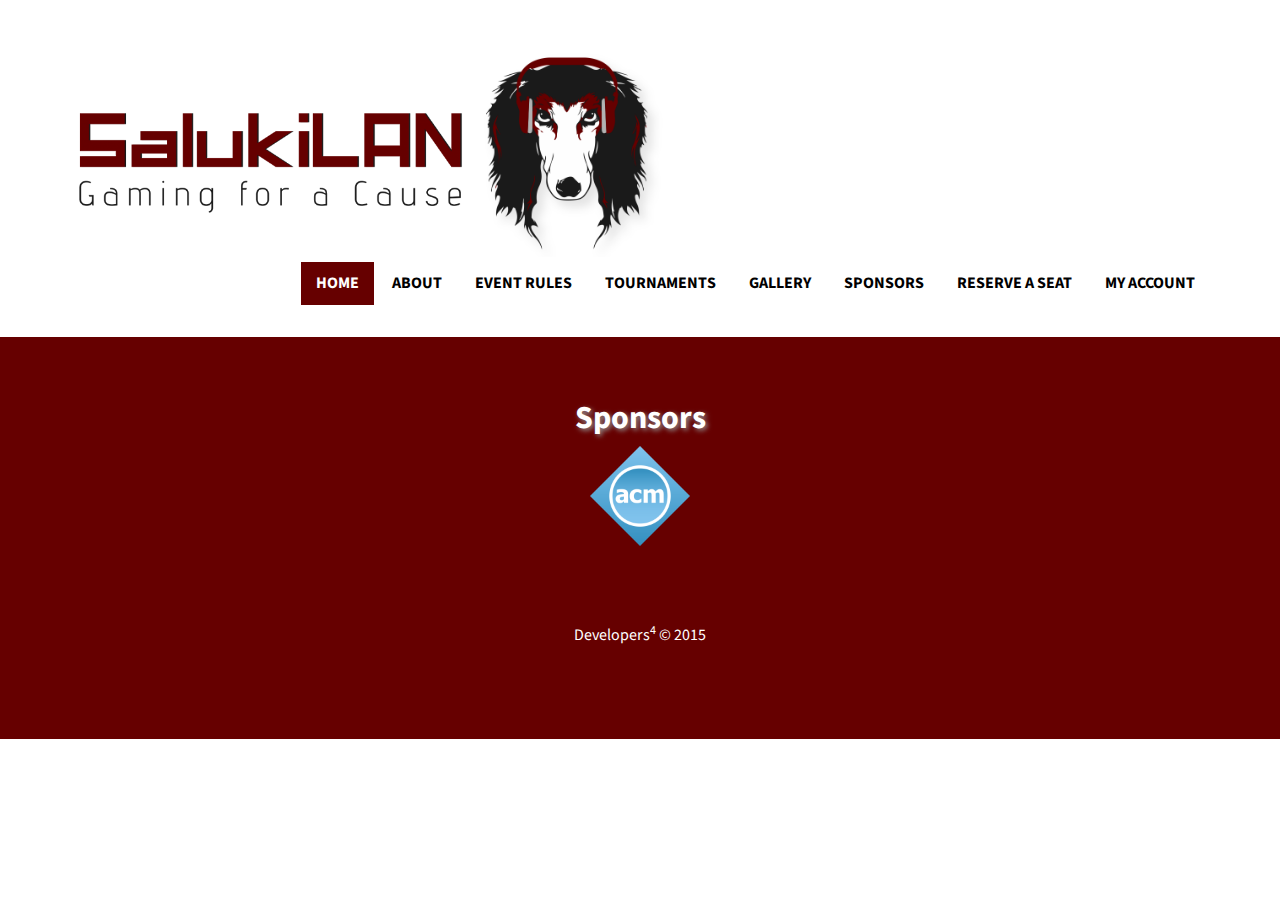
<file: tournaments.html>
<!DOCTYPE HTML>
<html>
<head>
<title>SalukiLan &middot; Tournaments</title>
<link href="css/bootstrap.css" rel='stylesheet' type='text/css' />
<!-- jQuery (necessary for Bootstrap's JavaScript plugins) -->
<script src="js/jquery.min.js"></script>
<!---- start-smoth-scrolling---->
<script type="text/javascript">
		jQuery(document).ready(function($) {
			$(".scroll").click(function(event){
				event.preventDefault();
				$('html,body').animate({scrollTop:$(this.hash).offset().top},1200);
			});
		});
	</script>
<!---- start-smoth-scrolling---->
<!-- Custom Theme files -->
<link href="css/style.css" rel='stylesheet' type='text/css' />
<link rel="stylesheet" href="css/flipclock.css">
<style type="text/css">
		p{
			line-height: 100%;
		}
</style>
<!-- Custom Theme files -->
<meta name="viewport" content="width=device-width, initial-scale=1">
<script type="application/x-javascript"> addEventListener("load", function() { setTimeout(hideURLbar, 0); }, false); function hideURLbar(){ window.scrollTo(0,1); } </script>
<!--webfont-->
<link href='http://fonts.googleapis.com/css?family=Source+Sans+Pro:200,300,400,600,700,900' rel='stylesheet' type='text/css'>
<link href='http://fonts.googleapis.com/css?family=PT+Sans:400,700' rel='stylesheet' type='text/css'>
<link href='http://fonts.googleapis.com/css?family=Lato:100,200,300,400,600,700,900' rel='stylesheet' type='text/css'>
<!----start-top-nav-script---->
		<script>
			$(function() {
				var pull 		= $('#pull');
					menu 		= $('nav ul');
					menuHeight	= menu.height();
				$(pull).on('click', function(e) {
					e.preventDefault();
					menu.slideToggle();
				});
				$(window).resize(function(){
	        		var w = $(window).width();
	        		if(w > 320 && menu.is(':hidden')) {
	        			menu.removeAttr('style');
	        		}
	    		});
			});
		</script>
<!----//End-top-nav-script---->
<!---- Start of clock script ---->
<script src="http://ajax.googleapis.com/ajax/libs/jquery/1.10.2/jquery.min.js"></script>
<script src="js/flipclock.js"></script>
</head>
<body>
      <!----start-header---->
		<div class="header">
			<div class="container">
				<div class="logo">
				  <a href="index.html"><img src="images/SalukiLanLogo.png" alt="Saluki_Lan_Logo_Img" width="400"><img src="images/SalukiLanLogo_2.png" alt="Logo 2" width="200"/></a>
				</div>
		  		<div class="menu">
					<a class="toggleMenu" href="#"><img src="images/nav_icon.png" alt="" /></a>
					<ul class="nav" id="nav">
					  <li class="current"><a href="index.html">Home</a></li>
					  <li><a href="about.html">About</a></li>
					  <li><a href="event_rules.html">Event Rules</a></li>
					  <li><a href="#">Tournaments</a></li>
					  <li><a href="#">Gallery</a></li>
					  <li><a href="#">Sponsors</a></li>
						<li><a href="#">Reserve A Seat</a></li>
						<li><a href="#">My Account</a></li>
					  <div class="clear"></div>
					</ul>
					<script type="text/javascript" src="js/responsive-nav.js"></script>
				</div>
	  			<div class="clearfix"> </div>
			    <!----//End-top-nav---->
			 </div>
		</div>

      <div class="footer">
            <div class="footer_top">
                  <div class="container">
                        <div class="footer_head">
                              <h2>Sponsors</h2>
                              <p><img src="./images/ACM_Logo.png" alt="ACM Logo" width="100"/></p>
                        </div>
          <div class="footer_bottom">
            <div class="copy">
                <p> Developers<sup>4</sup> &copy; 2015</p>
             </div>
          </div>
      </div>
</body>
<html>
</file>
<file: css/style.css>
/*
Author: W3layout
Author URL: http://w3layouts.com
License: Creative Commons Attribution 3.0 Unported
License URL: http://creativecommons.org/licenses/by/3.0/
*/
h4, h5, h6,
h1, h2, h3 {margin-top: 0;}
ul, ol {margin: 0;}
p {margin: 0;}
html, body{
    font-family: 'Source Sans Pro', sans-serif;
    font-size: 100%;
    background-color: #FFF;
}
body a{
	transition:0.5s all;
	-webkit-transition:0.5s all;
	-moz-transition:0.5s all;
	-o-transition:0.5s all;
	-ms-transition:0.5s all;
}
/*----start-header----*/
.header{
	background:#fff;
	padding: 2em 0;
}
.logo{
	float:left;
	margin-top:5px;
}
.menu{
	 float:right;
}
.menu li{
	display:inline-block;
}
 .menu li:first-child{
   	margin-left:0;
}
.menu li a{
  	display: block;
	font-size:1em;
	color:#000000;
	-webkit-transition: all 0.3s ease;
	-moz-transition: all 0.3s ease;
	-o-transition: all 0.3s ease;
	transition: all 0.3s ease;
	text-transform: uppercase;
	font-weight: bold;
}
#nav .current a {
   color:#fff;
   background:#600;
   -webkit-transition: all 0.3s ease;
	-moz-transition: all 0.3s ease;
	-o-transition: all 0.3s ease;
	transition: all 0.3s ease;
}
.menu li a:hover ,.menu li.active a{
	color:#fff;
   background:#600 !important;
}
.toggleMenu {
	display:  none;
   	padding:4px 5px 0px 5px;
    border-radius:2em;
    -webkit-border-radius:2em;
    -moz-border-radius:2em;
    -o-border-radius:2em;
}
.nav:before,
.nav:after {
    content: " ";
    display: table;
}
.nav:after {
    clear: both;
}
.nav ul {
    list-style: none;
}
@media screen and (max-width:800px) {
	.menu {
		margin:10px 0;
	}
    .active {
        display: block;
    }
    .menu li a{
    	text-align:left;
    	border-radius:0;
    	-webkit-border-radius:0;
    	-moz-border-radius:0;
    	-o-border-radius:0;
    }
    .nav {
	     list-style: none;
	     *zoom: 1;
	     width:95%;
		 position: absolute;
		 right:10px;
		 background:#600;
		 top:86px;
		 z-index: 9999;
		 border:1px solid #B11D1D;
    }
   .menu li a span.messages{
    	text-align:center;
    	top:15px;
    }
    .nav li ul{
    	width:100%;
    }
    .menu ul{
    	margin:0;
    }
    .nav > li.hover > ul {
        width:100%;
    }
    .nav > li {
        float: none;
        display:block;
    }
    .nav ul {
        display: block;
        width: 100%;
    }
   .nav > li.hover > ul , .nav li li.hover ul {
        position: static;
    }
    .nav li a{
    	border-top:1px solid #B11D1D;
    	background:#fff;
    }
     .nav li:first-child a{
     	border-top:none;
     }
 }
/*--banner--*/
.banner {
	background: url(../images/banner.jpeg) no-repeat 0px 0px;
	min-height: 580px;
	background-size: 100% 100%;
}
.banner-info {
	margin-top:8em;
}
.banner-info h1 {
	font-size: 2.5em;
	color: #fff;
	font-weight: bold;
	line-height: 1.4em;
	margin: 0em;
	font-family: 'PT Sans', sans-serif;
	letter-spacing: 3px;
}
.banner-info p {
	color: #fff;
	font-size: 1em;
	text-transform: uppercase;
	font-family: 'Lato', sans-serif;
	font-weight: 400;
	letter-spacing: 3px;
	line-height: 1.8em;
	margin-top: 1em;
}
.banner-btn {
	margin-top: 2.5em;
	display: inline-block;
}
a.banner-btn span {
	width: 50px;
	height: 50px;
	display: inline-block;
	background: url(../images/scroll_down_arrow.png) no-repeat 0px 0px;
}
a.banner-btn span:hover {
	opacity: 0.9;
}
.content_white{
	text-align:center;
	padding: 1em 0;
}
.content_white h2{
	font-size:2em;
	font-weight:bold;
	color:#000000;
}
.content_white p{
	color: #000000;
	font-size: 1.5em;
	font-weight: 300;
	line-height: normal;
}
.featured_content{
	background:#fff;
}
i.icon1{
	width: 80px;
	height: 70px;
	background: url(../images/img-sprite.png) no-repeat -3px -2px;
	display: inline-block;
}
i.icon2{
	width: 80px;
	height: 70px;
	background: url(../images/img-sprite.png) no-repeat -83px -2px;
	display: inline-block;
}
i.icon3{
	width: 80px;
	height: 70px;
	background: url(../images/img-sprite.png) no-repeat -176px -7px;
	display: inline-block;
}
i.icon4{
	width: 80px;
	height: 70px;
	background: url(../images/img-sprite.png) no-repeat -5px -86px;
	display: inline-block;
}
.feature_grid1 {
	width: 23.5%;
	margin-right: 2em;
	border-right: 1px solid #E6E6E6;
	padding:4em 2em 4em 0;
}
.feature_grid2{
	width:21%;
	padding:4em 0;
}
h3.m_1{
	padding: 0.8em 0;
	margin: 0;
}
h3.m_1 a{
	font-size:0.95em;
	font-weight: bold;
	color: #600;
	text-decoration: none;
}
h3.m_1 a:hover{
	color: #600;
}
p.m_2{
	color: #999;
	font-size: 0.95em;
	line-height: 1.5em;
	margin-bottom: 1em;
}
.feature_btn{
	display: inline-block;
	padding: 6px 20px;
	font-size: 1em;
	cursor: pointer;
	border: none;
	background: #637f83;
	color: #fff;
	font-weight: bold;
	text-decoration: none;
	outline: none;
	margin-top: 10px;
	border-radius: 5px;
	-webkit-border-radius: 5px;
	-moz-border-radius: 5px;
	-o-border-radius: 5px;
	-webkit-transition: all 0.3s;
	-moz-transition: all 0.3s;
	transition: all 0.3s;
	-o-transition: all 0.3s;
}
.feature_btn:hover{
	background:#600;
	color:#fff;
	text-decoration:none;
}
#flexiselDemo3 {
	display: none;
}
.nbs-flexisel-container {
	position: relative;
	max-width: 100%;
}
.nbs-flexisel-ul {
	position: relative;
	width: 9999px;
	margin: 0px;
	padding: 0px;
	list-style-type: none;
	text-align: center;
}
.nbs-flexisel-inner {
	overflow: hidden;
	margin:3em 0;
}
.nbs-flexisel-item {
	float: left;
	margin: 0px;
	padding: 0px;
	cursor: pointer;
	position: relative;
	line-height: 0px;
	padding-right:30px;
}
.nbs-flexisel-item > img {
	cursor: pointer;
	position: relative;
}
/*** Navigation ***/
.nbs-flexisel-nav-left, .nbs-flexisel-nav-right {
	width: 30px;
	height: 30px;
	position: absolute;
	cursor: pointer;
	z-index: 100;
	margin-top:-8.6em;
}
.nbs-flexisel-nav-left {
	left:32.5em;
	background: url(../images/img-sprite.png) no-repeat -99px -101px;
}
.nbs-flexisel-nav-right {
	right:35em;
	background: url(../images/img-sprite.png) no-repeat -133px -102px;
}
.m_3 {
	text-align: center;
	position: relative;
}
span.left_line{
	height: 1px;
	width:32em;
	display: block;
	background: #D8D5D5;
	position: absolute;
	left: 13.5em;
	bottom:5px;
}
span.right_line{
	height: 1px;
	width:34em;
	display: block;
	background:#D8D5D5;
	position: absolute;
	right: 14em;
	bottom:5px;
}
.portfolio-btn {
	text-align:center;
	margin-bottom: 4em;
}
.portfolio_btn {
	padding: 10px 25px;
	font-size: 1.2em;
	cursor: pointer;
	border: none;
	background: #600;
	color: #fff;
	font-weight: 600;
	text-decoration: none;
	outline: none;
	border-radius: 5px;
	-webkit-border-radius: 5px;
	-moz-border-radius: 5px;
	-o-border-radius: 5px;
	-webkit-transition: all 0.3s;
	-moz-transition: all 0.3s;
	transition: all 0.3s;
	-o-transition: all 0.3s;
}
.portfolio_btn:hover {
	background:#637f83;
	text-decoration: none;
	color:#fff;
}
.testmonial {
	border-top: 1px solid #D8D5D5;
	padding:4em 0;
}
.testmonial_top{
	margin-bottom:2em;
}
ul.test_box{
	padding:0;
	list-style:none;
}
ul.test_box li.test_img{
	float: left;
	width: 20%;
	margin-right: 1em;
}
ul.test_box li.test_desc {
	float: left;
	width: 77%;
}
ul.test_box li.test_desc h4 a{
	font-size:1.1em;
	font-weight: bold;
	color: #600;
	text-decoration: none;
}
ul.test_box li.test_desc h4 a:hover{
	color:#600;
}
ul.test_box li.test_desc p {
	color: #999;
	font-size: 0.95em;
	line-height: 1.8em;
}
.test_btn {
	display: inline-block;
	font-size: 1em;
	cursor: pointer;
	border: none;
	color:#600;
	text-decoration: none;
	outline: none;
}
/*--footer--*/
.footer_top{
	padding:4em 0;
	background:#600;
}
.footer_head{
	text-align: center;
	border-bottom: 1px solid #600;
	padding-bottom: 3em;
}
.footer_head h2 {
	font-size: 2em;
	font-weight: bold;
	color:#fff;
}
.footer_head p {
	color: #fff;
	font-size: 1.5em;
	font-weight: 300;
	line-height: 0.6em;
}
.footer_grid{
	margin-top:3em;
}
ul.message{
	padding:0;
	list-style:none;
	margin-bottom:1em;
}
ul.message li.msg-icon{
	float:left;
	margin-right:1em;
}
ul.message li.msg-desc{
	float:left;
}
i.msg_icon{
	width: 50px;
	height: 40px;
	background: url(../images/img-sprite.png) no-repeat -176px -97px;
	display: inline-block;
}
ul.message li.msg-desc h4 a{
	font-size: 1.1em;
	font-weight: bold;
	color:#fff;
	text-decoration: none;
}
ul.message li.msg-desc h4 a:hover{
	color:#600;
}
ul.message li.msg-desc p{
	color: #fff;
	font-size: 0.85em;
	line-height: 0em;
}
.subscribe input[type="text"] {
	background: #597275;
	transition: border-color 0.3s;
	-o-transition: border-color 0.3s;
	-ms-transition: border-color 0.3s;
	-moz-transition: border-color 0.3s;
	-webkit-transition: border-color 0.3s;
	-webkit-appearance: none;
	border: none;
	outline: none;
	font-size: 0.8125em;
	padding: 12px;
	color: #fff;
	position: relative;
	width:80%;
	margin-right: 10px;
}
.subscribe input[type="text"], .subscribe input[type="submit"]{
	border-radius:5px;
	-webkit-border-radius:5px;
	-moz-border-radius:5px;
	-o-border-radius:5px;
}
.subscribe input[type="submit"] {
	background: #597275;
	font-weight: bold;
	border: none;
	padding: 8px 15px;
	position: absolute;
	cursor: pointer;
	color: #FFF;
	outline: none;
	font-size: 1.2em;
	-webkit-transition: all 0.3s;
	-moz-transition: all 0.3s;
	transition: all 0.3s;
	-o-transition: all 0.3s;
}
.subscribe input[type="submit"]:hover {
	background:#600;
}
ul.twitter{
	padding: 1em 2em;
	list-style:none;
	background:#597275;
}
ul.twitter li.twt_icon{
	float: left;
	margin-right: 1em;
}
i.twt{
	width: 60px;
	height: 55px;
	background: url(../images/img-sprite.png) no-repeat -236px -91px;
	display: inline-block;
	margin-top: 8px;
}
ul.twitter li.twt_desc{
	float:left;
	width: 84%;
}
ul.twitter li.twt_desc p{
	color:#9eb3b6;
	font-size:0.85em;
	line-height:1.8em;
}
.footer_midle{
	padding:2em 0;
}
ul.social_left{
	padding:0;
	list-style:none;
}
ul.social_left li.facebook{
	float:left;
	margin-right: 1em;
}
ul.social_left li a:hover{
	opacity:0.8;
}
ul.social_left li.fb_text h4 a{
	color:#637f83;
	font-size:1em;
	font-weight:bold;
}
ul.social_left li.fb_text p{
	color:#b5c7c9;
	font-size:0.85em;
	line-height:0;
}
ul.social_left li.fb_text{
	float:left;
	margin-top: 1em;
}
i.fb{
	width: 70px;
	height: 70px;
	background: url(../images/img-sprite.png) no-repeat 3px -156px #600;
	display: inline-block;
	border-radius: 100%;
	-webkit-border-radius: 100%;
	-moz-border-radius: 100%;
	-o-border-radius: 100%;
}
i.google{
	width: 70px;
	height: 70px;
	background: url(../images/img-sprite.png) no-repeat -54px -158px #600;
	display: inline-block;
	border-radius: 100%;
	-webkit-border-radius: 100%;
	-moz-border-radius: 100%;
	-o-border-radius: 100%;
}
i.linked{
	width: 70px;
	height: 70px;
	background: url(../images/img-sprite.png) no-repeat -104px -162px #600;
	display: inline-block;
	border-radius: 100%;
	-webkit-border-radius: 100%;
	-moz-border-radius: 100%;
	-o-border-radius: 100%;
}
.footer_bottom {
	padding:2em 0;
	background: #600;
}
.copy{
	text-align:center;
}
.copy p{
	font-size:1em;
	color:#fff;
}
.copy p a{
	color:#FD7540;
}
/*--about--*/
.about{
	background:#600;
}
.about_bottom {
	padding:4em 0;
}
.title-section {
	background: #600;
	position: relative;
	padding: 30px 0 0 0;
	border-bottom: 1px solid #597275;
  text-align: center;
}
.title-section h1 {
	margin: 0 0 5px 0;
	line-height: 58px;
	font-size:70px;
  padding-bottom: 30px;
	font-weight:bold;
	color: #fff;
}
.title-section ul {
	background: none;
	position: relative;
	margin: 0;
	padding: 9px 0 10px 0;
	border-top: 1px solid #597275;
	-webkit-border-radius: 0;
	-moz-border-radius: 0;
	border-radius: 0;
}
.title-section ul li {
	line-height: 18px;
	font-size: 13px;
	color: #5f6775;
}
.title-section ul li a{
	color:#fff;
}
.breadcrumb > .active {
	color:#9eb3b6;
}
h3.m_2{
	font-size:1.7em;
	font-weight: bold;
	color: #637f83;
	margin-bottom: 1em;
}
ul.about_grid1{
	padding:0;
	list-style:none;
}
ul.about_grid1 li.about_img{
	float: left;
	width: 32.333%;
	margin-right: 1.5em;
}
ul.about_grid1 li.about_desc{
	float:left;
	width: 63.777%;
}
ul.about_grid1 li.about_desc h5 a{
	color:#555;
	font-size: 1.2em;
}
ul.about_grid1 li.about_desc h5 a:hover{
	color: #600;
	text-decoration:none;
}
ul.about_grid1 li.about_desc p{
	color: #999;
	font-size: 0.85em;
	line-height: 1.5em;
	margin-bottom:2em;
}
a.about_btn{
	background: url(../images/arrow.png) no-repeat 100% 1px;
	display: inline-block;
	position: relative;
	margin: 0;
	padding: 0 36px 1px 13px !important;
	-webkit-transition: 0.9s;
	-moz-transition: 0.9s;
	-o-transition: 0.9s;
	transition: 0.9s;
	vertical-align: top;
	line-height: 22px;
	font-size: 16px;
	font-weight: 400;
	text-decoration: none;
	color: #e22004 !important;
	border-left:1px solid #555;
}
a.about_btn:hover{
	background: url(../images/arrow_hover.png) no-repeat 100% 1px;
}
.about_box{
	margin-bottom:2em;
}
div.list.custom-list ul {
	margin: 0;
	padding: 0;
	list-style: none;
}
.dropcap {
	position: relative;
	display: block;
	float: left;
	overflow: hidden;
	width: 50px;
	height: 50px;
	background: #3A87AD;
	color: #ffffff;
	text-align: center;
	text-transform: uppercase;
	font-weight: bold;
	font-size: 36px;
	line-height: 50px;
	-webkit-border-radius: 5px;
	-moz-border-radius: 5px;
	border-radius: 5px;
}
.dropcap {
	background: none;
	color: #600;
	text-align: left;
}
div.list.custom-list ul li h5 a {
	display: block;
	margin: 0 0 1px 0;
	line-height: 21px;
	font-size:17px;
	font-weight: 400;
	color: #555;
}
div.list.custom-list ul li p{
	display: block;
	overflow: hidden;
	font-style: normal;
	font-size:0.85em;
	line-height:1.8em;
	color:#999;
}
div.list.custom-list ul li:first-child {
	margin:0;
}
div.list.custom-list ul li {
	width: 100%;
	overflow: hidden;
	margin: 30px 0 0 0;
	padding: 0;
	list-style: none;
}
/*--services--*/
.service_box h2{
	font-size: 1.7em;
	font-weight: bold;
	color: #637f83;
	margin-bottom: 1em;
}
.service_box h5 a{
	font-size: 16px;
	color: #555;
	margin-bottom: 1em;
	line-height: 1.5em;
}
.service_box h5 a:hover{
	text-decoration:none;
	color:#600;
}
.service_box p{
	font-size:0.85em;
	color: #999;
	margin-bottom:2em;
	line-height: 1.8em;
}
.project_grid{
	float:left;
	width: 50%;
}
ul.project_box{
	padding:0;
	list-style:none;
	margin-bottom: 2em;
}
ul.project_box:last-child{
	margin:0;
}
ul.project_box li.mini-post-meta {
	display: block;
	float: left;
	width: 70px;
	background:#600;
	text-align: center;
	margin: 3px 30px 0 0;
	position: relative;
	padding-bottom: 10px;
}
ul.project_box li.mini-post-meta span.day {
	font-size:50px;
	color: #fff;
	padding-top: 7px;
	display: block;
	line-height: 1em;
}
ul.project_box li.mini-post-meta span.month {
	font-size:15px;
	color:#FAD3C4;
	text-transform: uppercase;
	padding-bottom: 19px;
}
ul.project_box li.desc{
	overflow:hidden;
}
ul.project_box li.desc h5 a{
	color:#555;
	font-size:1.5em;
}
ul.project_box li.desc h5 a:hover{
	text-decoration:none;
	color:#600;
}
ul.project_box li.desc p{
	color:#999;
	font-size:0.85em;
}
.project_btn {
	margin-top:3em;
	display: inline-block;
	padding:12px 30px;
	font-size: 1em;
	cursor: pointer;
	border: none;
	background: #637f83;
	color: #fff;
	font-weight: bold;
	text-decoration: none;
	outline: none;
	border-radius: 5px;
	-webkit-border-radius: 5px;
	-moz-border-radius: 5px;
	-o-border-radius: 5px;
	-webkit-transition: all 0.3s;
	-moz-transition: all 0.3s;
	transition: all 0.3s;
	-o-transition: all 0.3s;
}
.project_btn:hover {
	background: #600;
	color:#fff;
	text-decoration:none;
}
.project_grid1 h5{
	padding:1em 0 0;
}
.project_grid1 h5 a{
	color:#555;
	font-size:15px;
	line-height:1.5em;
}
.project_grid1 h5 a:hover{
	color:#600;
	text-decoration:none;
}
.project_grid1 p{
	color:#999;
	font-size:0.85em;
	line-height:1.5em;
}
/*--blog--*/
.blog_grid {
	margin-bottom: 3em;
}
h2.post_title{
	margin-bottom:1em;
	font-size:25px;
}
h2.post_title a{
	font-weight: bold;
	color: #637f83;
}
h2.post_title a:hover{
	text-decoration:none;
	color: #600;
}
.blog_grid p, .blog_grid1 p{
	font-size: 0.85em;
	line-height: 1.5em;
	color: #999;
	margin-top:2em;
}
ul.links{
	padding:5px 0px;
	border: 1px solid #EEE;
	border-left: none;
	border-right: none;
	margin: 30px 0 0px 0;
	list-style: none;
}
ul.links li.last{
	float:right;
}
ul.links_middle{
	padding:5px 0px;
	border-bottom: 1px solid #eee;
	border-left: none;
	border-right: none;
	list-style: none;
}
ul.links_bottom{
	padding:5px 0px;
	border-bottom: 1px solid #eee;
	border-left: none;
	border-right: none;
	list-style: none;
}
ul.links li, ul.links_middle li, ul.links_bottom li{
	color:#999;
	font-size: 0.85em;
}
ul.links li a, ul.links_middle li a, ul.links_bottom li a{
	color:#999;
}
ul.links li, ul.links_middle li, ul.links_bottom li{
	display: inline-block;
	margin-right: 20px;
}
i.blog_icon1 {
	width: 25px;
	height: 25px;
	background: url(../images/img-sprite.png)-179px -185px;
	float: left;
	margin-right:5px;
}
i.blog_icon2{
	width: 25px;
	height: 25px;
	background: url(../images/img-sprite.png)-217px -185px;
	float: left;
	margin-right:5px;
}
i.permalink{
	width: 25px;
	height: 25px;
	background: url(../images/img-sprite.png)-43px -227px;
	float: left;
	margin-right:5px;
}
i.blog_icon3{
	width: 25px;
	height: 25px;
	background: url(../images/img-sprite.png)-5px -226px;
	float: left;
	margin-right:5px;
}
i.blog_icon4{
	width: 25px;
	height: 25px;
	background: url(../images/img-sprite.png)-83px -227px;
	float: left;
	margin-right:5px;
}
i.blog_icon5{
	width: 25px;
	height: 25px;
	background: url(../images/img-sprite.png)-260px -186px;
	float: left;
	margin-right:5px;
}
i.blog_icon6{
	width: 25px;
	height: 25px;
	background: url(../images/img-sprite.png)-156px -229px;
	float: left;
	margin-right:5px;
}
i.blog_icon7{
	width: 25px;
	height: 25px;
	background: url(../images/img-sprite.png)-121px -229px;
	float: left;
	margin-right:5px;
}
span.icon_text {
	vertical-align: middle;
}
.blog_btn {
	margin-top:2em;
	display: inline-block;
	padding: 12px 30px;
	font-size: 1em;
	cursor: pointer;
	border: none;
	background: #637f83;
	color: #fff;
	font-weight: bold;
	text-decoration: none;
	outline: none;
	-webkit-transition: all 0.3s;
	-moz-transition: all 0.3s;
	transition: all 0.3s;
	-o-transition: all 0.3s;
	border-radius: 5px;
	-webkit-border-radius: 5px;
	-moz-border-radius: 5px;
	-o-border-radius: 5px;
}
.blog_btn:hover{
	text-decoration:none;
	background: #600;
	color:#fff;
}
.pagination__posts {
	margin: 0;
	text-align: center;
	display: block;
	margin-top: 3em;
}
.pagination ul {
	display: inline-block;
	margin-left: 0;
	margin-bottom: 0;
	padding:0;
}
.pagination ul > li {
	display: inline;
}
.pagination ul > li:first-child > a, .pagination ul > li:first-child > span {
	border-left-width: 1px;
}
.pagination ul > .active > a, .pagination ul > .active > span {
	color: #999;
	cursor: default;
}
.pagination ul > li > a:hover, .pagination ul > li > a:focus, .pagination ul > .active > a, .pagination ul > .active > span {
	background-color: #600;
}
.pagination ul > li > a, .pagination ul > li > span {
	float: left;
	padding: 4px 12px;
	line-height: 23px;
	text-decoration: none;
	background-color: #fff;
	border: 1px solid #ddd;
	border-left-width: 0;
}
ul.sidebar {
	padding: 0;
	list-style: none;
}
ul.sidebar h3 {
	font-size: 25px;
	font-weight: bold;
	color: #637f83;
	margin-bottom:1em;
}
ul.sidebar li {
	list-style-image: url(../images/dot.png);
	margin: 0 15px 10px;
	vertical-align: bottom;
}
ul.sidebar li a {
	color: #999;
	font-size: 0.85em;
}
h3.archive {
	font-size: 25px;
	font-weight: bold;
	color: #637f83;
	margin-top: 2em;
}
/*--single--*/
.related_posts{
	margin-top:3em;
}
h3.related_head{
	font-size: 25px;
	font-weight: bold;
	color: #637f83;
	padding-bottom: 1em;
	margin: 0 15px;
}
h5.m_4{
	margin-top:1em;
}
h5.m_4 a{
	color: #600;
	font-size:1.3em;
}
ul.comment-list {
	border: 1px solid #EEE;
	padding: 20px;
	list-style: none;
	margin-top: 3em;
}
h5.post-author_head{
	line-height: 1.2em;
	font-size:1.2em;
	text-transform: none;
	color:#999;
}
h5.post-author_head a{
	color:#555;
}
ul.comment-list img {
	float: left;
	width:10%;
	margin-right: 20px;
}
ul.comment-list .desc {
	float: left;
	width:82%;
	margin: 0;
}
.comments-area {
    margin-top: 3em;
}
.comments-area h3{
	font-size: 25px;
	font-weight: bold;
	color: #637f83;
}
.comments-area p {
	position: relative;
	padding: 8px 0;
	margin: 0;
}
.comments-area label {
	display: block;
	color: #999;
	font-weight: normal;
	font-size:1em;
}
.comments-area span {
	color:#600;
	position: absolute;
	left: 4px;
	top: 30px;
}
.comments-area input[type="text"] {
	padding: 10px 20px;
	width: 70%;
	color: #999;
	font-size: 13px;
    background: none;
	outline: none;
	display: block;
	border: 1px solid #eee;
}
.comments-area textarea {
	padding: 10px 20px;
	width: 80%;
	color: #999;
	font-size: 13px;
	outline: none;
	height: 150px;
	display: block;
	border: 1px solid #eee;
	background: none;
	resize: none;
}
.comments-area input[type="submit"] {
	padding: 15px 20px;
	color: #FFF;
	background:#637f83;
	font-size: 1.2em;
	border: none;
	outline: none;
	cursor: pointer;
	font-weight:bold;
	-webkit-transition: all 0.5s ease-in-out;
	-moz-transition: all 0.5s ease-in-out;
	-o-transition: all 0.5s ease-in-out;
	transition: all 0.5s ease-in-out;
	border-radius: 5px;
	-webkit-border-radius: 5px;
	-moz-border-radius: 5px;
	-o-border-radius: 5px;
}
.comments-area input[type="submit"]:hover {
	background:#600;
}
/*--contact--*/
.contact{
	padding:4em 0;
}
h2.item_title{
	font-size: 2em;
	font-weight: bold;
	color: #637f83;
	text-align:center;
	margin-bottom: 1em;
}
.map iframe {
	-webkit-box-sizing: border-box;
	-moz-box-sizing: border-box;
	box-sizing: border-box;
	width: 100%;
	height:300px;
	border: none;
	line-height: 0;
	overflow: hidden;
}
.contact_top{
	margin:2em 0;
}
.contact_details h5{
	font-size:1em;
	font-weight: bold;
	color: #637f83;
	margin-bottom: 1em;
}
i.address{
	width: 25px;
	height: 25px;
	background: url(../images/img-sprite.png)-195px -229px;
	float: left;
	margin-right: 5px;
}
.contact_address, .contact_mail {
	overflow: hidden;
	font-size:0.85em;
	color:#999;
	line-height:1.5em;
}
.contact_mail{
	cursor:pointer;
}
.contact_mail:hover{
	color: #600;
}
i.phone{
	width: 25px;
	height: 25px;
	background: url(../images/img-sprite.png)-228px -229px;
	float: left;
	margin-right: 5px;
}
i.mail{
	width: 25px;
	height: 25px;
	background: url(../images/img-sprite.png)-262px -230px;
	float: left;
	margin-right: 5px;
}
.contact_bottom h3{
	font-size: 1.5em;
	font-weight: bold;
	color: #637f83;
}
.contact_bottom p {
	font-size: 0.85em;
	line-height: 1.8em;
	color: #999;
	margin:1em 0;
}
.contact-to input[type="text"] {
	padding: 10px 10px;
	width:32.5%;
	margin: 10px 0;
	border: 1px solid #E1E2E2;
	color: #999;
	background: #FFF;
	float: left;
	outline: none;
	font-size: 0.85em;
}
.text2 input[type="text"], .text2 textarea {
	width:99%;
	margin: 10px 0;
	border: 1px solid #E1E2E2;
	color: #999;
	outline: none;
	margin-bottom: 25px;
	height: 150px;
	padding: 10px 10px;
	font-size: 0.85em;
	resize:none;
}
.submit {
	color: #FFF;
	font-size:1em;
	font-weight: normal;
	padding: 12px 30px;
	border:none;
	font-weight:bold;
	background:#600;
	float: right;
	display: inline-block;
	-webkit-transition: all 0.3s ease-out;
	-moz-transition: all 0.3s ease-out;
	-ms-transition: all 0.3s ease-out;
	-o-transition: all 0.3s ease-out;
	transition: all 0.3s ease-out;
}
.submit:hover{
	color:#fff;
	text-decoration:none;
	background: #637f83;
}
/*--responsive design--*/
@media (max-width:1440px){
span.right_line{
	right: 6em;
}
span.left_line{
	left:6em;
}
}
@media (max-width:1280px){
span.right_line{
	right:3em;
}
span.left_line{
	left:3em;
}
}
@media (max-width:1024px){
.feature_grid1 {
	width: 23%;
}
.banner {
	min-height: 450px;
}
.banner-info {
	margin-top:4em;
}
.nbs-flexisel-nav-right {
	right: 30em;
}
.nbs-flexisel-nav-left {
	left: 29em;
}
span.left_line {
	left: 2em;
	width: 26em;
}
span.right_line {
	right: 3em;
	width: 26em;
}
.nbs-flexisel-nav-left, .nbs-flexisel-nav-right {
	margin-top: -7.6em;
}
ul.test_box li.test_desc {
	width: 76%;
}
ul.test_box li.test_desc p {
	font-size: 0.85em;
	line-height: 1.5em;
}
ul.twitter li.twt_desc {
	width: 80%;
}
div.list.custom-list ul li h5 a {
	font-size: 16px;
}
}
@media (max-width:800px){
.header {
	padding: 1em 0;
}
.logo {
	margin-top: 15px;
}
.feature_grid1 {
	width: 100%;
	padding: 4em 0em 0em 0;
}
.banner-info h1 {
	font-size: 2;
}
.banner {
	min-height: 400px;
}
.feature_grid2 {
	width: 100%;
}
.nbs-flexisel-nav-right {
	right: 23em;
}
.nbs-flexisel-nav-left {
	left: 22em;
}
span.left_line {
	left: 2em;
	width: 18em;
}
span.right_line {
	right: 2em;
	width: 18em;
}
ul.test_box {
	margin-bottom: 2em;
}
.banner-info p {
	font-size: 0.85em;
}
.banner-btn {
	margin-top: 2em;
}
ul.twitter {
	margin-top: 2em;
}
.toggleMenu {
	padding:0;
}
.about_left {
	margin-bottom: 2em;
}
.service_box {
	margin-bottom: 2em;
}
.project_grid1 {
	margin-top: 2em;
}
.project_btn {
	margin-top: 1em;
}
ul.sidebar h3 {
	margin-bottom: 0.5em;
}
h3.archive {
	margin-top: 1em;
}
.comments-area {
	margin: 2em 0;
}
.contact_details {
	margin-bottom: 2em;
}
.contact-to input[type="text"] {
	width: 32%;
}
}
@media (max-width:640px){
.content_white p {
	font-size: 1.3em;
}
.nbs-flexisel-nav-left {
	left: 18.5em;
}
.nbs-flexisel-nav-right {
	right:18.5em;
}
.nbs-flexisel-nav-left, .nbs-flexisel-nav-right {
	margin-top:-5.8em;
}
span.left_line {
	left: 2em;
	width: 15em;
}
span.right_line {
	right: 2em;
	width: 15em;
}
ul.about_grid1 li.about_img {
	width: 31.333%;
	margin-right:1em;
}
ul.about_grid1 li.about_desc p {
	margin-bottom: 1em;
}
.service_box h2 {
	margin-bottom: 0.5em;
}
}
@media (max-width:480px){
.banner {
  min-height:250px;
}
.banner-info h1 {
	font-size: 1.5;
}
a.banner-btn span {
	background-size: 60%;
}
.banner-info p {
	font-size: 0.8125;
}
.banner-info {
	margin-top: 2;
}
.logo {
	margin-top: 12px;
}
.header {
	padding: 0.5em 0;
}
.content_white h2 {
	font-size: 1.5em;
}
.content_white p {
	font-size: 1em;
}
.nbs-flexisel-nav-right {
	right: 13.5em;
}
.nbs-flexisel-nav-left {
	left:13.5em;
}
span.left_line {
	width: 9em;
}
span.right_line {
	width: 9em;
}
.footer_head h2 {
	font-size: 1.5em;
}
.footer_head p {
	font-size:1em;
}
.subscribe input[type="text"] {
	width:75%;
}
ul.twitter li.twt_desc {
	width: 79%;
}
.project_grid {
	float: none;
	width: 100%;
}
.map iframe {
	height: 200px;
}
.contact-to input[type="text"] {
	width: 31%;
}
.nav {
	top: 70px;
}
.nbs-flexisel-nav-left, .nbs-flexisel-nav-right {
	margin-top: -5em;
}
}
@media (max-width:320px){
.banner-info h1 {
	font-size: 1.2;
}
.banner-info p {
	font-size: 12px;
}
.banner {
	min-height:150px;
}
.banner-btn {
	margin-top: 1em;
}
.content_white p, .footer_head p{
	font-size: 0.95em;
	line-height: 1em;
	padding:0 10px;
}
.content_white h2, .footer_head h2{
	font-size: 1.3em;
}
.nbs-flexisel-nav-right {
	right:8.5em;
}
.nbs-flexisel-nav-left {
	left: 8.5em;
}
span.left_line {
	width: 5em;
}
span.right_line {
	width: 5em;
}
.nbs-flexisel-nav-left, .nbs-flexisel-nav-right {
	margin-top: -4.2em;
}
ul.test_box li.test_desc {
	width: 74%;
}
ul.message li.msg-desc {
	width: 75%;
}
ul.message li.msg-desc h4 a {
	font-size: 0.85em;
}
ul.message li.msg-desc p {
	font-size: 0.8125em;
	line-height: 1.5em;
}
.subscribe input[type="text"] {
	width: 68%;
}
.subscribe input[type="submit"] {
	font-size:1em;
	padding:9px 15px;
}
.portfolio_btn {
	padding: 10px 20px;
	font-size: 1em;
}
h3.m_1 {
	padding: 0.5em 0;
}
ul.twitter li.twt_desc {
	width: 63%;
}
ul.twitter li.twt_desc p {
	font-size: 0.8125em;
	line-height: 1.5em;
}
ul.about_grid1 li.about_img {
	width: 30.333%;
}
h2.post_title {
	font-size: 20px;
}
ul.links li, ul.links_middle li, ul.links_bottom li {
	margin-right: 0px;
}
.blog_btn {
	margin-top: 1em;
	padding:8px 20px;
}
.pagination__posts {
	margin: 2em 0;
}
.contact-to input[type="text"] {
	width: 99%;
}
input.text {
	margin-left: 0 !important;
}
}
</file>
<file: css/flipclock.css>
/* Get the bourbon mixin from http://bourbon.io */
/* Reset */
.flip-clock-wrapper * {
    -webkit-box-sizing: border-box;
    -moz-box-sizing: border-box;
    -ms-box-sizing: border-box;
    -o-box-sizing: border-box;
    box-sizing: border-box;
    -webkit-backface-visibility: hidden;
    -moz-backface-visibility: hidden;
    -ms-backface-visibility: hidden;
    -o-backface-visibility: hidden;
    backface-visibility: hidden;
}

.flip-clock-wrapper a {
  cursor: pointer;
  text-decoration: none;
  color: #ccc; }

.flip-clock-wrapper a:hover {
  color: #fff; }

.flip-clock-wrapper ul {
  list-style: none; }

.flip-clock-wrapper.clearfix:before,
.flip-clock-wrapper.clearfix:after {
  content: " ";
  display: table; }

.flip-clock-wrapper.clearfix:after {
  clear: both; }

.flip-clock-wrapper.clearfix {
  *zoom: 1; }

/* Main */
.flip-clock-wrapper {
  font: normal 11px "Helvetica Neue", Helvetica, sans-serif;
  -webkit-user-select: none; }

.flip-clock-meridium {
  background: none !important;
  box-shadow: 0 0 0 !important;
  font-size: 36px !important; }

.flip-clock-meridium a { color: #313333; }

.flip-clock-wrapper {
  text-align: center;
  position: relative;
  display: inline-block;
  margin: 1em;
}

.flip-clock-wrapper:before,
.flip-clock-wrapper:after {
    content: " "; /* 1 */
    display: table; /* 2 */
    text-align: center;
}
.flip-clock-wrapper:after {
    clear: both;
}

/* Skeleton */
.flip-clock-wrapper ul {
  position: relative;
  float: left;
  margin: 5px;
  width: 60px;
  height: 90px;
  font-size: 80px;
  font-weight: bold;
  line-height: 87px;
  border-radius: 6px;
  background: #000;
}

.flip-clock-wrapper ul li {
  z-index: 1;
  position: absolute;
  left: 0;
  top: 0;
  width: 100%;
  height: 100%;
  line-height: 87px;
  text-decoration: none !important;
}

.flip-clock-wrapper ul li:first-child {
  z-index: 2; }

.flip-clock-wrapper ul li a {
  display: block;
  height: 100%;
  -webkit-perspective: 200px;
  -moz-perspective: 200px;
  perspective: 200px;
  margin: 0 !important;
  overflow: visible !important;
  cursor: default !important; }

.flip-clock-wrapper ul li a div {
  z-index: 1;
  position: absolute;
  left: 0;
  width: 100%;
  height: 50%;
  font-size: 80px;
  overflow: hidden; 
  outline: 1px solid transparent; }

.flip-clock-wrapper ul li a div .shadow {
  position: absolute;
  width: 100%;
  height: 100%;
  z-index: 2; }

.flip-clock-wrapper ul li a div.up {
  -webkit-transform-origin: 50% 100%;
  -moz-transform-origin: 50% 100%;
  -ms-transform-origin: 50% 100%;
  -o-transform-origin: 50% 100%;
  transform-origin: 50% 100%;
  top: 0; }

.flip-clock-wrapper ul li a div.up:after {
  content: "";
  position: absolute;
  top: 44px;
  left: 0;
  z-index: 5;
  width: 100%;
  height: 3px;
  background-color: #000;
  background-color: rgba(0, 0, 0, 0.4); }

.flip-clock-wrapper ul li a div.down {
  -webkit-transform-origin: 50% 0;
  -moz-transform-origin: 50% 0;
  -ms-transform-origin: 50% 0;
  -o-transform-origin: 50% 0;
  transform-origin: 50% 0;
  bottom: 0;
  border-bottom-left-radius: 6px;
  border-bottom-right-radius: 6px;
}

.flip-clock-wrapper ul li a div div.inn {
  position: absolute;
  left: 0;
  z-index: 1;
  width: 100%;
  height: 200%;
  color: #ccc;
  text-shadow: 0 1px 2px #000;
  text-align: center;
  background-color: #333;
  border-radius: 6px;
  font-size: 70px; }

.flip-clock-wrapper ul li a div.up div.inn {
  top: 0; }

.flip-clock-wrapper ul li a div.down div.inn {
  bottom: 0; }

/* PLAY */
.flip-clock-wrapper ul.play li.flip-clock-before {
  z-index: 3; }

.flip-clock-wrapper .flip {   box-shadow: 0 2px 5px rgba(0, 0, 0, 0.7); }

.flip-clock-wrapper ul.play li.flip-clock-active {
  -webkit-animation: asd 0.5s 0.5s linear both;
  -moz-animation: asd 0.5s 0.5s linear both;
  animation: asd 0.5s 0.5s linear both;
  z-index: 5; }

.flip-clock-divider {
  float: left;
  display: inline-block;
  position: relative;
  width: 20px;
  height: 100px; }

.flip-clock-divider:first-child {
  width: 0; }

.flip-clock-dot {
  display: block;
  background: #323434;
  width: 10px;
  height: 10px;
  position: absolute;
  border-radius: 50%;
  box-shadow: 0 0 5px rgba(0, 0, 0, 0.5);
  left: 5px; }

.flip-clock-divider .flip-clock-label {
  position: absolute;
  top: -1.5em;
  right: -95px;
  color: black;
  text-shadow: none; 
  font-size: 20px;
}

.flip-clock-divider.minutes .flip-clock-label {
  right: -105px; }

.flip-clock-divider.seconds .flip-clock-label {
  right: -101px; }

.flip-clock-dot.top {
  top: 30px; }

.flip-clock-dot.bottom {
  bottom: 30px; }

@-webkit-keyframes asd {
  0% {
    z-index: 2; }

  20% {
    z-index: 4; }

  100% {
    z-index: 4; } }

@-moz-keyframes asd {
  0% {
    z-index: 2; }

  20% {
    z-index: 4; }

  100% {
    z-index: 4; } }

@-o-keyframes asd {
  0% {
    z-index: 2; }

  20% {
    z-index: 4; }

  100% {
    z-index: 4; } }

@keyframes asd {
  0% {
    z-index: 2; }

  20% {
    z-index: 4; }

  100% {
    z-index: 4; } }

.flip-clock-wrapper ul.play li.flip-clock-active .down {
  z-index: 2;
  -webkit-animation: turn 0.5s 0.5s linear both;
  -moz-animation: turn 0.5s 0.5s linear both;
  animation: turn 0.5s 0.5s linear both; }

@-webkit-keyframes turn {
  0% {
    -webkit-transform: rotateX(90deg); }

  100% {
    -webkit-transform: rotateX(0deg); } }

@-moz-keyframes turn {
  0% {
    -moz-transform: rotateX(90deg); }

  100% {
    -moz-transform: rotateX(0deg); } }

@-o-keyframes turn {
  0% {
    -o-transform: rotateX(90deg); }

  100% {
    -o-transform: rotateX(0deg); } }

@keyframes turn {
  0% {
    transform: rotateX(90deg); }

  100% {
    transform: rotateX(0deg); } }

.flip-clock-wrapper ul.play li.flip-clock-before .up {
  z-index: 2;
  -webkit-animation: turn2 0.5s linear both;
  -moz-animation: turn2 0.5s linear both;
  animation: turn2 0.5s linear both; }

@-webkit-keyframes turn2 {
  0% {
    -webkit-transform: rotateX(0deg); }

  100% {
    -webkit-transform: rotateX(-90deg); } }

@-moz-keyframes turn2 {
  0% {
    -moz-transform: rotateX(0deg); }

  100% {
    -moz-transform: rotateX(-90deg); } }

@-o-keyframes turn2 {
  0% {
    -o-transform: rotateX(0deg); }

  100% {
    -o-transform: rotateX(-90deg); } }

@keyframes turn2 {
  0% {
    transform: rotateX(0deg); }

  100% {
    transform: rotateX(-90deg); } }

.flip-clock-wrapper ul li.flip-clock-active {
  z-index: 3; }

/* SHADOW */
.flip-clock-wrapper ul.play li.flip-clock-before .up .shadow {
  background: -moz-linear-gradient(top, rgba(0, 0, 0, 0.1) 0%, black 100%);
  background: -webkit-gradient(linear, left top, left bottom, color-stop(0%, rgba(0, 0, 0, 0.1)), color-stop(100%, black));
  background: linear, top, rgba(0, 0, 0, 0.1) 0%, black 100%;
  background: -o-linear-gradient(top, rgba(0, 0, 0, 0.1) 0%, black 100%);
  background: -ms-linear-gradient(top, rgba(0, 0, 0, 0.1) 0%, black 100%);
  background: linear, to bottom, rgba(0, 0, 0, 0.1) 0%, black 100%;
  -webkit-animation: show 0.5s linear both;
  -moz-animation: show 0.5s linear both;
  animation: show 0.5s linear both; }

.flip-clock-wrapper ul.play li.flip-clock-active .up .shadow {
  background: -moz-linear-gradient(top, rgba(0, 0, 0, 0.1) 0%, black 100%);
  background: -webkit-gradient(linear, left top, left bottom, color-stop(0%, rgba(0, 0, 0, 0.1)), color-stop(100%, black));
  background: linear, top, rgba(0, 0, 0, 0.1) 0%, black 100%;
  background: -o-linear-gradient(top, rgba(0, 0, 0, 0.1) 0%, black 100%);
  background: -ms-linear-gradient(top, rgba(0, 0, 0, 0.1) 0%, black 100%);
  background: linear, to bottom, rgba(0, 0, 0, 0.1) 0%, black 100%;
  -webkit-animation: hide 0.5s 0.3s linear both;
  -moz-animation: hide 0.5s 0.3s linear both;
  animation: hide 0.5s 0.3s linear both; }

/*DOWN*/
.flip-clock-wrapper ul.play li.flip-clock-before .down .shadow {
  background: -moz-linear-gradient(top, black 0%, rgba(0, 0, 0, 0.1) 100%);
  background: -webkit-gradient(linear, left top, left bottom, color-stop(0%, black), color-stop(100%, rgba(0, 0, 0, 0.1)));
  background: linear, top, black 0%, rgba(0, 0, 0, 0.1) 100%;
  background: -o-linear-gradient(top, black 0%, rgba(0, 0, 0, 0.1) 100%);
  background: -ms-linear-gradient(top, black 0%, rgba(0, 0, 0, 0.1) 100%);
  background: linear, to bottom, black 0%, rgba(0, 0, 0, 0.1) 100%;
  -webkit-animation: show 0.5s linear both;
  -moz-animation: show 0.5s linear both;
  animation: show 0.5s linear both; }

.flip-clock-wrapper ul.play li.flip-clock-active .down .shadow {
  background: -moz-linear-gradient(top, black 0%, rgba(0, 0, 0, 0.1) 100%);
  background: -webkit-gradient(linear, left top, left bottom, color-stop(0%, black), color-stop(100%, rgba(0, 0, 0, 0.1)));
  background: linear, top, black 0%, rgba(0, 0, 0, 0.1) 100%;
  background: -o-linear-gradient(top, black 0%, rgba(0, 0, 0, 0.1) 100%);
  background: -ms-linear-gradient(top, black 0%, rgba(0, 0, 0, 0.1) 100%);
  background: linear, to bottom, black 0%, rgba(0, 0, 0, 0.1) 100%;
  -webkit-animation: hide 0.5s 0.3s linear both;
  -moz-animation: hide 0.5s 0.3s linear both;
  animation: hide 0.5s 0.2s linear both; }

@-webkit-keyframes show {
  0% {
    opacity: 0; }

  100% {
    opacity: 1; } }

@-moz-keyframes show {
  0% {
    opacity: 0; }

  100% {
    opacity: 1; } }

@-o-keyframes show {
  0% {
    opacity: 0; }

  100% {
    opacity: 1; } }

@keyframes show {
  0% {
    opacity: 0; }

  100% {
    opacity: 1; } }

@-webkit-keyframes hide {
  0% {
    opacity: 1; }

  100% {
    opacity: 0; } }

@-moz-keyframes hide {
  0% {
    opacity: 1; }

  100% {
    opacity: 0; } }

@-o-keyframes hide {
  0% {
    opacity: 1; }

  100% {
    opacity: 0; } }

@keyframes hide {
  0% {
    opacity: 1; }

  100% {
    opacity: 0; } }
</file>
